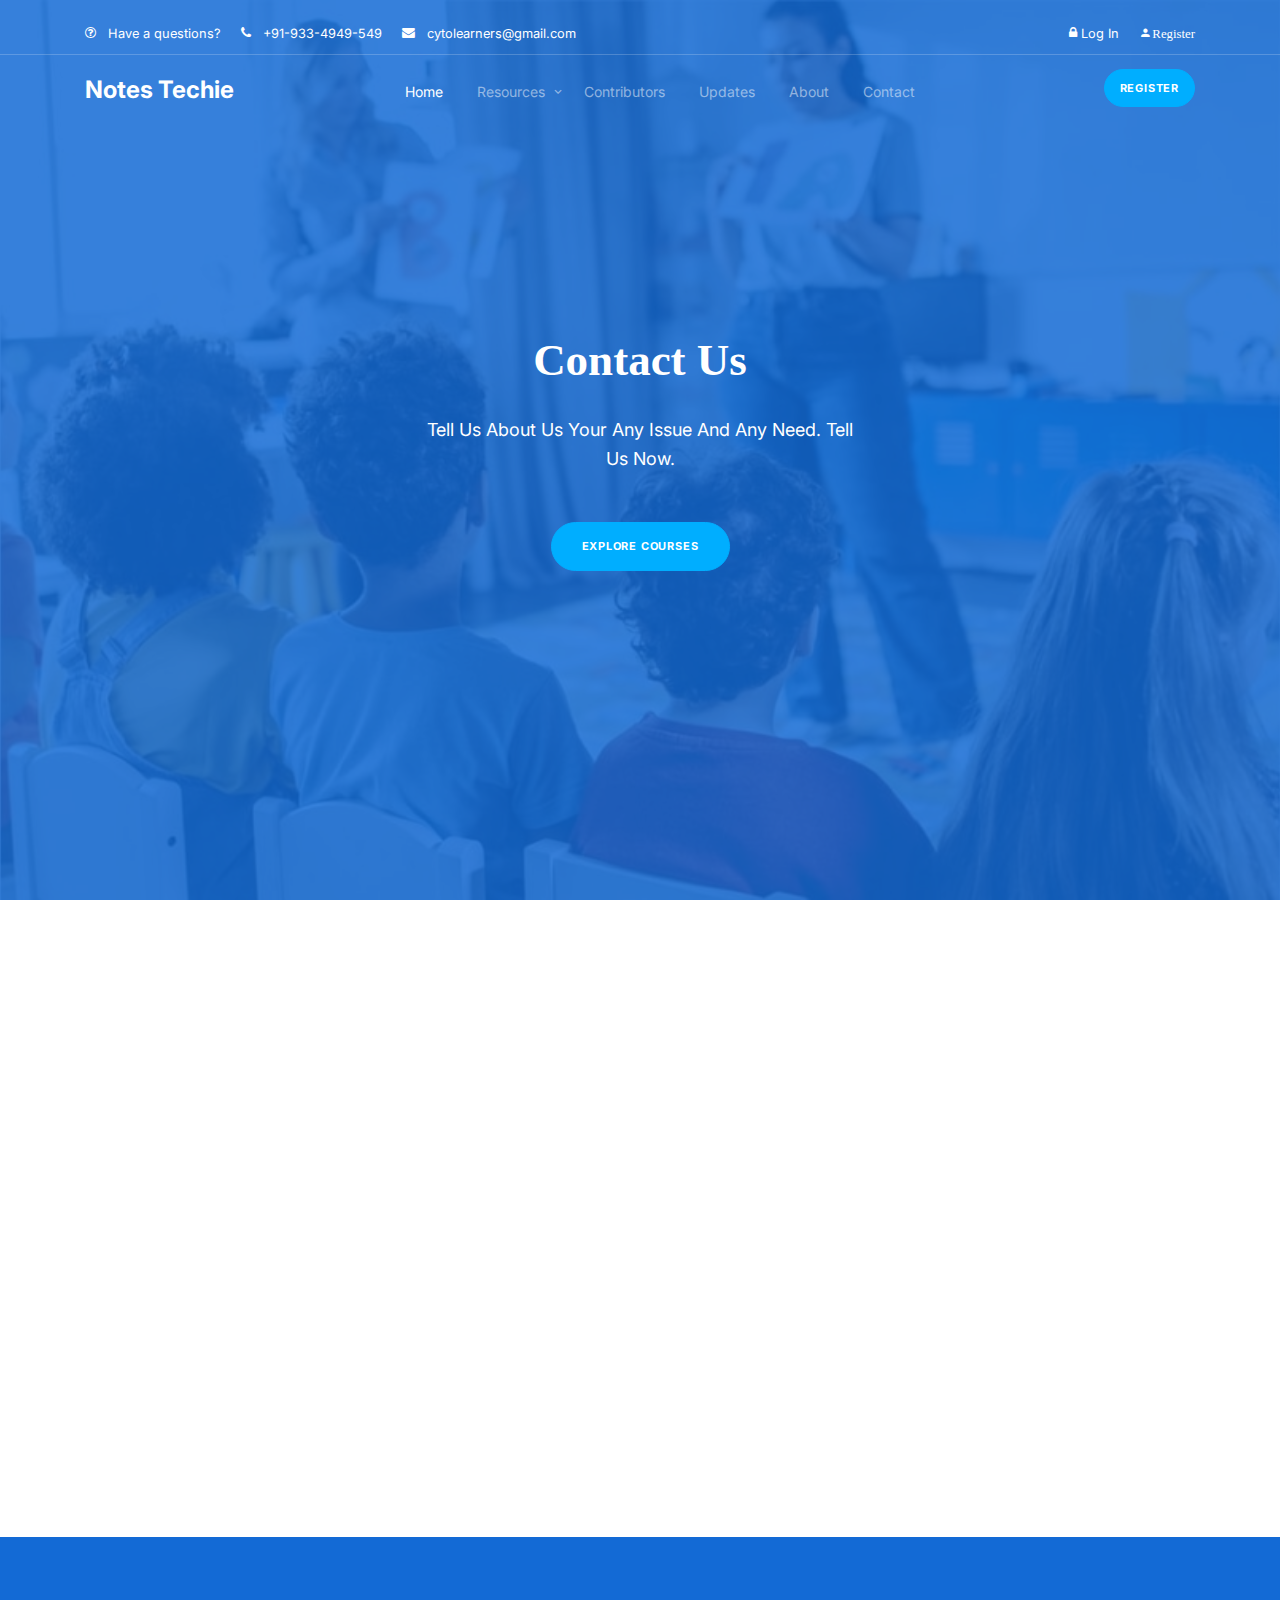
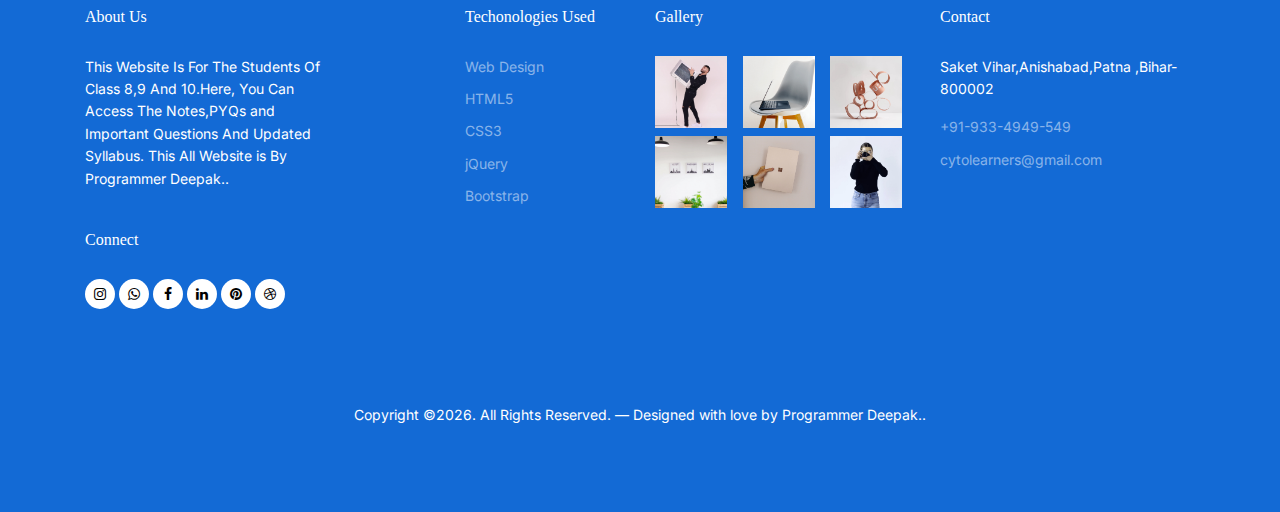
<file: contact.html>
<!-- /*
* Template Name: Learner
* Template Author: Untree.co
* Tempalte URI: https://untree.co/
* License: https://creativecommons.org/licenses/by/3.0/
*/ -->
<!doctype html>
<html lang="en">
<head>
  <meta charset="utf-8">
  <meta name="viewport" content="width=device-width, initial-scale=1, shrink-to-fit=no">
  <meta name="author" content="Untree.co">
  <link rel="shortcut icon" href="favicon.png">

  <meta name="description" content="" />
  <meta name="keywords" content="bootstrap, bootstrap4" />

  <link href="https://fonts.googleapis.com/css2?family=Display+Playfair:wght@400;700&family=Inter:wght@400;700&display=swap" rel="stylesheet">


  <link rel="stylesheet" href="https://unicons.iconscout.com/release/v4.0.0/css/line.css">

  <link rel="stylesheet" href="css/bootstrap.min.css">
  <link rel="stylesheet" href="css/animate.min.css">
  <link rel="stylesheet" href="css/owl.carousel.min.css">
  <link rel="stylesheet" href="css/owl.theme.default.min.css">
  <link rel="stylesheet" href="css/jquery.fancybox.min.css">
  <link rel="stylesheet" href="fonts/icomoon/style.css">
  <link rel="stylesheet" href="fonts/flaticon/font/flaticon.css">
  <link rel="stylesheet" href="css/aos.css">
  <link rel="stylesheet" href="css/style.css">

  <title>Notes Techie</title>
</head>

<body>

  <div class="site-mobile-menu">
    <div class="site-mobile-menu-header">
      <div class="site-mobile-menu-close">
        <span class="icofont-close js-menu-toggle"></span>
      </div>
    </div>
    <div class="site-mobile-menu-body"></div>
  </div>


  
  <nav class="site-nav mb-5">
    <div class="pb-2 top-bar mb-3">
      <div class="container">
        <div class="row align-items-center">

          <div class="col-6 col-lg-9">
            <a href="contact.html" class="small mr-3"><span class="icon-question-circle-o mr-2"></span> <span class="d-none d-lg-inline-block">Have a questions?</span></a> 
            <a href="#" class="small mr-3"><span class="icon-phone mr-2"></span> <span class="d-none d-lg-inline-block">+91-933-4949-549</span></a> 
            <a href="contact.html" class="small mr-3"><span class="icon-envelope mr-2"></span> <span class="d-none d-lg-inline-block">cytolearners@gmail.com</span></a> 
          </div>

          <div class="col-6 col-lg-3 text-right">
            <a href="login.html" class="small mr-3">
              <span class="icon-lock"></span>
              Log In
            </a>
            <a href="register.html" class="small">
              <span class="icon-person">Register</span>
              
            </a>
          </div>

        </div>
      </div>
    </div>
    <div class="sticky-nav js-sticky-header">
      <div class="container position-relative">
        <div class="site-navigation text-center">
          <a href="index.html" class="logo menu-absolute m-0">Notes Techie<span class="text-primary"></span></a>

  <ul class="js-clone-nav d-none d-lg-inline-block site-menu">
            <li class="active"><a href="index.html">Home</a></li>
            <li class="has-children">
              <a href="#">Resources</a>
              <ul class="dropdown">
              <li class="has-children">
                  <a href="#">Class 10</a>
                  <ul class="dropdown">
                    <li><a href="10n.html">Class 10 Notes</a></li>
                    <li><a href="10p.html">Class 10 PYQs</a></li>
                  </ul>
                </li>
                <li class="has-children">
                  <a href="#">Class 9</a>
                  <ul class="dropdown">
                    <li><a href="9n.html">Class 9 Notes</a></li>
                    <li><a href="9p.html">Class 9 PYQs</a></li>
                  </ul>
                </li>
              <li class="has-children">
                  <a href="#">Class 8</a>
                  <ul class="dropdown">
                    <li><a href="8n.html">Class 8 Notes</a></li>
                    <li><a href="8p.html">Class 8 PYQs</a></li>
                  </ul>
                </li>
              </ul>
            </li>
            <li><a href="contributor.html">Contributors</a></li>
            <li><a href="news.html">Updates</a></li>
            <li><a href="about.html">About</a></li>
            <li><a href="contact.html">Contact</a></li>
          </ul>

          <a href="register.html" class="btn-book btn btn-secondary btn-sm menu-absolute">Register</a>

          <a href="#" class="burger ml-auto float-right site-menu-toggle js-menu-toggle d-inline-block d-lg-none light" data-toggle="collapse" data-target="#main-navbar">
            <span></span>
          </a>

        </div>
      </div>
    </div>
  </nav>
  

  <div class="untree_co-hero overlay" style="background-image: url('images/img-school-2-min.jpg');">
    <div class="container">
      <div class="row align-items-center justify-content-center">
        <div class="col-12">
          <div class="row justify-content-center ">
            <div class="col-lg-6 text-center ">
              <h1 class="mb-4 heading text-white" data-aos="fade-up" data-aos-delay="100">Contact Us</h1>
              <div class="mb-5 text-white desc mx-auto" data-aos="fade-up" data-aos-delay="200">
                <p>Tell Us About Us Your Any Issue And Any Need. Tell Us Now.</p>
              </div>

              <p class="mb-0" data-aos="fade-up" data-aos-delay="300"><a href="index.html" class="btn btn-secondary">Explore courses</a></p>

            </div>


          </div>

        </div>

      </div> <!-- /.row -->
    </div> <!-- /.container -->

  </div> <!-- /.untree_co-hero -->




  <div class="untree_co-section">
    <div class="container">

      <div class="row mb-5">
        <div class="col-lg-4 mb-5 order-2 mb-lg-0" data-aos="fade-up" data-aos-delay="100">
          <div class="contact-info">

            <div class="address mt-4">
              <i class="icon-room"></i>
              <h4 class="mb-2">Location:</h4>
              <p>Saket Vihar,Anishabad,Patna,Bihar-800002</p>
            </div>


            <div class="email mt-4">
              <i class="icon-envelope"></i>
              <h4 class="mb-2">Email:</h4>
              <p>cytolearners@gmail.com</p>
            </div>

            <div class="phone mt-4">
              <i class="icon-phone"></i>
              <h4 class="mb-2">Call:</h4>
              <p>+91-933-4949-549</p>
            </div>

          </div>
        </div>
        <div class="col-lg-7 mr-auto order-1" data-aos="fade-up" data-aos-delay="200">
          <form action="#">
            <div class="row">
              <div class="col-6 mb-3">
                <input type="text" class="form-control" placeholder="Your Name">
              </div>
              <div class="col-6 mb-3">
                <input type="email" class="form-control" placeholder="Your Email">
              </div>
              <div class="col-12 mb-3">
                <input type="text" class="form-control" placeholder="Subject">
              </div>
              <div class="col-12 mb-3">
                <textarea name="" id="" cols="30" rows="7" class="form-control" placeholder="Message"></textarea>
              </div>

              <div class="col-12">
                <input type="submit" value="Send Message" class="btn btn-primary">
              </div>
            </div>
          </form>
        </div>
      </div>

      
    </div>
  </div> <!-- /.untree_co-section -->

 <div class="site-footer">


    <div class="container">

      <div class="row">
        <div class="col-lg-3 mr-auto">
          <div class="widget">
            <h3>About Us<span class="text-primary">.</span> </h3>
            <p>This Website Is For The Students Of Class 8,9 And 10.Here, You Can Access The Notes,PYQs and Important Questions And Updated Syllabus. This All Website is By Programmer Deepak..</p>
          </div> <!-- /.widget -->
          <div class="widget">
            <h3>Connect</h3>
            <ul class="list-unstyled social">
              <li><a href="https://www.instagram.com/programmer_deepak"><span class="icon-instagram"></span></a></li>
              <li><a href="https://whatsapp.com/channel/0029VapCRFlEKyZBwlaHwQ1u"><span class="icon-whatsapp"></span></a></li>
              <li><a href="#"><span class="icon-facebook"></span></a></li>
              <li><a href="#"><span class="icon-linkedin"></span></a></li>
              <li><a href="#"><span class="icon-pinterest"></span></a></li>
              <li><a href="#"><span class="icon-dribbble"></span></a></li>
            </ul>
          </div> <!-- /.widget -->
        </div> <!-- /.col-lg-3 -->

        <div class="col-lg-2 ml-auto">
          <div class="widget">
            <h3>Techonologies Used </h3>
            <ul class="list-unstyled float-left links">
              <li><a href="#">Web Design</a></li>
              <li><a href="#">HTML5</a></li>
              <li><a href="#">CSS3</a></li>
              <li><a href="#">jQuery</a></li>
              <li><a href="#">Bootstrap</a></li>
            </ul>
          </div> <!-- /.widget -->
        </div> <!-- /.col-lg-3 -->

        <div class="col-lg-3">
          <div class="widget">
            <h3>Gallery</h3>
            <ul class="instafeed instagram-gallery list-unstyled">
              <li><a class="instagram-item" href="images/gal_1.jpg" data-fancybox="gal"><img src="images/gal_1.jpg" alt="" width="72" height="72"></a>
              </li>
              <li><a class="instagram-item" href="images/gal_2.jpg" data-fancybox="gal"><img src="images/gal_2.jpg" alt="" width="72" height="72"></a>
              </li>
              <li><a class="instagram-item" href="images/gal_3.jpg" data-fancybox="gal"><img src="images/gal_3.jpg" alt="" width="72" height="72"></a>
              </li>
              <li><a class="instagram-item" href="images/gal_4.jpg" data-fancybox="gal"><img src="images/gal_4.jpg" alt="" width="72" height="72"></a>
              </li>
              <li><a class="instagram-item" href="images/gal_5.jpg" data-fancybox="gal"><img src="images/gal_5.jpg" alt="" width="72" height="72"></a>
              </li>
              <li><a class="instagram-item" href="images/gal_6.jpg" data-fancybox="gal"><img src="images/gal_6.jpg" alt="" width="72" height="72"></a>
              </li>
            </ul>
          </div> <!-- /.widget -->
        </div> <!-- /.col-lg-3 -->


        <div class="col-lg-3">
          <div class="widget">
            <h3>Contact</h3>
            <address>Saket Vihar,Anishabad,Patna ,Bihar-800002</address>
            <ul class="list-unstyled links mb-4">
              <li><a href="tel://+919334949549">+91-933-4949-549</a></li>
              <li><a href="mailto:cytolearners@gmail.com">cytolearners@gmail.com</a></li>
            </ul>
          </div> <!-- /.widget -->
        </div> <!-- /.col-lg-3 -->

      </div> <!-- /.row -->

      <div class="row mt-5">
        <div class="col-12 text-center">
          <p>Copyright &copy;<script>document.write(new Date().getFullYear());</script>. All Rights Reserved. &mdash; Designed with love by <a href="https://developerdeepak.free.nf">Programmer Deepak..</a>  <!--Distributed By <a href="https://themewagon.com">ThemeWagon</a> -->
          </div>
        </div>
      </div> <!-- /.container -->
    </div> <!-- /.site-footer -->

    <div id="overlayer"></div>
    <div class="loader">
      <div class="spinner-border" role="status">
        <span class="sr-only">Loading...</span>
      </div>
    </div>

    <script src="js/jquery-3.4.1.min.js"></script>
    <script src="js/popper.min.js"></script>
    <script src="js/bootstrap.min.js"></script>
    <script src="js/owl.carousel.min.js"></script>
    <script src="js/jquery.animateNumber.min.js"></script>
    <script src="js/jquery.waypoints.min.js"></script>
    <script src="js/jquery.fancybox.min.js"></script>
    <script src="js/jquery.sticky.js"></script>
    <script src="js/aos.js"></script>
    <script src="js/custom.js"></script>

  </body>

  </html>
</file>
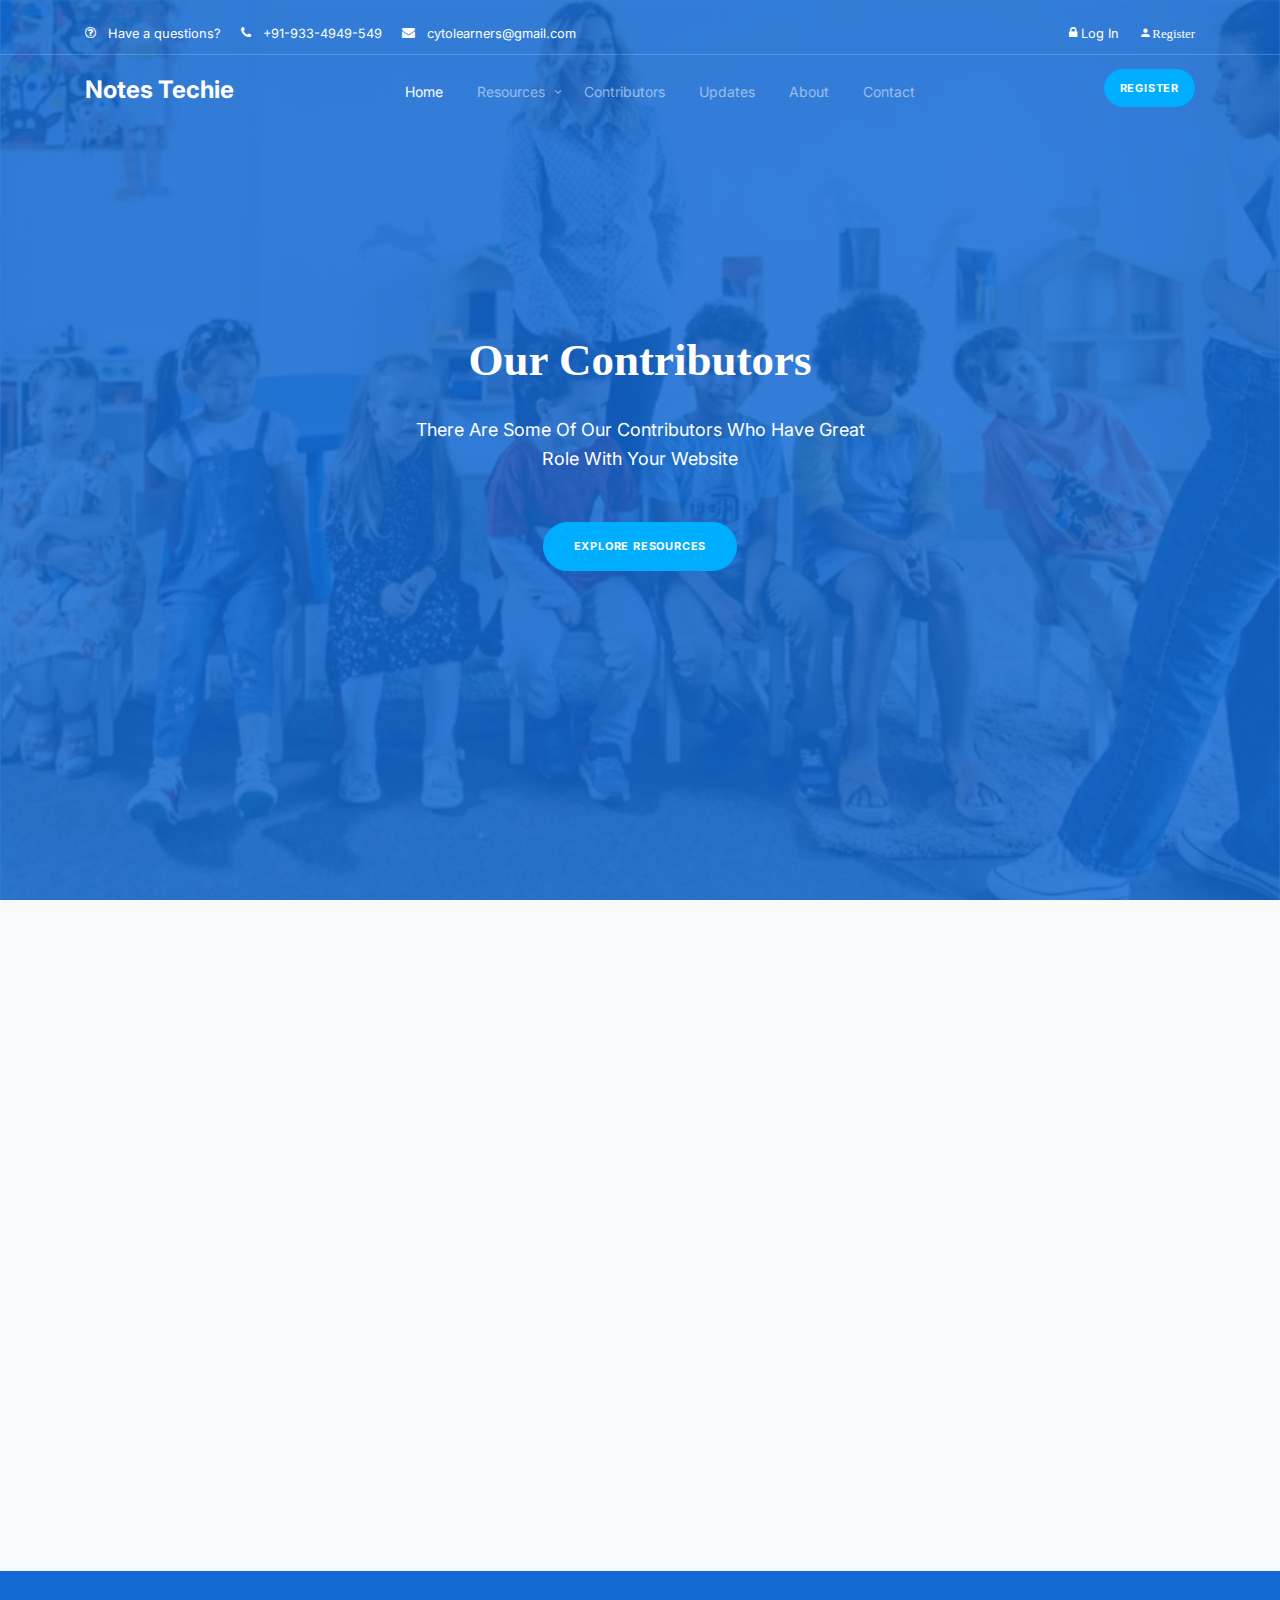
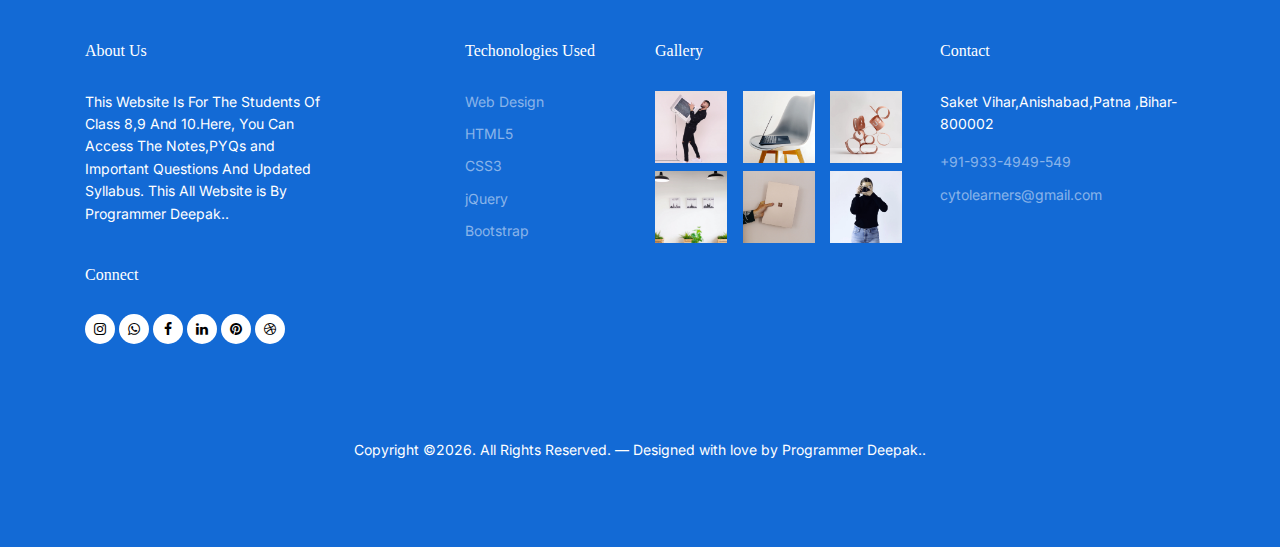
<file: contributor.html>
<!-- /*
* Template Name: Learner
* Template Author: Untree.co
* Tempalte URI: https://untree.co/
* License: https://creativecommons.org/licenses/by/3.0/
*/ -->
<!doctype html>
<html lang="en">
<head>
  <meta charset="utf-8">
  <meta name="viewport" content="width=device-width, initial-scale=1, shrink-to-fit=no">
  <meta name="author" content="Untree.co">
  <link rel="shortcut icon" href="favicon.png">

  <meta name="description" content="" />
  <meta name="keywords" content="bootstrap, bootstrap4" />

  <link href="https://fonts.googleapis.com/css2?family=Display+Playfair:wght@400;700&family=Inter:wght@400;700&display=swap" rel="stylesheet">


  <link rel="stylesheet" href="https://unicons.iconscout.com/release/v4.0.0/css/line.css">

  <link rel="stylesheet" href="css/bootstrap.min.css">
  <link rel="stylesheet" href="css/animate.min.css">
  <link rel="stylesheet" href="css/owl.carousel.min.css">
  <link rel="stylesheet" href="css/owl.theme.default.min.css">
  <link rel="stylesheet" href="css/jquery.fancybox.min.css">
  <link rel="stylesheet" href="fonts/icomoon/style.css">
  <link rel="stylesheet" href="fonts/flaticon/font/flaticon.css">
  <link rel="stylesheet" href="css/aos.css">
  <link rel="stylesheet" href="css/style.css">

  <title>Notes Techie</title>
</head>

<body>

  <div class="site-mobile-menu">
    <div class="site-mobile-menu-header">
      <div class="site-mobile-menu-close">
        <span class="icofont-close js-menu-toggle"></span>
      </div>
    </div>
    <div class="site-mobile-menu-body"></div>
  </div>


  
  <nav class="site-nav mb-5">
    <div class="pb-2 top-bar mb-3">
      <div class="container">
        <div class="row align-items-center">

          <div class="col-6 col-lg-9">
            <a href="contact.html" class="small mr-3"><span class="icon-question-circle-o mr-2"></span> <span class="d-none d-lg-inline-block">Have a questions?</span></a> 
            <a href="#" class="small mr-3"><span class="icon-phone mr-2"></span> <span class="d-none d-lg-inline-block">+91-933-4949-549</span></a> 
            <a href="contact.html" class="small mr-3"><span class="icon-envelope mr-2"></span> <span class="d-none d-lg-inline-block">cytolearners@gmail.com</span></a> 
          </div>

          <div class="col-6 col-lg-3 text-right">
            <a href="login.html" class="small mr-3">
              <span class="icon-lock"></span>
              Log In
            </a>
            <a href="register.html" class="small">
              <span class="icon-person">Register</span>
              
            </a>
          </div>

        </div>
      </div>
    </div>
    <div class="sticky-nav js-sticky-header">
      <div class="container position-relative">
        <div class="site-navigation text-center">
          <a href="index.html" class="logo menu-absolute m-0">Notes Techie<span class="text-primary"></span></a>

  <ul class="js-clone-nav d-none d-lg-inline-block site-menu">
            <li class="active"><a href="index.html">Home</a></li>
            <li class="has-children">
              <a href="#">Resources</a>
              <ul class="dropdown">
              <li class="has-children">
                  <a href="#">Class 10</a>
                  <ul class="dropdown">
                    <li><a href="10n.html">Class 10 Notes</a></li>
                    <li><a href="10p.html">Class 10 PYQs</a></li>
                  </ul>
                </li>
                <li class="has-children">
                  <a href="#">Class 9</a>
                  <ul class="dropdown">
                    <li><a href="9n.html">Class 9 Notes</a></li>
                    <li><a href="9p.html">Class 9 PYQs</a></li>
                  </ul>
                </li>
              <li class="has-children">
                  <a href="#">Class 8</a>
                  <ul class="dropdown">
                    <li><a href="8n.html">Class 8 Notes</a></li>
                    <li><a href="8p.html">Class 8 PYQs</a></li>
                  </ul>
                </li>
              </ul>
            </li>
            <li><a href="contributor.html">Contributors</a></li>
            <li><a href="news.html">Updates</a></li>
            <li><a href="about.html">About</a></li>
            <li><a href="contact.html">Contact</a></li>
          </ul>

          <a href="register.html" class="btn-book btn btn-secondary btn-sm menu-absolute">Register</a>

          <a href="#" class="burger ml-auto float-right site-menu-toggle js-menu-toggle d-inline-block d-lg-none light" data-toggle="collapse" data-target="#main-navbar">
            <span></span>
          </a>

        </div>
      </div>
    </div>
  </nav>
  

  <div class="untree_co-hero overlay" style="background-image: url('images/img-school-3-min.jpg');">
    <div class="container">
      <div class="row align-items-center justify-content-center">
        <div class="col-12">
          <div class="row justify-content-center ">
            <div class="col-lg-6 text-center ">
              <h1 class="mb-4 heading text-white" data-aos="fade-up" data-aos-delay="100">Our Contributors</h1>
              <div class="mb-5 text-white desc mx-auto" data-aos="fade-up" data-aos-delay="200">
                <p>There Are Some Of Our Contributors Who Have Great Role With Your Website </p>
              </div>

              <p class="mb-0" data-aos="fade-up" data-aos-delay="300"><a href="index.html" class="btn btn-secondary">Explore Resources</a></p>

            </div>


          </div>

        </div>

      </div> <!-- /.row -->
    </div> <!-- /.container -->

  </div> <!-- /.untree_co-hero -->

  <div class="untree_co-section bg-light">
    <div class="container">

      <div class="row">
        <div class="col-12 col-sm-6 col-md-6 mb-4 mb-lg-0 col-lg-4" data-aos="fade-up" data-aos-delay="0">
          <div class="staff text-center">
            <div class="mb-4"><img src="images/staff_1.jpg" alt="Image" class="img-fluid"></div>
            <div class="staff-body">
              <h3 class="staff-name">Mina Collins</h3>
              <span class="d-block position mb-4">Teacher in Math</span>
              <p class="mb-4">Far far away, behind the word mountains, far from the countries Vokalia and Consonantia, there live the blind texts.</p>
              <div class="social">
                <a href="#" class="mx-2"><span class="icon-facebook"></span></a>
                <a href="#" class="mx-2"><span class="icon-twitter"></span></a>
                <a href="#" class="mx-2"><span class="icon-linkedin"></span></a>
              </div>
            </div>
          </div>
        </div>
        <div class="col-12 col-sm-6 col-md-6 mb-4 mb-lg-0 col-lg-4" data-aos="fade-up" data-aos-delay="100">
          <div class="staff text-center">
            <div class="mb-4"><img src="images/staff_2.jpg" alt="Image" class="img-fluid"></div>
            <div class="staff-body">
              <h3 class="staff-name">Anderson Matthew</h3>
              <span class="d-block position mb-4">Teacher in Music</span>
              <p class="mb-4">Far far away, behind the word mountains, far from the countries Vokalia and Consonantia, there live the blind texts.</p>
              <div class="social">
                <a href="#" class="mx-2"><span class="icon-facebook"></span></a>
                <a href="#" class="mx-2"><span class="icon-twitter"></span></a>
                <a href="#" class="mx-2"><span class="icon-linkedin"></span></a>
              </div>
            </div>
          </div>
        </div>
        <div class="col-12 col-sm-6 col-md-6 mb-4 mb-lg-0 col-lg-4" data-aos="fade-up" data-aos-delay="200">
          <div class="staff text-center">
            <div class="mb-4"><img src="images/staff_3.jpg" alt="Image" class="img-fluid"></div>
            <div class="staff-body">
              <h3 class="staff-name">Cynthia Misso</h3>
              <span class="d-block position mb-4">Teacher English</span>
              <p class="mb-4">Far far away, behind the word mountains, far from the countries Vokalia and Consonantia, there live the blind texts.</p>
              <div class="social">
                <a href="#" class="mx-2"><span class="icon-facebook"></span></a>
                <a href="#" class="mx-2"><span class="icon-twitter"></span></a>
                <a href="#" class="mx-2"><span class="icon-linkedin"></span></a>
              </div>
            </div>
          </div>
        </div>
      </div>
    </div>
  </div> <!-- /.untree_co-section -->

 <div class="site-footer">


    <div class="container">

      <div class="row">
        <div class="col-lg-3 mr-auto">
          <div class="widget">
            <h3>About Us<span class="text-primary">.</span> </h3>
            <p>This Website Is For The Students Of Class 8,9 And 10.Here, You Can Access The Notes,PYQs and Important Questions And Updated Syllabus. This All Website is By Programmer Deepak..</p>
          </div> <!-- /.widget -->
          <div class="widget">
            <h3>Connect</h3>
            <ul class="list-unstyled social">
              <li><a href="https://www.instagram.com/programmer_deepak"><span class="icon-instagram"></span></a></li>
              <li><a href="https://whatsapp.com/channel/0029VapCRFlEKyZBwlaHwQ1u"><span class="icon-whatsapp"></span></a></li>
              <li><a href="#"><span class="icon-facebook"></span></a></li>
              <li><a href="#"><span class="icon-linkedin"></span></a></li>
              <li><a href="#"><span class="icon-pinterest"></span></a></li>
              <li><a href="#"><span class="icon-dribbble"></span></a></li>
            </ul>
          </div> <!-- /.widget -->
        </div> <!-- /.col-lg-3 -->

        <div class="col-lg-2 ml-auto">
          <div class="widget">
            <h3>Techonologies Used </h3>
            <ul class="list-unstyled float-left links">
              <li><a href="#">Web Design</a></li>
              <li><a href="#">HTML5</a></li>
              <li><a href="#">CSS3</a></li>
              <li><a href="#">jQuery</a></li>
              <li><a href="#">Bootstrap</a></li>
            </ul>
          </div> <!-- /.widget -->
        </div> <!-- /.col-lg-3 -->

        <div class="col-lg-3">
          <div class="widget">
            <h3>Gallery</h3>
            <ul class="instafeed instagram-gallery list-unstyled">
              <li><a class="instagram-item" href="images/gal_1.jpg" data-fancybox="gal"><img src="images/gal_1.jpg" alt="" width="72" height="72"></a>
              </li>
              <li><a class="instagram-item" href="images/gal_2.jpg" data-fancybox="gal"><img src="images/gal_2.jpg" alt="" width="72" height="72"></a>
              </li>
              <li><a class="instagram-item" href="images/gal_3.jpg" data-fancybox="gal"><img src="images/gal_3.jpg" alt="" width="72" height="72"></a>
              </li>
              <li><a class="instagram-item" href="images/gal_4.jpg" data-fancybox="gal"><img src="images/gal_4.jpg" alt="" width="72" height="72"></a>
              </li>
              <li><a class="instagram-item" href="images/gal_5.jpg" data-fancybox="gal"><img src="images/gal_5.jpg" alt="" width="72" height="72"></a>
              </li>
              <li><a class="instagram-item" href="images/gal_6.jpg" data-fancybox="gal"><img src="images/gal_6.jpg" alt="" width="72" height="72"></a>
              </li>
            </ul>
          </div> <!-- /.widget -->
        </div> <!-- /.col-lg-3 -->


        <div class="col-lg-3">
          <div class="widget">
            <h3>Contact</h3>
            <address>Saket Vihar,Anishabad,Patna ,Bihar-800002</address>
            <ul class="list-unstyled links mb-4">
              <li><a href="tel://+919334949549">+91-933-4949-549</a></li>
              <li><a href="mailto:cytolearners@gmail.com">cytolearners@gmail.com</a></li>
            </ul>
          </div> <!-- /.widget -->
        </div> <!-- /.col-lg-3 -->

      </div> <!-- /.row -->

      <div class="row mt-5">
        <div class="col-12 text-center">
          <p>Copyright &copy;<script>document.write(new Date().getFullYear());</script>. All Rights Reserved. &mdash; Designed with love by <a href="https://developerdeepak.free.nf">Programmer Deepak..</a>  <!--Distributed By <a href="https://themewagon.com">ThemeWagon</a> -->
          </div>
        </div>
      </div> <!-- /.container -->
    </div> <!-- /.site-footer -->

    <div id="overlayer"></div>
    <div class="loader">
      <div class="spinner-border" role="status">
        <span class="sr-only">Loading...</span>
      </div>
    </div>

    <script src="js/jquery-3.4.1.min.js"></script>
    <script src="js/popper.min.js"></script>
    <script src="js/bootstrap.min.js"></script>
    <script src="js/owl.carousel.min.js"></script>
    <script src="js/jquery.animateNumber.min.js"></script>
    <script src="js/jquery.waypoints.min.js"></script>
    <script src="js/jquery.fancybox.min.js"></script>
    <script src="js/jquery.sticky.js"></script>
    <script src="js/aos.js"></script>
    <script src="js/custom.js"></script>

  </body>

  </html>
</file>
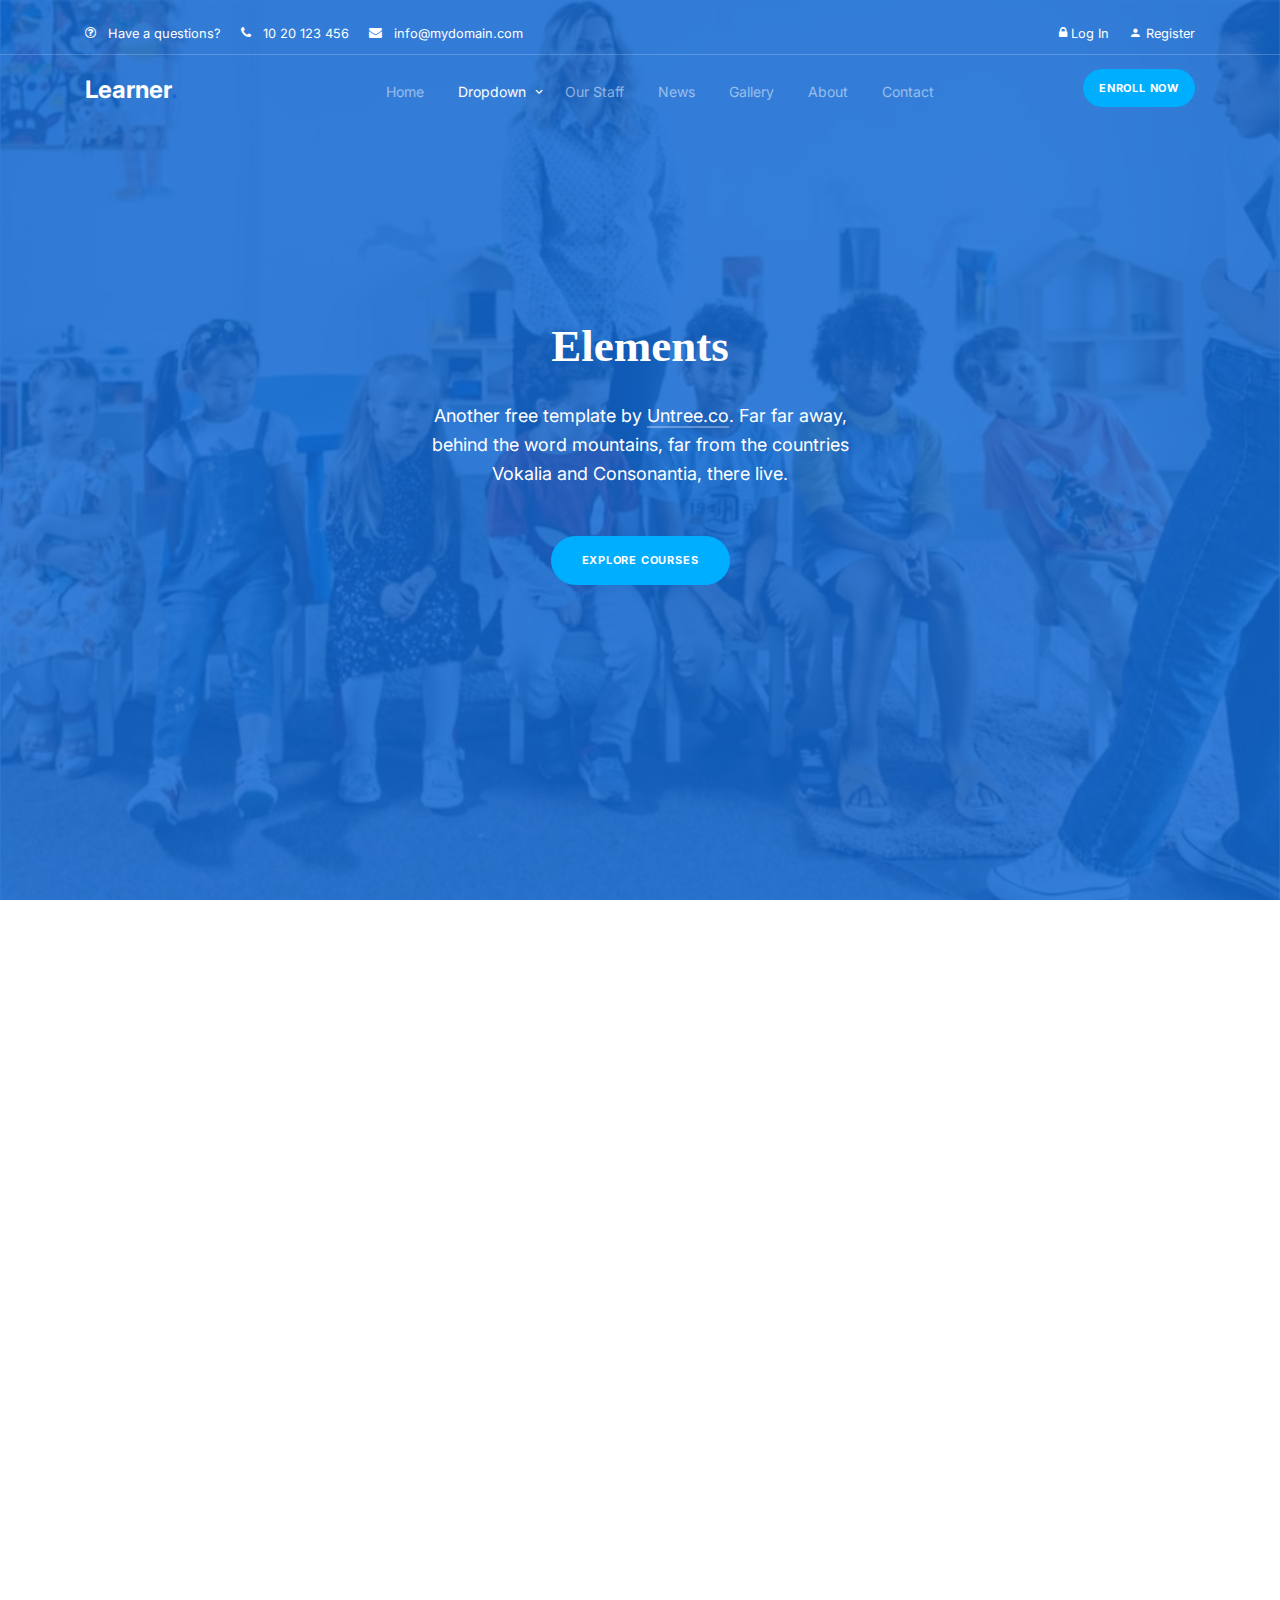
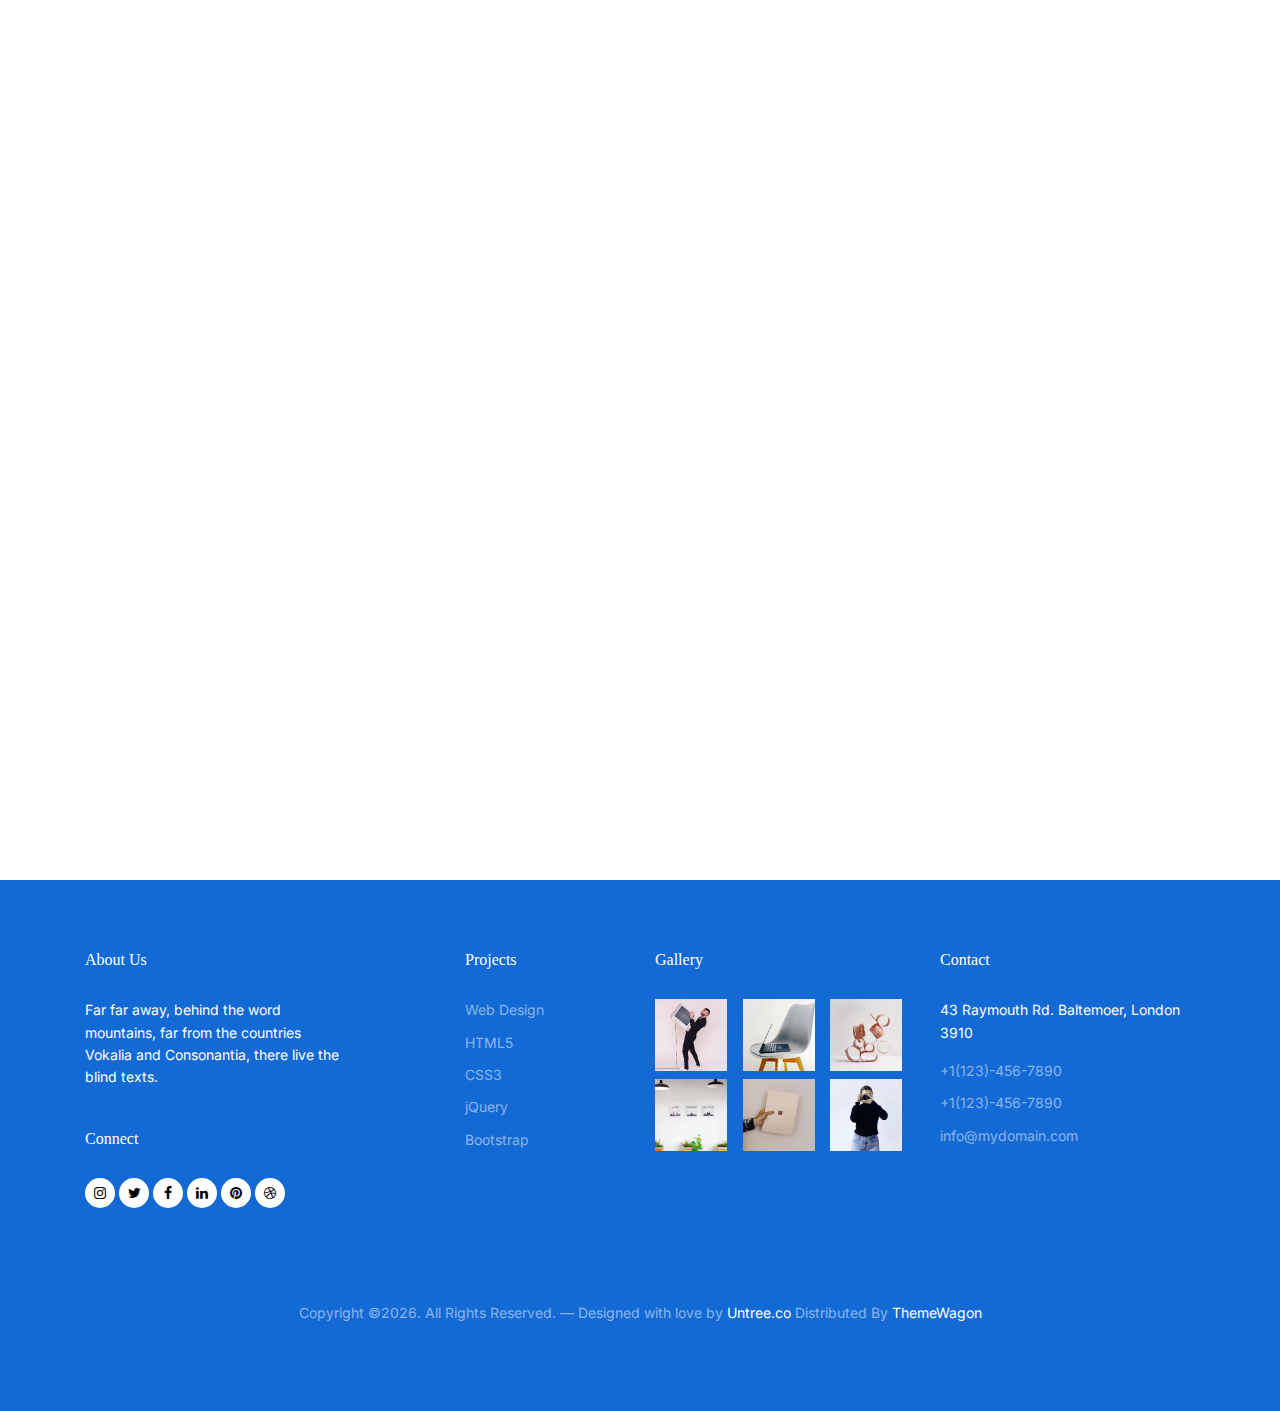
<file: elements.html>
<!-- /*
* Template Name: Learner
* Template Author: Untree.co
* Tempalte URI: https://untree.co/
* License: https://creativecommons.org/licenses/by/3.0/
*/ -->
<!doctype html>
<html lang="en">
<head>
  <meta charset="utf-8">
  <meta name="viewport" content="width=device-width, initial-scale=1, shrink-to-fit=no">
  <meta name="author" content="Untree.co">
  <link rel="shortcut icon" href="favicon.png">

  <meta name="description" content="" />
  <meta name="keywords" content="bootstrap, bootstrap4" />

  <link href="https://fonts.googleapis.com/css2?family=Display+Playfair:wght@400;700&family=Inter:wght@400;700&display=swap" rel="stylesheet">


  <link rel="stylesheet" href="https://unicons.iconscout.com/release/v4.0.0/css/line.css">

  <link rel="stylesheet" href="css/bootstrap.min.css">
  <link rel="stylesheet" href="css/animate.min.css">
  <link rel="stylesheet" href="css/owl.carousel.min.css">
  <link rel="stylesheet" href="css/owl.theme.default.min.css">
  <link rel="stylesheet" href="css/jquery.fancybox.min.css">
  <link rel="stylesheet" href="fonts/icomoon/style.css">
  <link rel="stylesheet" href="fonts/flaticon/font/flaticon.css">
  <link rel="stylesheet" href="css/aos.css">
  <link rel="stylesheet" href="css/style.css">

  <title>Learner Free Bootstrap Template by Untree.co</title>
</head>

<body>

  <div class="site-mobile-menu">
    <div class="site-mobile-menu-header">
      <div class="site-mobile-menu-close">
        <span class="icofont-close js-menu-toggle"></span>
      </div>
    </div>
    <div class="site-mobile-menu-body"></div>
  </div>


  
  <nav class="site-nav mb-5">
    <div class="pb-2 top-bar mb-3">
      <div class="container">
        <div class="row align-items-center">

          <div class="col-6 col-lg-9">
            <a href="#" class="small mr-3"><span class="icon-question-circle-o mr-2"></span> <span class="d-none d-lg-inline-block">Have a questions?</span></a> 
            <a href="#" class="small mr-3"><span class="icon-phone mr-2"></span> <span class="d-none d-lg-inline-block">10 20 123 456</span></a> 
            <a href="#" class="small mr-3"><span class="icon-envelope mr-2"></span> <span class="d-none d-lg-inline-block">info@mydomain.com</span></a> 
          </div>

          <div class="col-6 col-lg-3 text-right">
            <a href="login.html" class="small mr-3">
              <span class="icon-lock"></span>
              Log In
            </a>
            <a href="register.html" class="small">
              <span class="icon-person"></span>
              Register
            </a>
          </div>

        </div>
      </div>
    </div>
    <div class="sticky-nav js-sticky-header">
      <div class="container position-relative">
        <div class="site-navigation text-center">
          <a href="index.html" class="logo menu-absolute m-0">Learner<span class="text-primary">.</span></a>

          <ul class="js-clone-nav d-none d-lg-inline-block site-menu">
            <li><a href="index.html">Home</a></li>
            <li class="has-children active">
              <a href="#">Dropdown</a>
              <ul class="dropdown">
                <li class="active"><a href="elements.html">Elements</a></li>
                <li class="has-children">
                  <a href="#">Menu Two</a>
                  <ul class="dropdown">
                    <li><a href="#">Sub Menu One</a></li>
                    <li><a href="#">Sub Menu Two</a></li>
                    <li><a href="#">Sub Menu Three</a></li>
                  </ul>
                </li>
                <li><a href="#">Menu Three</a></li>
              </ul>
            </li>
            <li><a href="staff.html">Our Staff</a></li>
            <li><a href="news.html">News</a></li>
            <li><a href="gallery.html">Gallery</a></li>
            <li><a href="about.html">About</a></li>
            <li><a href="contact.html">Contact</a></li>
          </ul>

          <a href="#" class="btn-book btn btn-secondary btn-sm menu-absolute">Enroll Now</a>

          <a href="#" class="burger ml-auto float-right site-menu-toggle js-menu-toggle d-inline-block d-lg-none light" data-toggle="collapse" data-target="#main-navbar">
            <span></span>
          </a>

        </div>
      </div>
    </div>
  </nav>
  

  <div class="untree_co-hero overlay" style="background-image: url('images/img-school-3-min.jpg');">
    <div class="container">
      <div class="row align-items-center justify-content-center">
        <div class="col-12">
          <div class="row justify-content-center ">
            <div class="col-lg-6 text-center ">
              <h1 class="mb-4 heading text-white" data-aos="fade-up" data-aos-delay="100">Elements</h1>
              <div class="mb-5 text-white desc mx-auto" data-aos="fade-up" data-aos-delay="200">
                <p>Another free template by <a href="https://untree.co/" target="_blank" class="link-highlight">Untree.co</a>. Far far away, behind the word mountains, far from the countries Vokalia and Consonantia, there live.</p>
              </div>

              <p class="mb-0" data-aos="fade-up" data-aos-delay="300"><a href="#" class="btn btn-secondary">Explore courses</a></p>

            </div>


          </div>

        </div>

      </div> <!-- /.row -->
    </div> <!-- /.container -->

  </div> <!-- /.untree_co-hero -->




  <div class="untree_co-section">
    <div class="container">
      <div class="row">
        <div class="col-lg-6">
          <div class="custom-block" data-aos="fade-up">
            <h2 class="section-title">Accordion</h2>
            <div class="custom-accordion" id="accordion_1">
              <div class="accordion-item">
                <h2 class="mb-0">
                  <button class="btn btn-link" type="button" data-toggle="collapse" data-target="#collapseOne" aria-expanded="true" aria-controls="collapseOne">How to download and register?</button>
                </h2>

                <div id="collapseOne" class="collapse show" aria-labelledby="headingOne" data-parent="#accordion_1">
                  <div class="accordion-body">
                    Far far away, behind the word mountains, far from the countries Vokalia and Consonantia, there live the blind texts. Separated they live in Bookmarksgrove right at the coast of the Semantics, a large language ocean.
                  </div>
                </div>
              </div> <!-- .accordion-item -->

              <div class="accordion-item">
                <h2 class="mb-0">
                  <button class="btn btn-link collapsed" type="button" data-toggle="collapse" data-target="#collapseTwo" aria-expanded="false" aria-controls="collapseTwo">How to create your paypal account?</button>
                </h2>
                <div id="collapseTwo" class="collapse" aria-labelledby="headingTwo" data-parent="#accordion_1">
                  <div class="accordion-body">
                    A small river named Duden flows by their place and supplies it with the necessary regelialia. It is a paradisematic country, in which roasted parts of sentences fly into your mouth.
                  </div>
                </div>
              </div> <!-- .accordion-item -->
              <div class="accordion-item">
                <h2 class="mb-0">
                  <button class="btn btn-link collapsed" type="button" data-toggle="collapse" data-target="#collapseThree" aria-expanded="false" aria-controls="collapseThree">How to link your paypal and bank account?</button>
                </h2>

                <div id="collapseThree" class="collapse" aria-labelledby="headingThree" data-parent="#accordion_1">
                  <div class="accordion-body">
                    When she reached the first hills of the Italic Mountains, she had a last view back on the skyline of her hometown Bookmarksgrove, the headline of Alphabet Village and the subline of her own road, the Line Lane. Pityful a rethoric question ran over her cheek, then she continued her way.
                  </div>
                </div>

              </div> <!-- .accordion-item -->

            </div>
          </div> <!-- END .custom-block -->
          <div class="custom-block" data-aos="fade-up">
            <h2 class="section-title">Gallery</h2>
            <div class="row gutter-v2 gallery">
              <div class="col-4">
                <a href="images/gal_1.jpg" class="gal-item" data-fancybox="gal"><img src="images/gal_1.jpg" alt="Image" class="img-fluid"></a>
              </div>
              <div class="col-4">
                <a href="images/gal_2.jpg" class="gal-item" data-fancybox="gal"><img src="images/gal_2.jpg" alt="Image" class="img-fluid"></a>
              </div>
              <div class="col-4">
                <a href="images/gal_3.jpg" class="gal-item" data-fancybox="gal"><img src="images/gal_3.jpg" alt="Image" class="img-fluid"></a>
              </div>
              <div class="col-4">
                <a href="images/gal_4.jpg" class="gal-item" data-fancybox="gal"><img src="images/gal_4.jpg" alt="Image" class="img-fluid"></a>
              </div>
              <div class="col-4">
                <a href="images/gal_5.jpg" class="gal-item" data-fancybox="gal"><img src="images/gal_5.jpg" alt="Image" class="img-fluid"></a>
              </div>
              <div class="col-4">
                <a href="images/gal_6.jpg" class="gal-item" data-fancybox="gal"><img src="images/gal_6.jpg" alt="Image" class="img-fluid"></a>
              </div>
            </div>
          </div> <!-- END .custom-block -->

          <div class="custom-block" data-aos="fade-up">
            <h2 class="section-title">Video</h2>

            <a href="https://vimeo.com/342333493" data-fancybox class="video-wrap">
              <span class="play-wrap"><span class="icon-play"></span></span>
              <img src="images/hero_bg.jpg" alt="Image" class="img-fluid rounded">
            </a>
          </div> <!-- END .custom-block -->

          <div class="custom-block" data-aos="fade-up">
            <h2 class="section-title mb-3">Check Unordered List</h2>

            <ul class="list-unstyled ul-check primary">
              <li>Far far away, behind the word</li>
              <li>Far from the countries Vokalia</li>
              <li>Separated they live in Bookmarksgrove</li>
            </ul>

          </div> <!-- END .custom-block -->

        </div> <!-- /.col-lg-6 -->
        <div class="col-lg-6">
          <div class="custom-block" data-aos="fade-up" data-aos-delay="100">
            <h2 class="section-title">Form</h2>
            <form class="contact-form">
              <div class="row">
                <div class="col-md-6">
                  <div class="form-group">
                    <label class="" for="fname">First name</label>
                    <input type="text" class="form-control" id="fname">
                  </div>
                </div>
                <div class="col-md-6">
                  <div class="form-group">
                    <label class="" for="lname">Last name</label>
                    <input type="text" class="form-control" id="lname">
                  </div>
                </div>
              </div>
              <div class="form-group">
                <label class="" for="email">Email address</label>
                <input type="email" class="form-control" id="email" aria-describedby="emailHelp">
                <small id="emailHelp" class="form-text text-muted">We'll never share your email with anyone else.</small>
              </div>
              <div class="form-group">
                <label class="" for="password">Password</label>
                <input type="password" class="form-control" id="password">
              </div>
              <div class="form-group">
                <label class="" for="message">Message</label>
                <textarea name="" class="form-control" id="message" cols="30" rows="5"></textarea>
              </div>
              <div class="form-group">
                <label class="" for="select">Select</label>

                <select name="" id="select" class="custom-select">
                  <option value="">Untree.co</option>
                  <option value="">Offers high quality free template</option>
                </select>

              </div>
              <div class="form-group">
                <label class="control control--checkbox">
                  <span class="caption">Custom checkbox</span>
                  <input type="checkbox" checked="checked" />
                  <div class="control__indicator"></div>
                </label>
              </div>
              <button type="submit" class="btn btn-primary">Submit</button>
            </form>
          </div>

          <div class="custom-block" data-aos="fade-up">
            <h2 class="section-title">Social Icons</h2>
            <ul class="list-unstyled social-icons light">
              <li><a href="#"><span class="icon-facebook"></span></a></li>
              <li><a href="#"><span class="icon-twitter"></span></a></li>
              <li><a href="#"><span class="icon-linkedin"></span></a></li>
              <li><a href="#"><span class="icon-google"></span></a></li>
              <li><a href="#"><span class="icon-play"></span></a></li>
            </ul>
          </div> <!-- END .custom-block -->

          <div class="custom-block" data-aos="fade-up" data-aos-delay="100">
            <h2 class="section-title text-center">Slider</h2>
            <div class="owl-single owl-carousel no-nav">
              <div class="testimonial mx-auto">
                <figure class="img-wrap">
                  <img src="images/person_2.jpg" alt="Image" class="img-fluid">
                </figure>
                <h3 class="name text-black">Adam Aderson</h3>
                <blockquote>
                  <p>&ldquo;There live the blind texts. Separated they live in Bookmarksgrove right at the coast of the Semantics, a large language ocean.&rdquo;</p>
                </blockquote>
              </div>

              <div class="testimonial mx-auto">
                <figure class="img-wrap">
                  <img src="images/person_3.jpg" alt="Image" class="img-fluid">
                </figure>
                <h3 class="name text-black">Lukas Devlin</h3>
                <blockquote>
                  <p>&ldquo;There live the blind texts. Separated they live in Bookmarksgrove right at the coast of the Semantics, a large language ocean.&rdquo;</p>
                </blockquote>
              </div>

              <div class="testimonial mx-auto">
                <figure class="img-wrap">
                  <img src="images/person_4.jpg" alt="Image" class="img-fluid">
                </figure>
                <h3 class="name text-black">Kayla Bryant</h3>
                <blockquote>
                  <p>&ldquo;There live the blind texts. Separated they live in Bookmarksgrove right at the coast of the Semantics, a large language ocean.&rdquo;</p>
                </blockquote>
              </div>

            </div>
          </div>
        </div> <!-- /.col-lg-6 -->
      </div> <!-- /.row -->    
    </div> <!-- /.container -->  
  </div> <!-- /.untree_co-section -->

  <div class="site-footer">


    <div class="container">

      <div class="row">
        <div class="col-lg-3 mr-auto">
          <div class="widget">
            <h3>About Us<span class="text-primary">.</span> </h3>
            <p>Far far away, behind the word mountains, far from the countries Vokalia and Consonantia, there live the blind texts.</p>
          </div> <!-- /.widget -->
          <div class="widget">
            <h3>Connect</h3>
            <ul class="list-unstyled social">
              <li><a href="#"><span class="icon-instagram"></span></a></li>
              <li><a href="#"><span class="icon-twitter"></span></a></li>
              <li><a href="#"><span class="icon-facebook"></span></a></li>
              <li><a href="#"><span class="icon-linkedin"></span></a></li>
              <li><a href="#"><span class="icon-pinterest"></span></a></li>
              <li><a href="#"><span class="icon-dribbble"></span></a></li>
            </ul>
          </div> <!-- /.widget -->
        </div> <!-- /.col-lg-3 -->

        <div class="col-lg-2 ml-auto">
          <div class="widget">
            <h3>Projects</h3>
            <ul class="list-unstyled float-left links">
              <li><a href="#">Web Design</a></li>
              <li><a href="#">HTML5</a></li>
              <li><a href="#">CSS3</a></li>
              <li><a href="#">jQuery</a></li>
              <li><a href="#">Bootstrap</a></li>
            </ul>
          </div> <!-- /.widget -->
        </div> <!-- /.col-lg-3 -->

        <div class="col-lg-3">
          <div class="widget">
            <h3>Gallery</h3>
            <ul class="instafeed instagram-gallery list-unstyled">
              <li><a class="instagram-item" href="images/gal_1.jpg" data-fancybox="gal"><img src="images/gal_1.jpg" alt="" width="72" height="72"></a>
              </li>
              <li><a class="instagram-item" href="images/gal_2.jpg" data-fancybox="gal"><img src="images/gal_2.jpg" alt="" width="72" height="72"></a>
              </li>
              <li><a class="instagram-item" href="images/gal_3.jpg" data-fancybox="gal"><img src="images/gal_3.jpg" alt="" width="72" height="72"></a>
              </li>
              <li><a class="instagram-item" href="images/gal_4.jpg" data-fancybox="gal"><img src="images/gal_4.jpg" alt="" width="72" height="72"></a>
              </li>
              <li><a class="instagram-item" href="images/gal_5.jpg" data-fancybox="gal"><img src="images/gal_5.jpg" alt="" width="72" height="72"></a>
              </li>
              <li><a class="instagram-item" href="images/gal_6.jpg" data-fancybox="gal"><img src="images/gal_6.jpg" alt="" width="72" height="72"></a>
              </li>
            </ul>
          </div> <!-- /.widget -->
        </div> <!-- /.col-lg-3 -->


        <div class="col-lg-3">
          <div class="widget">
            <h3>Contact</h3>
            <address>43 Raymouth Rd. Baltemoer, London 3910</address>
            <ul class="list-unstyled links mb-4">
              <li><a href="tel://11234567890">+1(123)-456-7890</a></li>
              <li><a href="tel://11234567890">+1(123)-456-7890</a></li>
              <li><a href="mailto:info@mydomain.com">info@mydomain.com</a></li>
            </ul>
          </div> <!-- /.widget -->
        </div> <!-- /.col-lg-3 -->

      </div> <!-- /.row -->

      <div class="row mt-5">
        <div class="col-12 text-center">
          <p class="copyright">Copyright &copy;<script>document.write(new Date().getFullYear());</script>. All Rights Reserved. &mdash; Designed with love by <a href="https://untree.co">Untree.co</a>  Distributed By <a href="https://themewagon.com">ThemeWagon</a> <!-- License information: https://untree.co/license/ -->
          </div>
        </div>
      </div> <!-- /.container -->
    </div> <!-- /.site-footer -->

    <div id="overlayer"></div>
    <div class="loader">
      <div class="spinner-border" role="status">
        <span class="sr-only">Loading...</span>
      </div>
    </div>

    <script src="js/jquery-3.4.1.min.js"></script>
    <script src="js/popper.min.js"></script>
    <script src="js/bootstrap.min.js"></script>
    <script src="js/owl.carousel.min.js"></script>
    <script src="js/jquery.animateNumber.min.js"></script>
    <script src="js/jquery.waypoints.min.js"></script>
    <script src="js/jquery.fancybox.min.js"></script>
    <script src="js/jquery.sticky.js"></script>
    <script src="js/aos.js"></script>
    <script src="js/custom.js"></script>

  </body>

  </html>
</file>
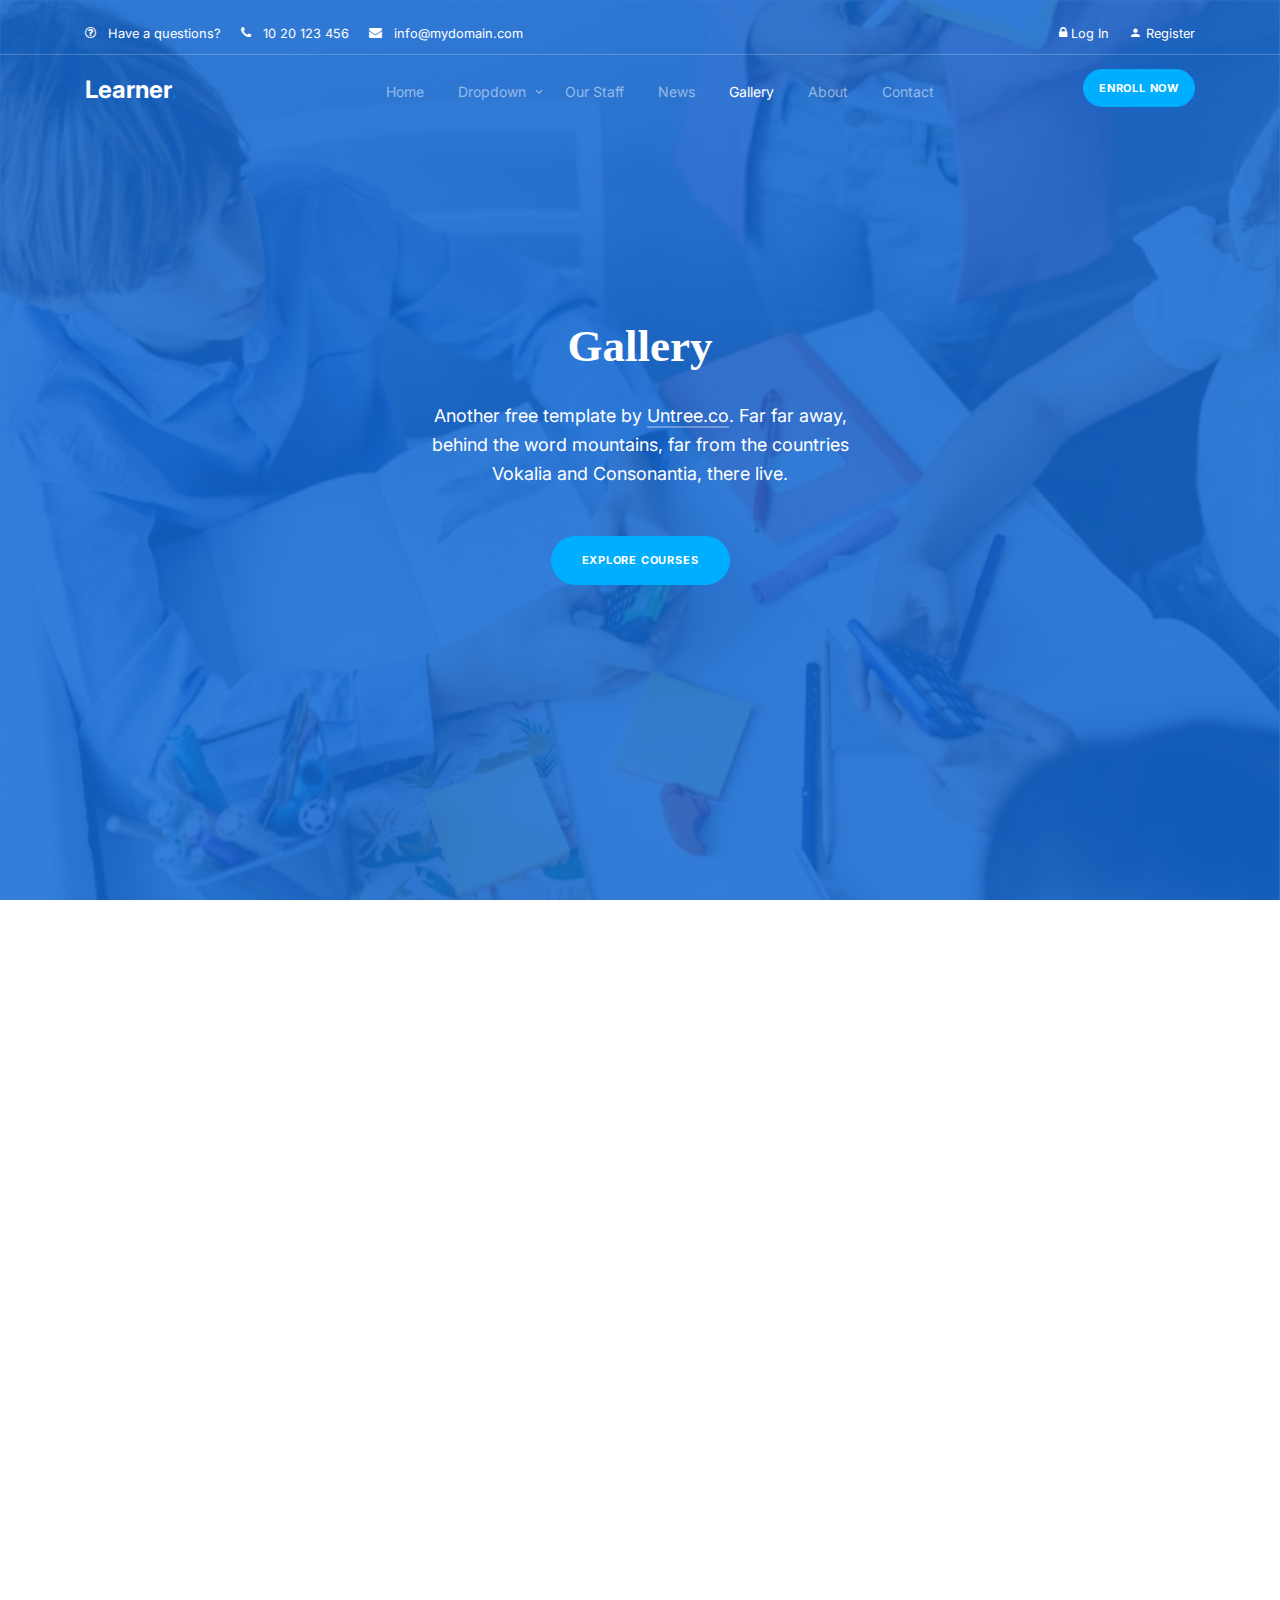
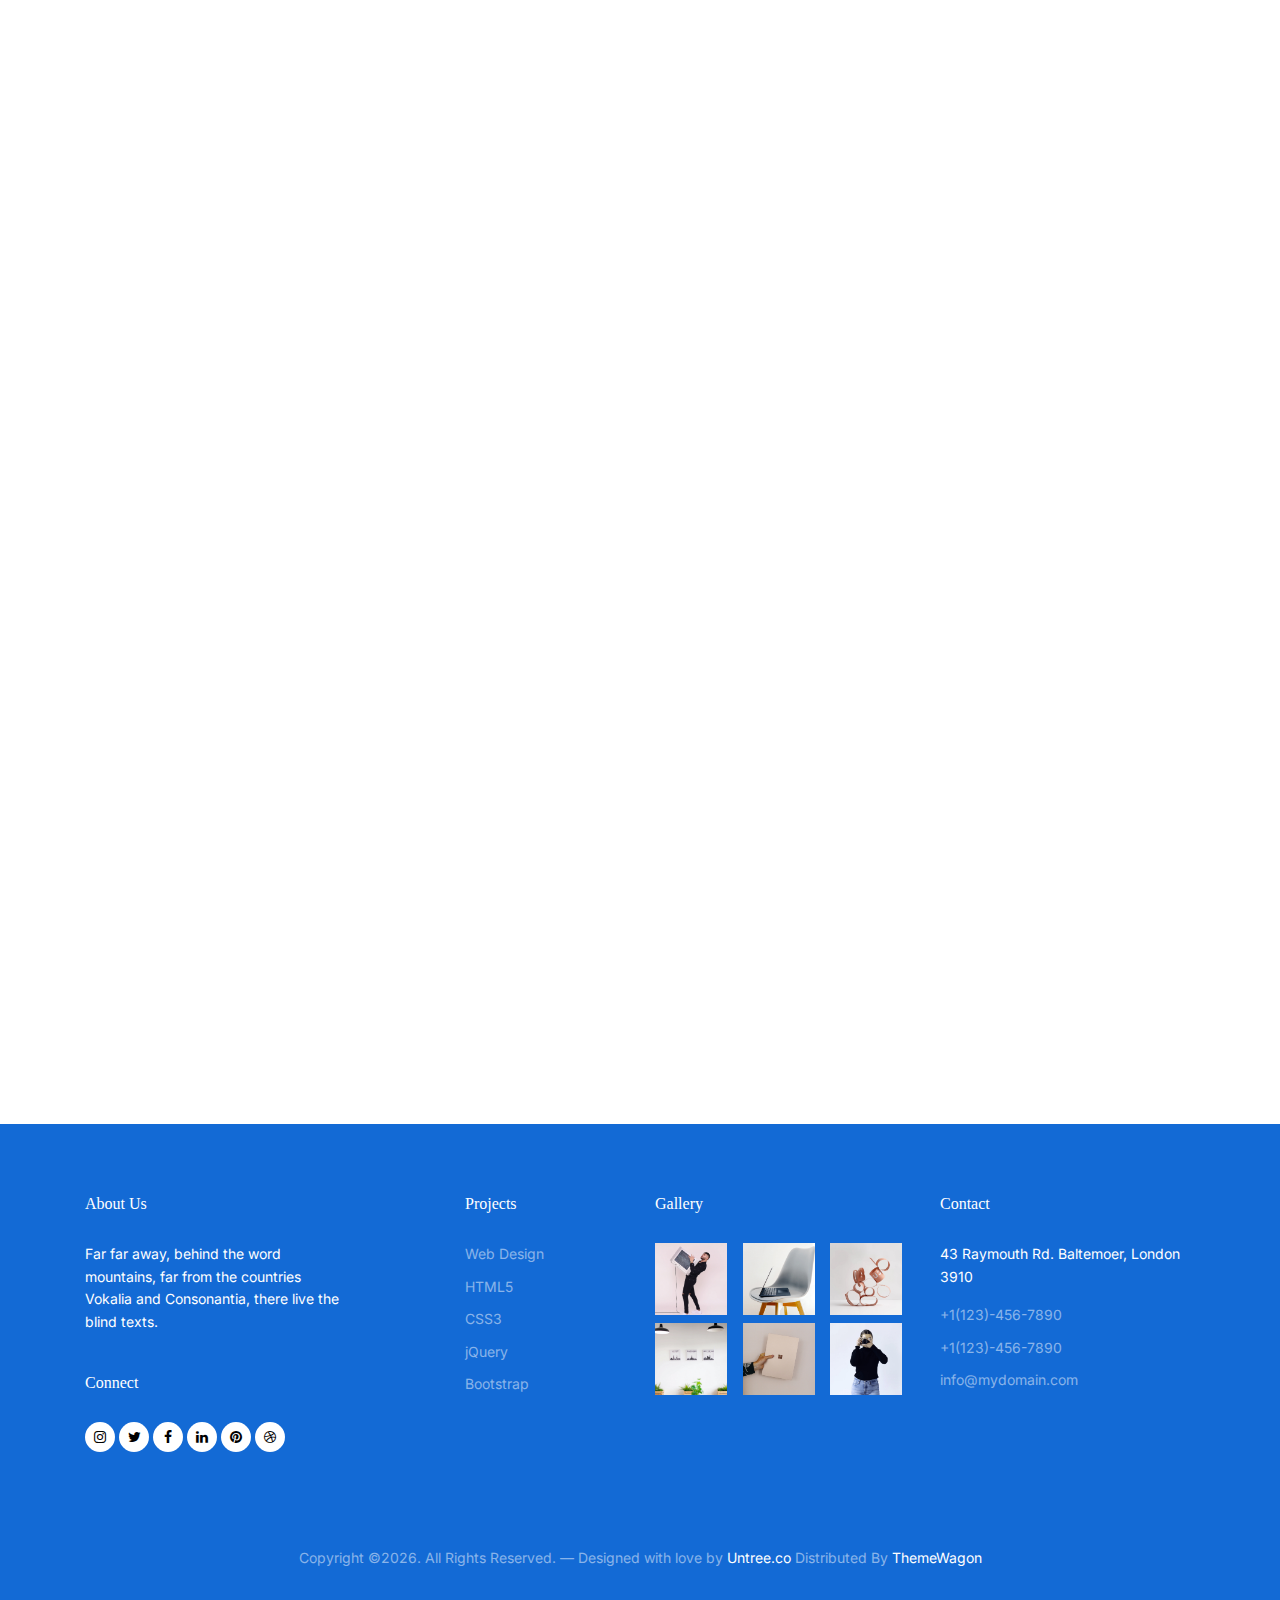
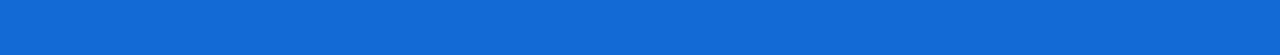
<file: gallery.html>
<!-- /*
* Template Name: Learner
* Template Author: Untree.co
* Tempalte URI: https://untree.co/
* License: https://creativecommons.org/licenses/by/3.0/
*/ -->
<!doctype html>
<html lang="en">
<head>
  <meta charset="utf-8">
  <meta name="viewport" content="width=device-width, initial-scale=1, shrink-to-fit=no">
  <meta name="author" content="Untree.co">
  <link rel="shortcut icon" href="favicon.png">

  <meta name="description" content="" />
  <meta name="keywords" content="bootstrap, bootstrap4" />

  <link href="https://fonts.googleapis.com/css2?family=Display+Playfair:wght@400;700&family=Inter:wght@400;700&display=swap" rel="stylesheet">


  <link rel="stylesheet" href="https://unicons.iconscout.com/release/v4.0.0/css/line.css">

  <link rel="stylesheet" href="css/bootstrap.min.css">
  <link rel="stylesheet" href="css/animate.min.css">
  <link rel="stylesheet" href="css/owl.carousel.min.css">
  <link rel="stylesheet" href="css/owl.theme.default.min.css">
  <link rel="stylesheet" href="css/jquery.fancybox.min.css">
  <link rel="stylesheet" href="fonts/icomoon/style.css">
  <link rel="stylesheet" href="fonts/flaticon/font/flaticon.css">
  <link rel="stylesheet" href="css/aos.css">
  <link rel="stylesheet" href="css/style.css">

  <title>Learner Free Bootstrap Template by Untree.co</title>
</head>

<body>

  <div class="site-mobile-menu">
    <div class="site-mobile-menu-header">
      <div class="site-mobile-menu-close">
        <span class="icofont-close js-menu-toggle"></span>
      </div>
    </div>
    <div class="site-mobile-menu-body"></div>
  </div>


  
  <nav class="site-nav mb-5">
    <div class="pb-2 top-bar mb-3">
      <div class="container">
        <div class="row align-items-center">

          <div class="col-6 col-lg-9">
            <a href="#" class="small mr-3"><span class="icon-question-circle-o mr-2"></span> <span class="d-none d-lg-inline-block">Have a questions?</span></a> 
            <a href="#" class="small mr-3"><span class="icon-phone mr-2"></span> <span class="d-none d-lg-inline-block">10 20 123 456</span></a> 
            <a href="#" class="small mr-3"><span class="icon-envelope mr-2"></span> <span class="d-none d-lg-inline-block">info@mydomain.com</span></a> 
          </div>

          <div class="col-6 col-lg-3 text-right">
            <a href="login.html" class="small mr-3">
              <span class="icon-lock"></span>
              Log In
            </a>
            <a href="register.html" class="small">
              <span class="icon-person"></span>
              Register
            </a>
          </div>

        </div>
      </div>
    </div>
    <div class="sticky-nav js-sticky-header">
      <div class="container position-relative">
        <div class="site-navigation text-center">
          <a href="index.html" class="logo menu-absolute m-0">Learner<span class="text-primary">.</span></a>

          <ul class="js-clone-nav d-none d-lg-inline-block site-menu">
            <li><a href="index.html">Home</a></li>
            <li class="has-children">
              <a href="#">Dropdown</a>
              <ul class="dropdown">
                <li><a href="elements.html">Elements</a></li>
                <li class="has-children">
                  <a href="#">Menu Two</a>
                  <ul class="dropdown">
                    <li><a href="#">Sub Menu One</a></li>
                    <li><a href="#">Sub Menu Two</a></li>
                    <li><a href="#">Sub Menu Three</a></li>
                  </ul>
                </li>
                <li><a href="#">Menu Three</a></li>
              </ul>
            </li>
            <li><a href="staff.html">Our Staff</a></li>
            <li><a href="news.html">News</a></li>
            <li class="active"><a href="gallery.html">Gallery</a></li>
            <li><a href="about.html">About</a></li>
            <li><a href="contact.html">Contact</a></li>
          </ul>

          <a href="#" class="btn-book btn btn-secondary btn-sm menu-absolute">Enroll Now</a>

          <a href="#" class="burger ml-auto float-right site-menu-toggle js-menu-toggle d-inline-block d-lg-none light" data-toggle="collapse" data-target="#main-navbar">
            <span></span>
          </a>

        </div>
      </div>
    </div>
  </nav>
  

  <div class="untree_co-hero overlay" style="background-image: url('images/img-school-4-min.jpg');">
    <div class="container">
      <div class="row align-items-center justify-content-center">
        <div class="col-12">
          <div class="row justify-content-center ">
            <div class="col-lg-6 text-center ">
              <h1 class="mb-4 heading text-white" data-aos="fade-up" data-aos-delay="100">Gallery</h1>
              <div class="mb-5 text-white desc mx-auto" data-aos="fade-up" data-aos-delay="200">
                <p>Another free template by <a href="https://untree.co/" target="_blank" class="link-highlight">Untree.co</a>. Far far away, behind the word mountains, far from the countries Vokalia and Consonantia, there live.</p>
              </div>

              <p class="mb-0" data-aos="fade-up" data-aos-delay="300"><a href="#" class="btn btn-secondary">Explore courses</a></p>

            </div>


          </div>

        </div>

      </div> <!-- /.row -->
    </div> <!-- /.container -->

  </div> <!-- /.untree_co-hero -->




  <div class="untree_co-section">
    <div class="container">
      <div class="row">
        <div class="col-md-6 col-lg-4 item">
          <a href="images/img-school-5-min.jpg" class="item-wrap fancybox mb-4" data-fancybox="gal" data-aos="fade-up" data-aos-delay="0">
            <span class="icon-search2"></span>
            <img class="img-fluid" src="images/img-school-5-min.jpg">
          </a>
          <a href="images/img_1.jpg" class="item-wrap fancybox mb-4" data-fancybox="gal" data-aos="fade-up" data-aos-delay="0">
            <span class="icon-search2"></span>
            <img class="img-fluid" src="images/img_1.jpg">
          </a>
          <a href="images/img_2.jpg" class="item-wrap fancybox mb-4" data-fancybox="gal" data-aos="fade-up" data-aos-delay="100">
            <span class="icon-search2"></span>
            <img class="img-fluid" src="images/img_2.jpg">
          </a>
          <a href="images/img_3.jpg" class="item-wrap fancybox mb-4" data-fancybox="gal" data-aos="fade-up" data-aos-delay="200">
            <span class="icon-search2"></span>
            <img class="img-fluid" src="images/img_3.jpg">
          </a>

        </div>
        <div class="col-md-6 col-lg-4 item">
          <a href="images/img-school-1-min.jpg" class="item-wrap fancybox mb-4" data-fancybox="gal" data-aos="fade-up" data-aos-delay="0">
            <span class="icon-search2"></span>
            <img class="img-fluid" src="images/img-school-1-min.jpg">
          </a>
          <a href="images/img_1.jpg" class="item-wrap fancybox mb-4" data-fancybox="gal" data-aos="fade-up" data-aos-delay="0">
            <span class="icon-search2"></span>
            <img class="img-fluid" src="images/img_4.jpg">
          </a>
          <a href="images/img_5.jpg" class="item-wrap fancybox mb-4" data-fancybox="gal" data-aos="fade-up" data-aos-delay="100">
            <span class="icon-search2"></span>
            <img class="img-fluid" src="images/img_5.jpg">
          </a>
          <a href="images/img_8.jpg" class="item-wrap fancybox mb-4" data-fancybox="gal" data-aos="fade-up" data-aos-delay="200">
            <span class="icon-search2"></span>
            <img class="img-fluid" src="images/img_8.jpg">
          </a>
        </div>
        <div class="col-md-6 col-lg-4 item">
          <a href="images/img-school-2-min.jpg" class="item-wrap fancybox mb-4" data-fancybox="gal" data-aos="fade-up" data-aos-delay="0">
            <span class="icon-search2"></span>
            <img class="img-fluid" src="images/img-school-2-min.jpg">
          </a>
          <a href="images/img_9.jpg" class="item-wrap fancybox mb-4" data-fancybox="gal" data-aos="fade-up" data-aos-delay="0">
            <span class="icon-search2"></span>
            <img class="img-fluid" src="images/img_9.jpg">
          </a>
          <a href="images/img_6.jpg" class="item-wrap fancybox mb-4" data-fancybox="gal" data-aos="fade-up" data-aos-delay="100">
            <span class="icon-search2"></span>
            <img class="img-fluid" src="images/img_6.jpg">
          </a>
          <a href="images/img_7.jpg" class="item-wrap fancybox mb-4" data-fancybox="gal" data-aos="fade-up" data-aos-delay="200">
            <span class="icon-search2"></span>
            <img class="img-fluid" src="images/img_7.jpg">
          </a>
          <a href="images/img_10.jpg" class="item-wrap fancybox mb-4" data-fancybox="gal" data-aos="fade-up" data-aos-delay="0">
            <span class="icon-search2"></span>
            <img class="img-fluid" src="images/img_10.jpg">
          </a>

        </div>
      </div>
    </div>
  </div> <!-- /.untree_co-section -->

  <div class="site-footer">


    <div class="container">

      <div class="row">
        <div class="col-lg-3 mr-auto">
          <div class="widget">
            <h3>About Us<span class="text-primary">.</span> </h3>
            <p>Far far away, behind the word mountains, far from the countries Vokalia and Consonantia, there live the blind texts.</p>
          </div> <!-- /.widget -->
          <div class="widget">
            <h3>Connect</h3>
            <ul class="list-unstyled social">
              <li><a href="#"><span class="icon-instagram"></span></a></li>
              <li><a href="#"><span class="icon-twitter"></span></a></li>
              <li><a href="#"><span class="icon-facebook"></span></a></li>
              <li><a href="#"><span class="icon-linkedin"></span></a></li>
              <li><a href="#"><span class="icon-pinterest"></span></a></li>
              <li><a href="#"><span class="icon-dribbble"></span></a></li>
            </ul>
          </div> <!-- /.widget -->
        </div> <!-- /.col-lg-3 -->

        <div class="col-lg-2 ml-auto">
          <div class="widget">
            <h3>Projects</h3>
            <ul class="list-unstyled float-left links">
              <li><a href="#">Web Design</a></li>
              <li><a href="#">HTML5</a></li>
              <li><a href="#">CSS3</a></li>
              <li><a href="#">jQuery</a></li>
              <li><a href="#">Bootstrap</a></li>
            </ul>
          </div> <!-- /.widget -->
        </div> <!-- /.col-lg-3 -->

        <div class="col-lg-3">
          <div class="widget">
            <h3>Gallery</h3>
            <ul class="instafeed instagram-gallery list-unstyled">
              <li><a class="instagram-item" href="images/gal_1.jpg" data-fancybox="gal"><img src="images/gal_1.jpg" alt="" width="72" height="72"></a>
              </li>
              <li><a class="instagram-item" href="images/gal_2.jpg" data-fancybox="gal"><img src="images/gal_2.jpg" alt="" width="72" height="72"></a>
              </li>
              <li><a class="instagram-item" href="images/gal_3.jpg" data-fancybox="gal"><img src="images/gal_3.jpg" alt="" width="72" height="72"></a>
              </li>
              <li><a class="instagram-item" href="images/gal_4.jpg" data-fancybox="gal"><img src="images/gal_4.jpg" alt="" width="72" height="72"></a>
              </li>
              <li><a class="instagram-item" href="images/gal_5.jpg" data-fancybox="gal"><img src="images/gal_5.jpg" alt="" width="72" height="72"></a>
              </li>
              <li><a class="instagram-item" href="images/gal_6.jpg" data-fancybox="gal"><img src="images/gal_6.jpg" alt="" width="72" height="72"></a>
              </li>
            </ul>
          </div> <!-- /.widget -->
        </div> <!-- /.col-lg-3 -->


        <div class="col-lg-3">
          <div class="widget">
            <h3>Contact</h3>
            <address>43 Raymouth Rd. Baltemoer, London 3910</address>
            <ul class="list-unstyled links mb-4">
              <li><a href="tel://11234567890">+1(123)-456-7890</a></li>
              <li><a href="tel://11234567890">+1(123)-456-7890</a></li>
              <li><a href="mailto:info@mydomain.com">info@mydomain.com</a></li>
            </ul>
          </div> <!-- /.widget -->
        </div> <!-- /.col-lg-3 -->

      </div> <!-- /.row -->

      <div class="row mt-5">
        <div class="col-12 text-center">
          <p class="copyright">Copyright &copy;<script>document.write(new Date().getFullYear());</script>. All Rights Reserved. &mdash; Designed with love by <a href="https://untree.co">Untree.co</a>  Distributed By <a href="https://themewagon.com">ThemeWagon</a>  <!-- License information: https://untree.co/license/ -->
          </div>
        </div>
      </div> <!-- /.container -->
    </div> <!-- /.site-footer -->

    <div id="overlayer"></div>
    <div class="loader">
      <div class="spinner-border" role="status">
        <span class="sr-only">Loading...</span>
      </div>
    </div>

    <script src="js/jquery-3.4.1.min.js"></script>
    <script src="js/popper.min.js"></script>
    <script src="js/bootstrap.min.js"></script>
    <script src="js/owl.carousel.min.js"></script>
    <script src="js/jquery.animateNumber.min.js"></script>
    <script src="js/jquery.waypoints.min.js"></script>
    <script src="js/jquery.fancybox.min.js"></script>
    <script src="js/jquery.sticky.js"></script>
    <script src="js/aos.js"></script>
    <script src="js/custom.js"></script>

  </body>

  </html>
</file>
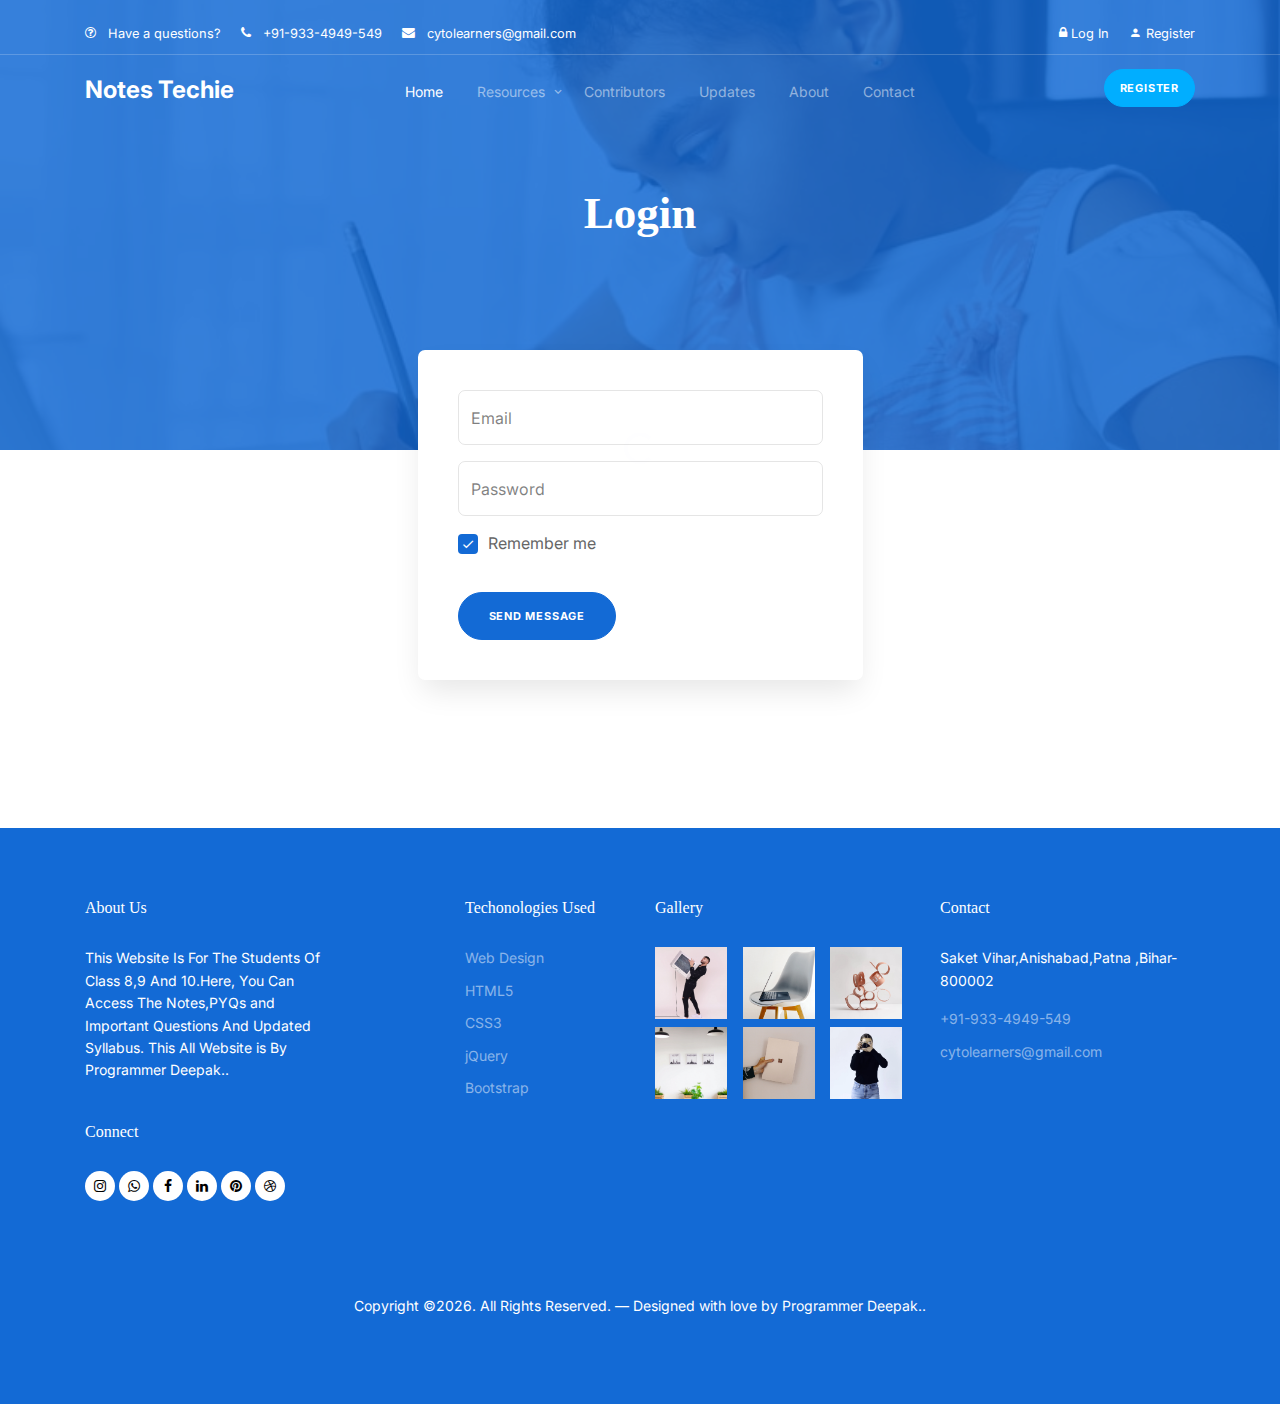
<file: login.html>
<!-- /*
* Template Name: Learner
* Template Author: Untree.co
* Tempalte URI: https://untree.co/
* License: https://creativecommons.org/licenses/by/3.0/
*/ -->
<!doctype html>
<html lang="en">
<head>
  <meta charset="utf-8">
  <meta name="viewport" content="width=device-width, initial-scale=1, shrink-to-fit=no">
  <meta name="author" content="Untree.co">
  <link rel="shortcut icon" href="favicon.png">

  <meta name="description" content="" />
  <meta name="keywords" content="bootstrap, bootstrap4" />

  <link href="https://fonts.googleapis.com/css2?family=Display+Playfair:wght@400;700&family=Inter:wght@400;700&display=swap" rel="stylesheet">


  <link rel="stylesheet" href="https://unicons.iconscout.com/release/v4.0.0/css/line.css">

  <link rel="stylesheet" href="css/bootstrap.min.css">
  <link rel="stylesheet" href="css/animate.min.css">
  <link rel="stylesheet" href="css/owl.carousel.min.css">
  <link rel="stylesheet" href="css/owl.theme.default.min.css">
  <link rel="stylesheet" href="css/jquery.fancybox.min.css">
  <link rel="stylesheet" href="fonts/icomoon/style.css">
  <link rel="stylesheet" href="fonts/flaticon/font/flaticon.css">
  <link rel="stylesheet" href="css/aos.css">
  <link rel="stylesheet" href="css/style.css">

  <title>Notes Techie</title>
</head>

<body>

  <div class="site-mobile-menu">
    <div class="site-mobile-menu-header">
      <div class="site-mobile-menu-close">
        <span class="icofont-close js-menu-toggle"></span>
      </div>
    </div>
    <div class="site-mobile-menu-body"></div>
  </div>


  
  <nav class="site-nav mb-5">
    <div class="pb-2 top-bar mb-3">
      <div class="container">
        <div class="row align-items-center">

          <div class="col-6 col-lg-9">
            <a href="contact.html" class="small mr-3"><span class="icon-question-circle-o mr-2"></span> <span class="d-none d-lg-inline-block">Have a questions?</span></a> 
            <a href="#" class="small mr-3"><span class="icon-phone mr-2"></span> <span class="d-none d-lg-inline-block">+91-933-4949-549</span></a> 
            <a href="contact.html" class="small mr-3"><span class="icon-envelope mr-2"></span> <span class="d-none d-lg-inline-block">cytolearners@gmail.com</span></a> 
          </div>

          <div class="col-6 col-lg-3 text-right">
            <a href="login.html" class="small mr-3">
              <span class="icon-lock"></span>
              Log In
            </a>
            <a href="register.html" class="small">
              <span class="icon-person"></span>
              Register
            </a>
          </div>

        </div>
      </div>
    </div>
    <div class="sticky-nav js-sticky-header">
      <div class="container position-relative">
        <div class="site-navigation text-center">
          <a href="index.html" class="logo menu-absolute m-0">Notes Techie<span class="text-primary"></span></a>

  <ul class="js-clone-nav d-none d-lg-inline-block site-menu">
            <li class="active"><a href="index.html">Home</a></li>
            <li class="has-children">
              <a href="#">Resources</a>
              <ul class="dropdown">
              <li class="has-children">
                  <a href="#">Class 10</a>
                  <ul class="dropdown">
                    <li><a href="10n.html">Class 10 Notes</a></li>
                    <li><a href="10p.html">Class 10 PYQs</a></li>
                  </ul>
                </li>
                <li class="has-children">
                  <a href="#">Class 9</a>
                  <ul class="dropdown">
                    <li><a href="9n.html">Class 9 Notes</a></li>
                    <li><a href="9p.html">Class 9 PYQs</a></li>
                  </ul>
                </li>
              <li class="has-children">
                  <a href="#">Class 8</a>
                  <ul class="dropdown">
                    <li><a href="8n.html">Class 8 Notes</a></li>
                    <li><a href="8p.html">Class 8 PYQs</a></li>
                  </ul>
                </li>
              </ul>
            </li>
            <li><a href="contributor.html">Contributors</a></li>
            <li><a href="news.html">Updates</a></li>
            <li><a href="about.html">About</a></li>
            <li><a href="contact.html">Contact</a></li>
          </ul>

          <a href="register.html" class="btn-book btn btn-secondary btn-sm menu-absolute">Register</a>

          <a href="#" class="burger ml-auto float-right site-menu-toggle js-menu-toggle d-inline-block d-lg-none light" data-toggle="collapse" data-target="#main-navbar">
            <span></span>
          </a>

        </div>
      </div>
    </div>
  </nav>
  

  <div class="untree_co-hero inner-page overlay" style="background-image: url('images/img-school-5-min.jpg');">
    <div class="container">
      <div class="row align-items-center justify-content-center">
        <div class="col-12">
          <div class="row justify-content-center ">
            <div class="col-lg-6 text-center ">
              <h1 class="mb-4 heading text-white" data-aos="fade-up" data-aos-delay="100">Login</h1>

            </div>
          </div>
        </div>
      </div> <!-- /.row -->
    </div> <!-- /.container -->

  </div> <!-- /.untree_co-hero -->




  <div class="untree_co-section">
    <div class="container">

      <div class="row mb-5 justify-content-center">
        <div class="col-lg-5 mx-auto order-1" data-aos="fade-up" data-aos-delay="200">
          <form action="#" class="form-box">
            <div class="row">
              <div class="col-12 mb-3">
                <input type="text" class="form-control" placeholder="Email">
              </div>
              <div class="col-12 mb-3">
                <input type="password" class="form-control" placeholder="Password">
              </div>

              <div class="col-12 mb-3">
                <label class="control control--checkbox">
                  <span class="caption">Remember me</span>
                  <input type="checkbox" checked="checked" />
                  <div class="control__indicator"></div>
                </label>
              </div>

              <div class="col-12">
                <input type="submit" value="Send Message" class="btn btn-primary">
              </div>
            </div>
          </form>
        </div>
      </div>

      
    </div>
  </div> <!-- /.untree_co-section -->

 <div class="site-footer">


    <div class="container">

      <div class="row">
        <div class="col-lg-3 mr-auto">
          <div class="widget">
            <h3>About Us<span class="text-primary">.</span> </h3>
            <p>This Website Is For The Students Of Class 8,9 And 10.Here, You Can Access The Notes,PYQs and Important Questions And Updated Syllabus. This All Website is By Programmer Deepak..</p>
          </div> <!-- /.widget -->
          <div class="widget">
            <h3>Connect</h3>
            <ul class="list-unstyled social">
              <li><a href="https://www.instagram.com/programmer_deepak"><span class="icon-instagram"></span></a></li>
              <li><a href="https://whatsapp.com/channel/0029VapCRFlEKyZBwlaHwQ1u"><span class="icon-whatsapp"></span></a></li>
              <li><a href="#"><span class="icon-facebook"></span></a></li>
              <li><a href="#"><span class="icon-linkedin"></span></a></li>
              <li><a href="#"><span class="icon-pinterest"></span></a></li>
              <li><a href="#"><span class="icon-dribbble"></span></a></li>
            </ul>
          </div> <!-- /.widget -->
        </div> <!-- /.col-lg-3 -->

        <div class="col-lg-2 ml-auto">
          <div class="widget">
            <h3>Techonologies Used </h3>
            <ul class="list-unstyled float-left links">
              <li><a href="#">Web Design</a></li>
              <li><a href="#">HTML5</a></li>
              <li><a href="#">CSS3</a></li>
              <li><a href="#">jQuery</a></li>
              <li><a href="#">Bootstrap</a></li>
            </ul>
          </div> <!-- /.widget -->
        </div> <!-- /.col-lg-3 -->

        <div class="col-lg-3">
          <div class="widget">
            <h3>Gallery</h3>
            <ul class="instafeed instagram-gallery list-unstyled">
              <li><a class="instagram-item" href="images/gal_1.jpg" data-fancybox="gal"><img src="images/gal_1.jpg" alt="" width="72" height="72"></a>
              </li>
              <li><a class="instagram-item" href="images/gal_2.jpg" data-fancybox="gal"><img src="images/gal_2.jpg" alt="" width="72" height="72"></a>
              </li>
              <li><a class="instagram-item" href="images/gal_3.jpg" data-fancybox="gal"><img src="images/gal_3.jpg" alt="" width="72" height="72"></a>
              </li>
              <li><a class="instagram-item" href="images/gal_4.jpg" data-fancybox="gal"><img src="images/gal_4.jpg" alt="" width="72" height="72"></a>
              </li>
              <li><a class="instagram-item" href="images/gal_5.jpg" data-fancybox="gal"><img src="images/gal_5.jpg" alt="" width="72" height="72"></a>
              </li>
              <li><a class="instagram-item" href="images/gal_6.jpg" data-fancybox="gal"><img src="images/gal_6.jpg" alt="" width="72" height="72"></a>
              </li>
            </ul>
          </div> <!-- /.widget -->
        </div> <!-- /.col-lg-3 -->


        <div class="col-lg-3">
          <div class="widget">
            <h3>Contact</h3>
            <address>Saket Vihar,Anishabad,Patna ,Bihar-800002</address>
            <ul class="list-unstyled links mb-4">
              <li><a href="tel://+919334949549">+91-933-4949-549</a></li>
              <li><a href="mailto:cytolearners@gmail.com">cytolearners@gmail.com</a></li>
            </ul>
          </div> <!-- /.widget -->
        </div> <!-- /.col-lg-3 -->

      </div> <!-- /.row -->

      <div class="row mt-5">
        <div class="col-12 text-center">
          <p>Copyright &copy;<script>document.write(new Date().getFullYear());</script>. All Rights Reserved. &mdash; Designed with love by <a href="https://developerdeepak.free.nf">Programmer Deepak..</a>  <!--Distributed By <a href="https://themewagon.com">ThemeWagon</a> -->
          </div>
        </div>
      </div> <!-- /.container -->
    </div> <!-- /.site-footer -->

    <div id="overlayer"></div>
    <div class="loader">
      <div class="spinner-border" role="status">
        <span class="sr-only">Loading...</span>
      </div>
    </div>

    <script src="js/jquery-3.4.1.min.js"></script>
    <script src="js/popper.min.js"></script>
    <script src="js/bootstrap.min.js"></script>
    <script src="js/owl.carousel.min.js"></script>
    <script src="js/jquery.animateNumber.min.js"></script>
    <script src="js/jquery.waypoints.min.js"></script>
    <script src="js/jquery.fancybox.min.js"></script>
    <script src="js/jquery.sticky.js"></script>
    <script src="js/aos.js"></script>
    <script src="js/custom.js"></script>

  </body>

  </html>
</file>
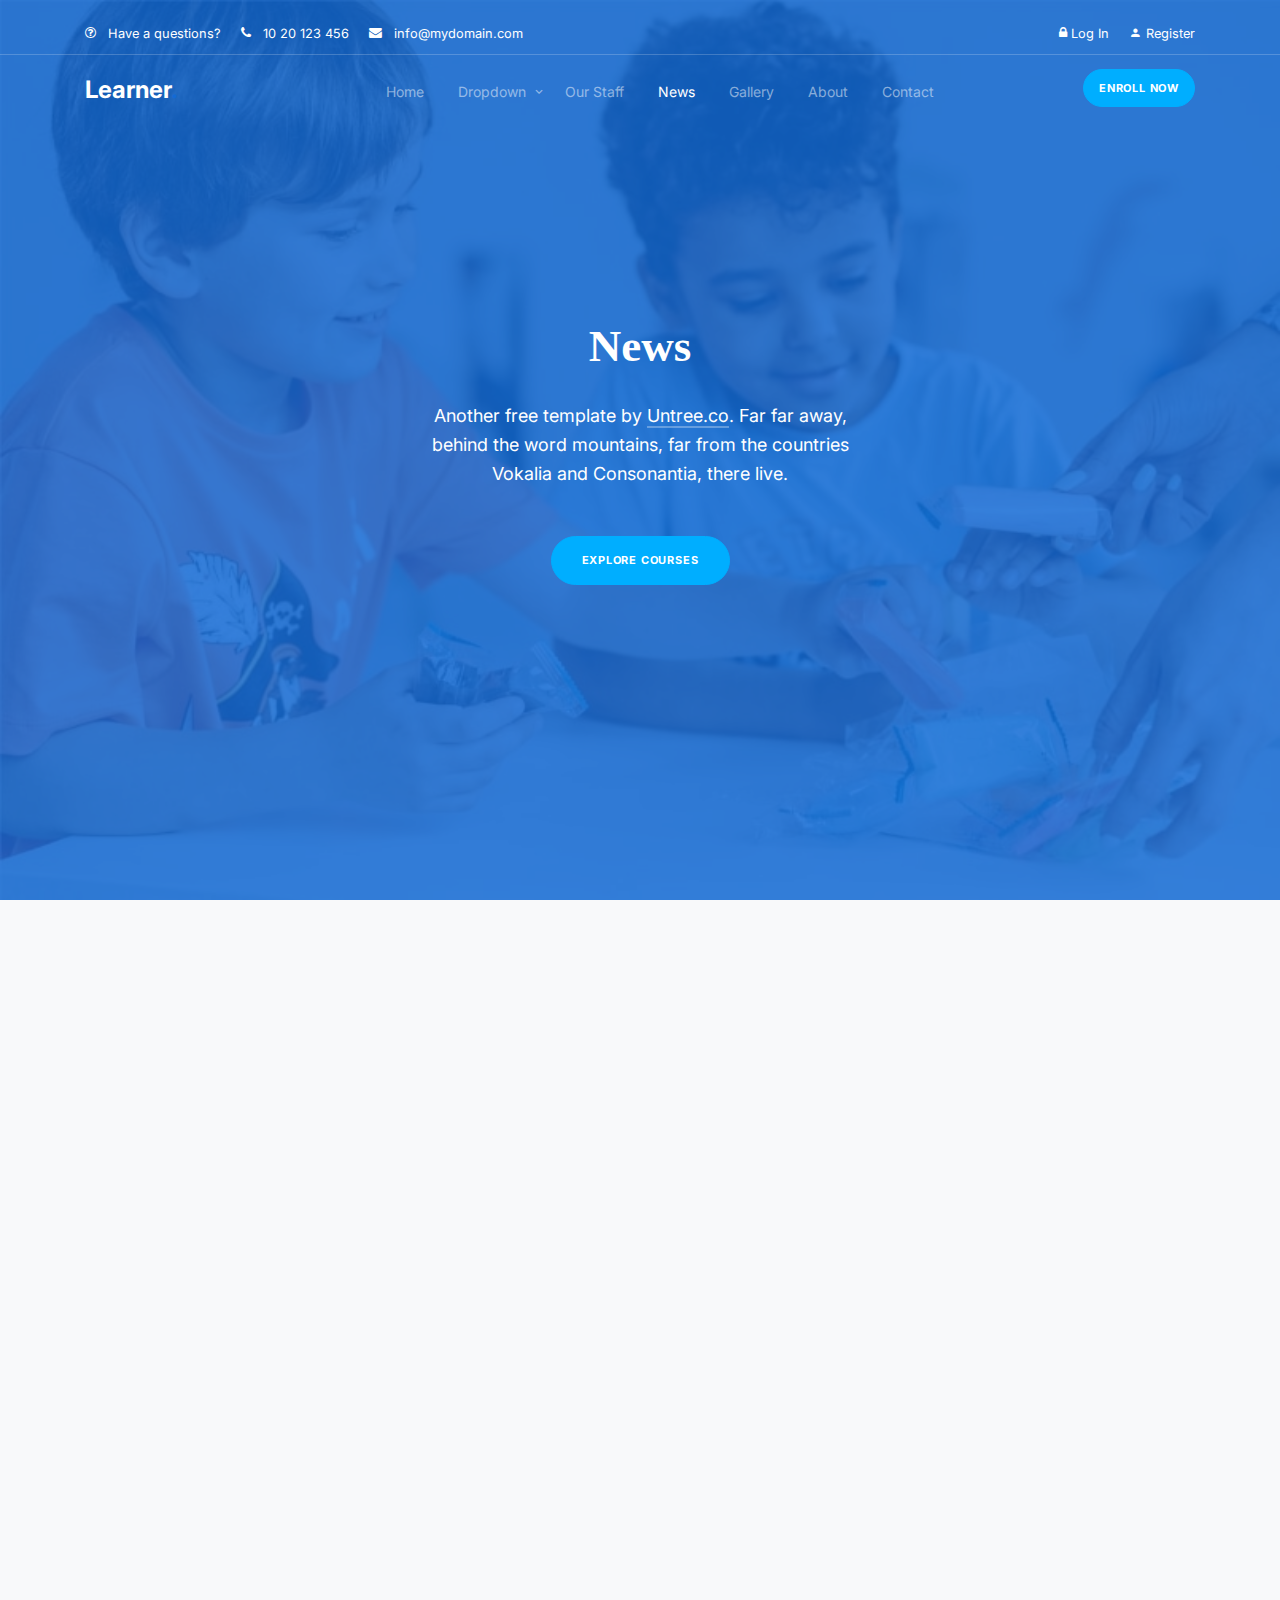
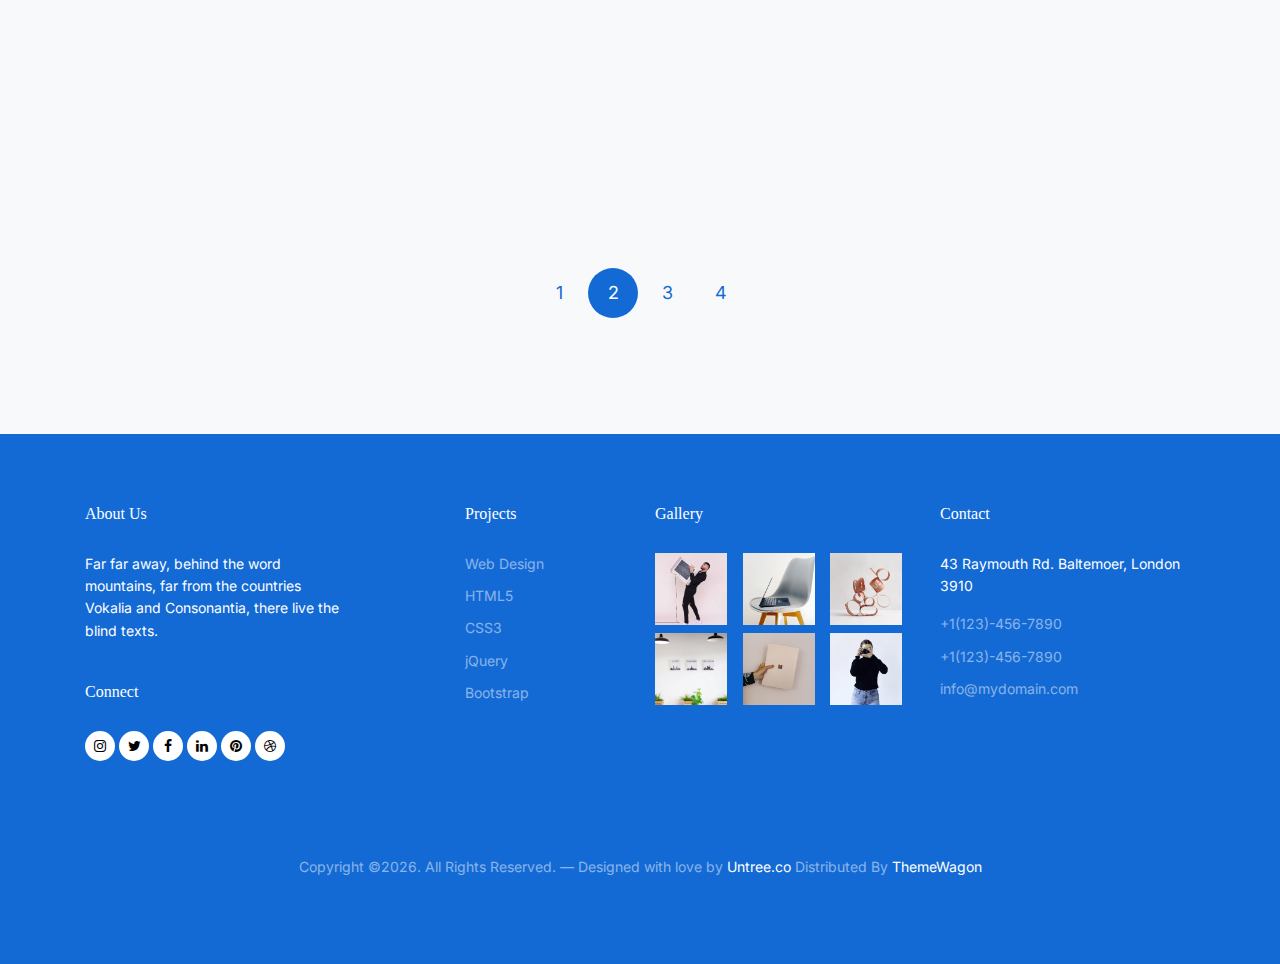
<file: news.html>
<!-- /*
* Template Name: Learner
* Template Author: Untree.co
* Tempalte URI: https://untree.co/
* License: https://creativecommons.org/licenses/by/3.0/
*/ -->
<!doctype html>
<html lang="en">
<head>
  <meta charset="utf-8">
  <meta name="viewport" content="width=device-width, initial-scale=1, shrink-to-fit=no">
  <meta name="author" content="Untree.co">
  <link rel="shortcut icon" href="favicon.png">

  <meta name="description" content="" />
  <meta name="keywords" content="bootstrap, bootstrap4" />

  <link href="https://fonts.googleapis.com/css2?family=Display+Playfair:wght@400;700&family=Inter:wght@400;700&display=swap" rel="stylesheet">


  <link rel="stylesheet" href="https://unicons.iconscout.com/release/v4.0.0/css/line.css">

  <link rel="stylesheet" href="css/bootstrap.min.css">
  <link rel="stylesheet" href="css/animate.min.css">
  <link rel="stylesheet" href="css/owl.carousel.min.css">
  <link rel="stylesheet" href="css/owl.theme.default.min.css">
  <link rel="stylesheet" href="css/jquery.fancybox.min.css">
  <link rel="stylesheet" href="fonts/icomoon/style.css">
  <link rel="stylesheet" href="fonts/flaticon/font/flaticon.css">
  <link rel="stylesheet" href="css/aos.css">
  <link rel="stylesheet" href="css/style.css">

  <title>Learner Free Bootstrap Template by Untree.co</title>
</head>

<body>

  <div class="site-mobile-menu">
    <div class="site-mobile-menu-header">
      <div class="site-mobile-menu-close">
        <span class="icofont-close js-menu-toggle"></span>
      </div>
    </div>
    <div class="site-mobile-menu-body"></div>
  </div>


  
  <nav class="site-nav mb-5">
    <div class="pb-2 top-bar mb-3">
      <div class="container">
        <div class="row align-items-center">

          <div class="col-6 col-lg-9">
            <a href="#" class="small mr-3"><span class="icon-question-circle-o mr-2"></span> <span class="d-none d-lg-inline-block">Have a questions?</span></a> 
            <a href="#" class="small mr-3"><span class="icon-phone mr-2"></span> <span class="d-none d-lg-inline-block">10 20 123 456</span></a> 
            <a href="#" class="small mr-3"><span class="icon-envelope mr-2"></span> <span class="d-none d-lg-inline-block">info@mydomain.com</span></a> 
          </div>

          <div class="col-6 col-lg-3 text-right">
            <a href="login.html" class="small mr-3">
              <span class="icon-lock"></span>
              Log In
            </a>
            <a href="register.html" class="small">
              <span class="icon-person"></span>
              Register
            </a>
          </div>

        </div>
      </div>
    </div>
    <div class="sticky-nav js-sticky-header">
      <div class="container position-relative">
        <div class="site-navigation text-center">
          <a href="index.html" class="logo menu-absolute m-0">Learner<span class="text-primary">.</span></a>

          <ul class="js-clone-nav d-none d-lg-inline-block site-menu">
            <li><a href="index.html">Home</a></li>
            <li class="has-children">
              <a href="#">Dropdown</a>
              <ul class="dropdown">
                <li><a href="elements.html">Elements</a></li>
                <li class="has-children">
                  <a href="#">Menu Two</a>
                  <ul class="dropdown">
                    <li><a href="#">Sub Menu One</a></li>
                    <li><a href="#">Sub Menu Two</a></li>
                    <li><a href="#">Sub Menu Three</a></li>
                  </ul>
                </li>
                <li><a href="#">Menu Three</a></li>
              </ul>
            </li>
            <li><a href="staff.html">Our Staff</a></li>
            <li class="active"><a href="news.html">News</a></li>
            <li><a href="gallery.html">Gallery</a></li>
            <li><a href="about.html">About</a></li>
            <li><a href="contact.html">Contact</a></li>
          </ul>

          <a href="#" class="btn-book btn btn-secondary btn-sm menu-absolute">Enroll Now</a>

          <a href="#" class="burger ml-auto float-right site-menu-toggle js-menu-toggle d-inline-block d-lg-none light" data-toggle="collapse" data-target="#main-navbar">
            <span></span>
          </a>

        </div>
      </div>
    </div>
  </nav>
  

  <div class="untree_co-hero overlay" style="background-image: url('images/img-school-6-min.jpg');">
    <div class="container">
      <div class="row align-items-center justify-content-center">
        <div class="col-12">
          <div class="row justify-content-center ">
            <div class="col-lg-6 text-center ">
              <h1 class="mb-4 heading text-white" data-aos="fade-up" data-aos-delay="100">News</h1>
              <div class="mb-5 text-white desc mx-auto" data-aos="fade-up" data-aos-delay="200">
                <p>Another free template by <a href="https://untree.co/" target="_blank" class="link-highlight">Untree.co</a>. Far far away, behind the word mountains, far from the countries Vokalia and Consonantia, there live.</p>
              </div>

              <p class="mb-0" data-aos="fade-up" data-aos-delay="300"><a href="#" class="btn btn-secondary">Explore courses</a></p>

            </div>


          </div>

        </div>

      </div> <!-- /.row -->
    </div> <!-- /.container -->

  </div> <!-- /.untree_co-hero -->




  <div class="untree_co-section bg-light">
    <div class="container">
      <div class="row align-items-stretch">
        <div class="col-lg-6 mb-4"  data-aos="fade-up" data-aos-delay="100">
          <div class="media-h d-flex h-100">
            <figure>
              <img src="images/img-school-4-min.jpg" alt="Image">
            </figure>
            <div class="media-h-body">
              <h2 class="mb-3"><a href="#">Education for Tomorrow's Leaders</a></h2>
              <div class="meta "><span class="icon-calendar mr-2"></span><span>June 22, 2020</span>  <span class="icon-person mr-2"></span>Untree.co</div>
              <p>Far far away, behind the word mountains, far from the countries Vokalia and Consonantia, there live the blind texts.</p>
            </div>
          </div>
        </div>
        <div class="col-lg-6 mb-4"  data-aos="fade-up" data-aos-delay="200">
          <div class="media-h d-flex h-100">
            <figure>
              <img src="images/img-school-3-min.jpg" alt="Image">
            </figure>
            <div class="media-h-body">
              <h2 class="mb-3"><a href="#">Enroll Your Kids This Summer to get 30% off</a></h2>
              <div class="meta "><span class="icon-calendar mr-2"></span><span>June 22, 2020</span>  <span class="icon-person mr-2"></span>Untree.co</div>
              <p>Far far away, behind the word mountains, far from the countries Vokalia and Consonantia, there live the blind texts.</p>
            </div>
          </div>
        </div>

        <div class="col-lg-6 mb-4"  data-aos="fade-up" data-aos-delay="100">
          <div class="media-h d-flex h-100">
            <figure>
              <img src="images/img-school-2-min.jpg" alt="Image">
            </figure>
            <div class="media-h-body">
              <h2 class="mb-3"><a href="#">Education for Tomorrow's Leaders</a></h2>
              <div class="meta "><span class="icon-calendar mr-2"></span><span>June 22, 2020</span>  <span class="icon-person mr-2"></span>Untree.co</div>
              <p>Far far away, behind the word mountains, far from the countries Vokalia and Consonantia, there live the blind texts.</p>
            </div>
          </div>
        </div>
        <div class="col-lg-6 mb-4"  data-aos="fade-up" data-aos-delay="200">
          <div class="media-h d-flex h-100">
            <figure>
              <img src="images/img-school-1-min.jpg" alt="Image">
            </figure>
            <div class="media-h-body">
              <h2 class="mb-3"><a href="#">Enroll Your Kids This Summer to get 30% off</a></h2>
              <div class="meta "><span class="icon-calendar mr-2"></span><span>June 22, 2020</span>  <span class="icon-person mr-2"></span>Untree.co</div>
              <p>Far far away, behind the word mountains, far from the countries Vokalia and Consonantia, there live the blind texts.</p>
            </div>
          </div>
        </div>


        <div class="col-lg-6 mb-4"  data-aos="fade-up" data-aos-delay="100">
          <div class="media-h d-flex h-100">
            <figure>
              <img src="images/img-school-5-min.jpg" alt="Image">
            </figure>
            <div class="media-h-body">
              <h2 class="mb-3"><a href="#">Education for Tomorrow's Leaders</a></h2>
              <div class="meta "><span class="icon-calendar mr-2"></span><span>June 22, 2020</span>  <span class="icon-person mr-2"></span>Untree.co</div>
              <p>Far far away, behind the word mountains, far from the countries Vokalia and Consonantia, there live the blind texts.</p>
            </div>
          </div>
        </div>
        <div class="col-lg-6 mb-4"  data-aos="fade-up" data-aos-delay="200">
          <div class="media-h d-flex h-100">
            <figure>
              <img src="images/img-school-6-min.jpg" alt="Image">
            </figure>
            <div class="media-h-body">
              <h2 class="mb-3"><a href="#">Enroll Your Kids This Summer to get 30% off</a></h2>
              <div class="meta "><span class="icon-calendar mr-2"></span><span>June 22, 2020</span>  <span class="icon-person mr-2"></span>Untree.co</div>
              <p>Far far away, behind the word mountains, far from the countries Vokalia and Consonantia, there live the blind texts.</p>
            </div>
          </div>
        </div>

      </div>

      <div class="row mt-5">
        <div class="col-12 text-center">
          <ul class="list-unstyled custom-pagination">
            <li><a href="#">1</a></li>
            <li class="active"><a href="#">2</a></li>
            <li><a href="#">3</a></li>
            <li><a href="#">4</a></li>
          </ul>
        </div>
      </div>
    </div>
  </div> <!-- /.untree_co-section -->

  <div class="site-footer">


    <div class="container">

      <div class="row">
        <div class="col-lg-3 mr-auto">
          <div class="widget">
            <h3>About Us<span class="text-primary">.</span> </h3>
            <p>Far far away, behind the word mountains, far from the countries Vokalia and Consonantia, there live the blind texts.</p>
          </div> <!-- /.widget -->
          <div class="widget">
            <h3>Connect</h3>
            <ul class="list-unstyled social">
              <li><a href="#"><span class="icon-instagram"></span></a></li>
              <li><a href="#"><span class="icon-twitter"></span></a></li>
              <li><a href="#"><span class="icon-facebook"></span></a></li>
              <li><a href="#"><span class="icon-linkedin"></span></a></li>
              <li><a href="#"><span class="icon-pinterest"></span></a></li>
              <li><a href="#"><span class="icon-dribbble"></span></a></li>
            </ul>
          </div> <!-- /.widget -->
        </div> <!-- /.col-lg-3 -->

        <div class="col-lg-2 ml-auto">
          <div class="widget">
            <h3>Projects</h3>
            <ul class="list-unstyled float-left links">
              <li><a href="#">Web Design</a></li>
              <li><a href="#">HTML5</a></li>
              <li><a href="#">CSS3</a></li>
              <li><a href="#">jQuery</a></li>
              <li><a href="#">Bootstrap</a></li>
            </ul>
          </div> <!-- /.widget -->
        </div> <!-- /.col-lg-3 -->

        <div class="col-lg-3">
          <div class="widget">
            <h3>Gallery</h3>
            <ul class="instafeed instagram-gallery list-unstyled">
              <li><a class="instagram-item" href="images/gal_1.jpg" data-fancybox="gal"><img src="images/gal_1.jpg" alt="" width="72" height="72"></a>
              </li>
              <li><a class="instagram-item" href="images/gal_2.jpg" data-fancybox="gal"><img src="images/gal_2.jpg" alt="" width="72" height="72"></a>
              </li>
              <li><a class="instagram-item" href="images/gal_3.jpg" data-fancybox="gal"><img src="images/gal_3.jpg" alt="" width="72" height="72"></a>
              </li>
              <li><a class="instagram-item" href="images/gal_4.jpg" data-fancybox="gal"><img src="images/gal_4.jpg" alt="" width="72" height="72"></a>
              </li>
              <li><a class="instagram-item" href="images/gal_5.jpg" data-fancybox="gal"><img src="images/gal_5.jpg" alt="" width="72" height="72"></a>
              </li>
              <li><a class="instagram-item" href="images/gal_6.jpg" data-fancybox="gal"><img src="images/gal_6.jpg" alt="" width="72" height="72"></a>
              </li>
            </ul>
          </div> <!-- /.widget -->
        </div> <!-- /.col-lg-3 -->


        <div class="col-lg-3">
          <div class="widget">
            <h3>Contact</h3>
            <address>43 Raymouth Rd. Baltemoer, London 3910</address>
            <ul class="list-unstyled links mb-4">
              <li><a href="tel://11234567890">+1(123)-456-7890</a></li>
              <li><a href="tel://11234567890">+1(123)-456-7890</a></li>
              <li><a href="mailto:info@mydomain.com">info@mydomain.com</a></li>
            </ul>
          </div> <!-- /.widget -->
        </div> <!-- /.col-lg-3 -->

      </div> <!-- /.row -->

      <div class="row mt-5">
        <div class="col-12 text-center">
          <p class="copyright">Copyright &copy;<script>document.write(new Date().getFullYear());</script>. All Rights Reserved. &mdash; Designed with love by <a href="https://untree.co">Untree.co</a>  Distributed By <a href="https://themewagon.com">ThemeWagon</a> <!-- License information: https://untree.co/license/ -->
          </div>
        </div>
      </div> <!-- /.container -->
    </div> <!-- /.site-footer -->

    <div id="overlayer"></div>
    <div class="loader">
      <div class="spinner-border" role="status">
        <span class="sr-only">Loading...</span>
      </div>
    </div>

    <script src="js/jquery-3.4.1.min.js"></script>
    <script src="js/popper.min.js"></script>
    <script src="js/bootstrap.min.js"></script>
    <script src="js/owl.carousel.min.js"></script>
    <script src="js/jquery.animateNumber.min.js"></script>
    <script src="js/jquery.waypoints.min.js"></script>
    <script src="js/jquery.fancybox.min.js"></script>
    <script src="js/jquery.sticky.js"></script>
    <script src="js/aos.js"></script>
    <script src="js/custom.js"></script>

  </body>

  </html>
</file>
<file: fonts/icomoon/style.css>
@font-face {
  font-family: 'icomoon';
  src:  url('fonts/icomoon.eot?10si43');
  src:  url('fonts/icomoon.eot?10si43#iefix') format('embedded-opentype'),
    url('fonts/icomoon.ttf?10si43') format('truetype'),
    url('fonts/icomoon.woff?10si43') format('woff'),
    url('fonts/icomoon.svg?10si43#icomoon') format('svg');
  font-weight: normal;
  font-style: normal;
}

[class^="icon-"], [class*=" icon-"] {
  /* use !important to prevent issues with browser extensions that change fonts */
  font-family: 'icomoon' !important;
  speak: none;
  font-style: normal;
  font-weight: normal;
  font-variant: normal;
  text-transform: none;
  line-height: 1;

  /* Better Font Rendering =========== */
  -webkit-font-smoothing: antialiased;
  -moz-osx-font-smoothing: grayscale;
}

.icon-asterisk:before {
  content: "\f069";
}
.icon-plus:before {
  content: "\f067";
}
.icon-question:before {
  content: "\f128";
}
.icon-minus:before {
  content: "\f068";
}
.icon-glass:before {
  content: "\f000";
}
.icon-music:before {
  content: "\f001";
}
.icon-search:before {
  content: "\f002";
}
.icon-envelope-o:before {
  content: "\f003";
}
.icon-heart:before {
  content: "\f004";
}
.icon-star:before {
  content: "\f005";
}
.icon-star-o:before {
  content: "\f006";
}
.icon-user:before {
  content: "\f007";
}
.icon-film:before {
  content: "\f008";
}
.icon-th-large:before {
  content: "\f009";
}
.icon-th:before {
  content: "\f00a";
}
.icon-th-list:before {
  content: "\f00b";
}
.icon-check:before {
  content: "\f00c";
}
.icon-close:before {
  content: "\f00d";
}
.icon-remove:before {
  content: "\f00d";
}
.icon-times:before {
  content: "\f00d";
}
.icon-search-plus:before {
  content: "\f00e";
}
.icon-search-minus:before {
  content: "\f010";
}
.icon-power-off:before {
  content: "\f011";
}
.icon-signal:before {
  content: "\f012";
}
.icon-cog:before {
  content: "\f013";
}
.icon-gear:before {
  content: "\f013";
}
.icon-trash-o:before {
  content: "\f014";
}
.icon-home:before {
  content: "\f015";
}
.icon-file-o:before {
  content: "\f016";
}
.icon-clock-o:before {
  content: "\f017";
}
.icon-road:before {
  content: "\f018";
}
.icon-download:before {
  content: "\f019";
}
.icon-arrow-circle-o-down:before {
  content: "\f01a";
}
.icon-arrow-circle-o-up:before {
  content: "\f01b";
}
.icon-inbox:before {
  content: "\f01c";
}
.icon-play-circle-o:before {
  content: "\f01d";
}
.icon-repeat:before {
  content: "\f01e";
}
.icon-rotate-right:before {
  content: "\f01e";
}
.icon-refresh:before {
  content: "\f021";
}
.icon-list-alt:before {
  content: "\f022";
}
.icon-lock:before {
  content: "\f023";
}
.icon-flag:before {
  content: "\f024";
}
.icon-headphones:before {
  content: "\f025";
}
.icon-volume-off:before {
  content: "\f026";
}
.icon-volume-down:before {
  content: "\f027";
}
.icon-volume-up:before {
  content: "\f028";
}
.icon-qrcode:before {
  content: "\f029";
}
.icon-barcode:before {
  content: "\f02a";
}
.icon-tag:before {
  content: "\f02b";
}
.icon-tags:before {
  content: "\f02c";
}
.icon-book:before {
  content: "\f02d";
}
.icon-bookmark:before {
  content: "\f02e";
}
.icon-print:before {
  content: "\f02f";
}
.icon-camera:before {
  content: "\f030";
}
.icon-font:before {
  content: "\f031";
}
.icon-bold:before {
  content: "\f032";
}
.icon-italic:before {
  content: "\f033";
}
.icon-text-height:before {
  content: "\f034";
}
.icon-text-width:before {
  content: "\f035";
}
.icon-align-left:before {
  content: "\f036";
}
.icon-align-center:before {
  content: "\f037";
}
.icon-align-right:before {
  content: "\f038";
}
.icon-align-justify:before {
  content: "\f039";
}
.icon-list:before {
  content: "\f03a";
}
.icon-dedent:before {
  content: "\f03b";
}
.icon-outdent:before {
  content: "\f03b";
}
.icon-indent:before {
  content: "\f03c";
}
.icon-video-camera:before {
  content: "\f03d";
}
.icon-image:before {
  content: "\f03e";
}
.icon-photo:before {
  content: "\f03e";
}
.icon-picture-o:before {
  content: "\f03e";
}
.icon-pencil:before {
  content: "\f040";
}
.icon-map-marker:before {
  content: "\f041";
}
.icon-adjust:before {
  content: "\f042";
}
.icon-tint:before {
  content: "\f043";
}
.icon-edit:before {
  content: "\f044";
}
.icon-pencil-square-o:before {
  content: "\f044";
}
.icon-share-square-o:before {
  content: "\f045";
}
.icon-check-square-o:before {
  content: "\f046";
}
.icon-arrows:before {
  content: "\f047";
}
.icon-step-backward:before {
  content: "\f048";
}
.icon-fast-backward:before {
  content: "\f049";
}
.icon-backward:before {
  content: "\f04a";
}
.icon-play:before {
  content: "\f04b";
}
.icon-pause:before {
  content: "\f04c";
}
.icon-stop:before {
  content: "\f04d";
}
.icon-forward:before {
  content: "\f04e";
}
.icon-fast-forward:before {
  content: "\f050";
}
.icon-step-forward:before {
  content: "\f051";
}
.icon-eject:before {
  content: "\f052";
}
.icon-chevron-left:before {
  content: "\f053";
}
.icon-chevron-right:before {
  content: "\f054";
}
.icon-plus-circle:before {
  content: "\f055";
}
.icon-minus-circle:before {
  content: "\f056";
}
.icon-times-circle:before {
  content: "\f057";
}
.icon-check-circle:before {
  content: "\f058";
}
.icon-question-circle:before {
  content: "\f059";
}
.icon-info-circle:before {
  content: "\f05a";
}
.icon-crosshairs:before {
  content: "\f05b";
}
.icon-times-circle-o:before {
  content: "\f05c";
}
.icon-check-circle-o:before {
  content: "\f05d";
}
.icon-ban:before {
  content: "\f05e";
}
.icon-arrow-left:before {
  content: "\f060";
}
.icon-arrow-right:before {
  content: "\f061";
}
.icon-arrow-up:before {
  content: "\f062";
}
.icon-arrow-down:before {
  content: "\f063";
}
.icon-mail-forward:before {
  content: "\f064";
}
.icon-share:before {
  content: "\f064";
}
.icon-expand:before {
  content: "\f065";
}
.icon-compress:before {
  content: "\f066";
}
.icon-exclamation-circle:before {
  content: "\f06a";
}
.icon-gift:before {
  content: "\f06b";
}
.icon-leaf:before {
  content: "\f06c";
}
.icon-fire:before {
  content: "\f06d";
}
.icon-eye:before {
  content: "\f06e";
}
.icon-eye-slash:before {
  content: "\f070";
}
.icon-exclamation-triangle:before {
  content: "\f071";
}
.icon-warning:before {
  content: "\f071";
}
.icon-plane:before {
  content: "\f072";
}
.icon-calendar:before {
  content: "\f073";
}
.icon-random:before {
  content: "\f074";
}
.icon-comment:before {
  content: "\f075";
}
.icon-magnet:before {
  content: "\f076";
}
.icon-chevron-up:before {
  content: "\f077";
}
.icon-chevron-down:before {
  content: "\f078";
}
.icon-retweet:before {
  content: "\f079";
}
.icon-shopping-cart:before {
  content: "\f07a";
}
.icon-folder:before {
  content: "\f07b";
}
.icon-folder-open:before {
  content: "\f07c";
}
.icon-arrows-v:before {
  content: "\f07d";
}
.icon-arrows-h:before {
  content: "\f07e";
}
.icon-bar-chart:before {
  content: "\f080";
}
.icon-bar-chart-o:before {
  content: "\f080";
}
.icon-twitter-square:before {
  content: "\f081";
}
.icon-facebook-square:before {
  content: "\f082";
}
.icon-camera-retro:before {
  content: "\f083";
}
.icon-key:before {
  content: "\f084";
}
.icon-cogs:before {
  content: "\f085";
}
.icon-gears:before {
  content: "\f085";
}
.icon-comments:before {
  content: "\f086";
}
.icon-thumbs-o-up:before {
  content: "\f087";
}
.icon-thumbs-o-down:before {
  content: "\f088";
}
.icon-star-half:before {
  content: "\f089";
}
.icon-heart-o:before {
  content: "\f08a";
}
.icon-sign-out:before {
  content: "\f08b";
}
.icon-linkedin-square:before {
  content: "\f08c";
}
.icon-thumb-tack:before {
  content: "\f08d";
}
.icon-external-link:before {
  content: "\f08e";
}
.icon-sign-in:before {
  content: "\f090";
}
.icon-trophy:before {
  content: "\f091";
}
.icon-github-square:before {
  content: "\f092";
}
.icon-upload:before {
  content: "\f093";
}
.icon-lemon-o:before {
  content: "\f094";
}
.icon-phone:before {
  content: "\f095";
}
.icon-square-o:before {
  content: "\f096";
}
.icon-bookmark-o:before {
  content: "\f097";
}
.icon-phone-square:before {
  content: "\f098";
}
.icon-twitter:before {
  content: "\f099";
}
.icon-facebook:before {
  content: "\f09a";
}
.icon-facebook-f:before {
  content: "\f09a";
}
.icon-github:before {
  content: "\f09b";
}
.icon-unlock:before {
  content: "\f09c";
}
.icon-credit-card:before {
  content: "\f09d";
}
.icon-feed:before {
  content: "\f09e";
}
.icon-rss:before {
  content: "\f09e";
}
.icon-hdd-o:before {
  content: "\f0a0";
}
.icon-bullhorn:before {
  content: "\f0a1";
}
.icon-bell-o:before {
  content: "\f0a2";
}
.icon-certificate:before {
  content: "\f0a3";
}
.icon-hand-o-right:before {
  content: "\f0a4";
}
.icon-hand-o-left:before {
  content: "\f0a5";
}
.icon-hand-o-up:before {
  content: "\f0a6";
}
.icon-hand-o-down:before {
  content: "\f0a7";
}
.icon-arrow-circle-left:before {
  content: "\f0a8";
}
.icon-arrow-circle-right:before {
  content: "\f0a9";
}
.icon-arrow-circle-up:before {
  content: "\f0aa";
}
.icon-arrow-circle-down:before {
  content: "\f0ab";
}
.icon-globe:before {
  content: "\f0ac";
}
.icon-wrench:before {
  content: "\f0ad";
}
.icon-tasks:before {
  content: "\f0ae";
}
.icon-filter:before {
  content: "\f0b0";
}
.icon-briefcase:before {
  content: "\f0b1";
}
.icon-arrows-alt:before {
  content: "\f0b2";
}
.icon-group:before {
  content: "\f0c0";
}
.icon-users:before {
  content: "\f0c0";
}
.icon-chain:before {
  content: "\f0c1";
}
.icon-link:before {
  content: "\f0c1";
}
.icon-cloud:before {
  content: "\f0c2";
}
.icon-flask:before {
  content: "\f0c3";
}
.icon-cut:before {
  content: "\f0c4";
}
.icon-scissors:before {
  content: "\f0c4";
}
.icon-copy:before {
  content: "\f0c5";
}
.icon-files-o:before {
  content: "\f0c5";
}
.icon-paperclip:before {
  content: "\f0c6";
}
.icon-floppy-o:before {
  content: "\f0c7";
}
.icon-save:before {
  content: "\f0c7";
}
.icon-square:before {
  content: "\f0c8";
}
.icon-bars:before {
  content: "\f0c9";
}
.icon-navicon:before {
  content: "\f0c9";
}
.icon-reorder:before {
  content: "\f0c9";
}
.icon-list-ul:before {
  content: "\f0ca";
}
.icon-list-ol:before {
  content: "\f0cb";
}
.icon-strikethrough:before {
  content: "\f0cc";
}
.icon-underline:before {
  content: "\f0cd";
}
.icon-table:before {
  content: "\f0ce";
}
.icon-magic:before {
  content: "\f0d0";
}
.icon-truck:before {
  content: "\f0d1";
}
.icon-pinterest:before {
  content: "\f0d2";
}
.icon-pinterest-square:before {
  content: "\f0d3";
}
.icon-google-plus-square:before {
  content: "\f0d4";
}
.icon-google-plus:before {
  content: "\f0d5";
}
.icon-money:before {
  content: "\f0d6";
}
.icon-caret-down:before {
  content: "\f0d7";
}
.icon-caret-up:before {
  content: "\f0d8";
}
.icon-caret-left:before {
  content: "\f0d9";
}
.icon-caret-right:before {
  content: "\f0da";
}
.icon-columns:before {
  content: "\f0db";
}
.icon-sort:before {
  content: "\f0dc";
}
.icon-unsorted:before {
  content: "\f0dc";
}
.icon-sort-desc:before {
  content: "\f0dd";
}
.icon-sort-down:before {
  content: "\f0dd";
}
.icon-sort-asc:before {
  content: "\f0de";
}
.icon-sort-up:before {
  content: "\f0de";
}
.icon-envelope:before {
  content: "\f0e0";
}
.icon-linkedin:before {
  content: "\f0e1";
}
.icon-rotate-left:before {
  content: "\f0e2";
}
.icon-undo:before {
  content: "\f0e2";
}
.icon-gavel:before {
  content: "\f0e3";
}
.icon-legal:before {
  content: "\f0e3";
}
.icon-dashboard:before {
  content: "\f0e4";
}
.icon-tachometer:before {
  content: "\f0e4";
}
.icon-comment-o:before {
  content: "\f0e5";
}
.icon-comments-o:before {
  content: "\f0e6";
}
.icon-bolt:before {
  content: "\f0e7";
}
.icon-flash:before {
  content: "\f0e7";
}
.icon-sitemap:before {
  content: "\f0e8";
}
.icon-umbrella:before {
  content: "\f0e9";
}
.icon-clipboard:before {
  content: "\f0ea";
}
.icon-paste:before {
  content: "\f0ea";
}
.icon-lightbulb-o:before {
  content: "\f0eb";
}
.icon-exchange:before {
  content: "\f0ec";
}
.icon-cloud-download:before {
  content: "\f0ed";
}
.icon-cloud-upload:before {
  content: "\f0ee";
}
.icon-user-md:before {
  content: "\f0f0";
}
.icon-stethoscope:before {
  content: "\f0f1";
}
.icon-suitcase:before {
  content: "\f0f2";
}
.icon-bell:before {
  content: "\f0f3";
}
.icon-coffee:before {
  content: "\f0f4";
}
.icon-cutlery:before {
  content: "\f0f5";
}
.icon-file-text-o:before {
  content: "\f0f6";
}
.icon-building-o:before {
  content: "\f0f7";
}
.icon-hospital-o:before {
  content: "\f0f8";
}
.icon-ambulance:before {
  content: "\f0f9";
}
.icon-medkit:before {
  content: "\f0fa";
}
.icon-fighter-jet:before {
  content: "\f0fb";
}
.icon-beer:before {
  content: "\f0fc";
}
.icon-h-square:before {
  content: "\f0fd";
}
.icon-plus-square:before {
  content: "\f0fe";
}
.icon-angle-double-left:before {
  content: "\f100";
}
.icon-angle-double-right:before {
  content: "\f101";
}
.icon-angle-double-up:before {
  content: "\f102";
}
.icon-angle-double-down:before {
  content: "\f103";
}
.icon-angle-left:before {
  content: "\f104";
}
.icon-angle-right:before {
  content: "\f105";
}
.icon-angle-up:before {
  content: "\f106";
}
.icon-angle-down:before {
  content: "\f107";
}
.icon-desktop:before {
  content: "\f108";
}
.icon-laptop:before {
  content: "\f109";
}
.icon-tablet:before {
  content: "\f10a";
}
.icon-mobile:before {
  content: "\f10b";
}
.icon-mobile-phone:before {
  content: "\f10b";
}
.icon-circle-o:before {
  content: "\f10c";
}
.icon-quote-left:before {
  content: "\f10d";
}
.icon-quote-right:before {
  content: "\f10e";
}
.icon-spinner:before {
  content: "\f110";
}
.icon-circle:before {
  content: "\f111";
}
.icon-mail-reply:before {
  content: "\f112";
}
.icon-reply:before {
  content: "\f112";
}
.icon-github-alt:before {
  content: "\f113";
}
.icon-folder-o:before {
  content: "\f114";
}
.icon-folder-open-o:before {
  content: "\f115";
}
.icon-smile-o:before {
  content: "\f118";
}
.icon-frown-o:before {
  content: "\f119";
}
.icon-meh-o:before {
  content: "\f11a";
}
.icon-gamepad:before {
  content: "\f11b";
}
.icon-keyboard-o:before {
  content: "\f11c";
}
.icon-flag-o:before {
  content: "\f11d";
}
.icon-flag-checkered:before {
  content: "\f11e";
}
.icon-terminal:before {
  content: "\f120";
}
.icon-code:before {
  content: "\f121";
}
.icon-mail-reply-all:before {
  content: "\f122";
}
.icon-reply-all:before {
  content: "\f122";
}
.icon-star-half-empty:before {
  content: "\f123";
}
.icon-star-half-full:before {
  content: "\f123";
}
.icon-star-half-o:before {
  content: "\f123";
}
.icon-location-arrow:before {
  content: "\f124";
}
.icon-crop:before {
  content: "\f125";
}
.icon-code-fork:before {
  content: "\f126";
}
.icon-chain-broken:before {
  content: "\f127";
}
.icon-unlink:before {
  content: "\f127";
}
.icon-info:before {
  content: "\f129";
}
.icon-exclamation:before {
  content: "\f12a";
}
.icon-superscript:before {
  content: "\f12b";
}
.icon-subscript:before {
  content: "\f12c";
}
.icon-eraser:before {
  content: "\f12d";
}
.icon-puzzle-piece:before {
  content: "\f12e";
}
.icon-microphone:before {
  content: "\f130";
}
.icon-microphone-slash:before {
  content: "\f131";
}
.icon-shield:before {
  content: "\f132";
}
.icon-calendar-o:before {
  content: "\f133";
}
.icon-fire-extinguisher:before {
  content: "\f134";
}
.icon-rocket:before {
  content: "\f135";
}
.icon-maxcdn:before {
  content: "\f136";
}
.icon-chevron-circle-left:before {
  content: "\f137";
}
.icon-chevron-circle-right:before {
  content: "\f138";
}
.icon-chevron-circle-up:before {
  content: "\f139";
}
.icon-chevron-circle-down:before {
  content: "\f13a";
}
.icon-html5:before {
  content: "\f13b";
}
.icon-css3:before {
  content: "\f13c";
}
.icon-anchor:before {
  content: "\f13d";
}
.icon-unlock-alt:before {
  content: "\f13e";
}
.icon-bullseye:before {
  content: "\f140";
}
.icon-ellipsis-h:before {
  content: "\f141";
}
.icon-ellipsis-v:before {
  content: "\f142";
}
.icon-rss-square:before {
  content: "\f143";
}
.icon-play-circle:before {
  content: "\f144";
}
.icon-ticket:before {
  content: "\f145";
}
.icon-minus-square:before {
  content: "\f146";
}
.icon-minus-square-o:before {
  content: "\f147";
}
.icon-level-up:before {
  content: "\f148";
}
.icon-level-down:before {
  content: "\f149";
}
.icon-check-square:before {
  content: "\f14a";
}
.icon-pencil-square:before {
  content: "\f14b";
}
.icon-external-link-square:before {
  content: "\f14c";
}
.icon-share-square:before {
  content: "\f14d";
}
.icon-compass:before {
  content: "\f14e";
}
.icon-caret-square-o-down:before {
  content: "\f150";
}
.icon-toggle-down:before {
  content: "\f150";
}
.icon-caret-square-o-up:before {
  content: "\f151";
}
.icon-toggle-up:before {
  content: "\f151";
}
.icon-caret-square-o-right:before {
  content: "\f152";
}
.icon-toggle-right:before {
  content: "\f152";
}
.icon-eur:before {
  content: "\f153";
}
.icon-euro:before {
  content: "\f153";
}
.icon-gbp:before {
  content: "\f154";
}
.icon-dollar:before {
  content: "\f155";
}
.icon-usd:before {
  content: "\f155";
}
.icon-inr:before {
  content: "\f156";
}
.icon-rupee:before {
  content: "\f156";
}
.icon-cny:before {
  content: "\f157";
}
.icon-jpy:before {
  content: "\f157";
}
.icon-rmb:before {
  content: "\f157";
}
.icon-yen:before {
  content: "\f157";
}
.icon-rouble:before {
  content: "\f158";
}
.icon-rub:before {
  content: "\f158";
}
.icon-ruble:before {
  content: "\f158";
}
.icon-krw:before {
  content: "\f159";
}
.icon-won:before {
  content: "\f159";
}
.icon-bitcoin:before {
  content: "\f15a";
}
.icon-btc:before {
  content: "\f15a";
}
.icon-file:before {
  content: "\f15b";
}
.icon-file-text:before {
  content: "\f15c";
}
.icon-sort-alpha-asc:before {
  content: "\f15d";
}
.icon-sort-alpha-desc:before {
  content: "\f15e";
}
.icon-sort-amount-asc:before {
  content: "\f160";
}
.icon-sort-amount-desc:before {
  content: "\f161";
}
.icon-sort-numeric-asc:before {
  content: "\f162";
}
.icon-sort-numeric-desc:before {
  content: "\f163";
}
.icon-thumbs-up:before {
  content: "\f164";
}
.icon-thumbs-down:before {
  content: "\f165";
}
.icon-youtube-square:before {
  content: "\f166";
}
.icon-youtube:before {
  content: "\f167";
}
.icon-xing:before {
  content: "\f168";
}
.icon-xing-square:before {
  content: "\f169";
}
.icon-youtube-play:before {
  content: "\f16a";
}
.icon-dropbox:before {
  content: "\f16b";
}
.icon-stack-overflow:before {
  content: "\f16c";
}
.icon-instagram:before {
  content: "\f16d";
}
.icon-flickr:before {
  content: "\f16e";
}
.icon-adn:before {
  content: "\f170";
}
.icon-bitbucket:before {
  content: "\f171";
}
.icon-bitbucket-square:before {
  content: "\f172";
}
.icon-tumblr:before {
  content: "\f173";
}
.icon-tumblr-square:before {
  content: "\f174";
}
.icon-long-arrow-down:before {
  content: "\f175";
}
.icon-long-arrow-up:before {
  content: "\f176";
}
.icon-long-arrow-left:before {
  content: "\f177";
}
.icon-long-arrow-right:before {
  content: "\f178";
}
.icon-apple:before {
  content: "\f179";
}
.icon-windows:before {
  content: "\f17a";
}
.icon-android:before {
  content: "\f17b";
}
.icon-linux:before {
  content: "\f17c";
}
.icon-dribbble:before {
  content: "\f17d";
}
.icon-skype:before {
  content: "\f17e";
}
.icon-foursquare:before {
  content: "\f180";
}
.icon-trello:before {
  content: "\f181";
}
.icon-female:before {
  content: "\f182";
}
.icon-male:before {
  content: "\f183";
}
.icon-gittip:before {
  content: "\f184";
}
.icon-gratipay:before {
  content: "\f184";
}
.icon-sun-o:before {
  content: "\f185";
}
.icon-moon-o:before {
  content: "\f186";
}
.icon-archive:before {
  content: "\f187";
}
.icon-bug:before {
  content: "\f188";
}
.icon-vk:before {
  content: "\f189";
}
.icon-weibo:before {
  content: "\f18a";
}
.icon-renren:before {
  content: "\f18b";
}
.icon-pagelines:before {
  content: "\f18c";
}
.icon-stack-exchange:before {
  content: "\f18d";
}
.icon-arrow-circle-o-right:before {
  content: "\f18e";
}
.icon-arrow-circle-o-left:before {
  content: "\f190";
}
.icon-caret-square-o-left:before {
  content: "\f191";
}
.icon-toggle-left:before {
  content: "\f191";
}
.icon-dot-circle-o:before {
  content: "\f192";
}
.icon-wheelchair:before {
  content: "\f193";
}
.icon-vimeo-square:before {
  content: "\f194";
}
.icon-try:before {
  content: "\f195";
}
.icon-turkish-lira:before {
  content: "\f195";
}
.icon-plus-square-o:before {
  content: "\f196";
}
.icon-space-shuttle:before {
  content: "\f197";
}
.icon-slack:before {
  content: "\f198";
}
.icon-envelope-square:before {
  content: "\f199";
}
.icon-wordpress:before {
  content: "\f19a";
}
.icon-openid:before {
  content: "\f19b";
}
.icon-bank:before {
  content: "\f19c";
}
.icon-institution:before {
  content: "\f19c";
}
.icon-university:before {
  content: "\f19c";
}
.icon-graduation-cap:before {
  content: "\f19d";
}
.icon-mortar-board:before {
  content: "\f19d";
}
.icon-yahoo:before {
  content: "\f19e";
}
.icon-google:before {
  content: "\f1a0";
}
.icon-reddit:before {
  content: "\f1a1";
}
.icon-reddit-square:before {
  content: "\f1a2";
}
.icon-stumbleupon-circle:before {
  content: "\f1a3";
}
.icon-stumbleupon:before {
  content: "\f1a4";
}
.icon-delicious:before {
  content: "\f1a5";
}
.icon-digg:before {
  content: "\f1a6";
}
.icon-pied-piper-pp:before {
  content: "\f1a7";
}
.icon-pied-piper-alt:before {
  content: "\f1a8";
}
.icon-drupal:before {
  content: "\f1a9";
}
.icon-joomla:before {
  content: "\f1aa";
}
.icon-language:before {
  content: "\f1ab";
}
.icon-fax:before {
  content: "\f1ac";
}
.icon-building:before {
  content: "\f1ad";
}
.icon-child:before {
  content: "\f1ae";
}
.icon-paw:before {
  content: "\f1b0";
}
.icon-spoon:before {
  content: "\f1b1";
}
.icon-cube:before {
  content: "\f1b2";
}
.icon-cubes:before {
  content: "\f1b3";
}
.icon-behance:before {
  content: "\f1b4";
}
.icon-behance-square:before {
  content: "\f1b5";
}
.icon-steam:before {
  content: "\f1b6";
}
.icon-steam-square:before {
  content: "\f1b7";
}
.icon-recycle:before {
  content: "\f1b8";
}
.icon-automobile:before {
  content: "\f1b9";
}
.icon-car:before {
  content: "\f1b9";
}
.icon-cab:before {
  content: "\f1ba";
}
.icon-taxi:before {
  content: "\f1ba";
}
.icon-tree:before {
  content: "\f1bb";
}
.icon-spotify:before {
  content: "\f1bc";
}
.icon-deviantart:before {
  content: "\f1bd";
}
.icon-soundcloud:before {
  content: "\f1be";
}
.icon-database:before {
  content: "\f1c0";
}
.icon-file-pdf-o:before {
  content: "\f1c1";
}
.icon-file-word-o:before {
  content: "\f1c2";
}
.icon-file-excel-o:before {
  content: "\f1c3";
}
.icon-file-powerpoint-o:before {
  content: "\f1c4";
}
.icon-file-image-o:before {
  content: "\f1c5";
}
.icon-file-photo-o:before {
  content: "\f1c5";
}
.icon-file-picture-o:before {
  content: "\f1c5";
}
.icon-file-archive-o:before {
  content: "\f1c6";
}
.icon-file-zip-o:before {
  content: "\f1c6";
}
.icon-file-audio-o:before {
  content: "\f1c7";
}
.icon-file-sound-o:before {
  content: "\f1c7";
}
.icon-file-movie-o:before {
  content: "\f1c8";
}
.icon-file-video-o:before {
  content: "\f1c8";
}
.icon-file-code-o:before {
  content: "\f1c9";
}
.icon-vine:before {
  content: "\f1ca";
}
.icon-codepen:before {
  content: "\f1cb";
}
.icon-jsfiddle:before {
  content: "\f1cc";
}
.icon-life-bouy:before {
  content: "\f1cd";
}
.icon-life-buoy:before {
  content: "\f1cd";
}
.icon-life-ring:before {
  content: "\f1cd";
}
.icon-life-saver:before {
  content: "\f1cd";
}
.icon-support:before {
  content: "\f1cd";
}
.icon-circle-o-notch:before {
  content: "\f1ce";
}
.icon-ra:before {
  content: "\f1d0";
}
.icon-rebel:before {
  content: "\f1d0";
}
.icon-resistance:before {
  content: "\f1d0";
}
.icon-empire:before {
  content: "\f1d1";
}
.icon-ge:before {
  content: "\f1d1";
}
.icon-git-square:before {
  content: "\f1d2";
}
.icon-git:before {
  content: "\f1d3";
}
.icon-hacker-news:before {
  content: "\f1d4";
}
.icon-y-combinator-square:before {
  content: "\f1d4";
}
.icon-yc-square:before {
  content: "\f1d4";
}
.icon-tencent-weibo:before {
  content: "\f1d5";
}
.icon-qq:before {
  content: "\f1d6";
}
.icon-wechat:before {
  content: "\f1d7";
}
.icon-weixin:before {
  content: "\f1d7";
}
.icon-paper-plane:before {
  content: "\f1d8";
}
.icon-send:before {
  content: "\f1d8";
}
.icon-paper-plane-o:before {
  content: "\f1d9";
}
.icon-send-o:before {
  content: "\f1d9";
}
.icon-history:before {
  content: "\f1da";
}
.icon-circle-thin:before {
  content: "\f1db";
}
.icon-header:before {
  content: "\f1dc";
}
.icon-paragraph:before {
  content: "\f1dd";
}
.icon-sliders:before {
  content: "\f1de";
}
.icon-share-alt:before {
  content: "\f1e0";
}
.icon-share-alt-square:before {
  content: "\f1e1";
}
.icon-bomb:before {
  content: "\f1e2";
}
.icon-futbol-o:before {
  content: "\f1e3";
}
.icon-soccer-ball-o:before {
  content: "\f1e3";
}
.icon-tty:before {
  content: "\f1e4";
}
.icon-binoculars:before {
  content: "\f1e5";
}
.icon-plug:before {
  content: "\f1e6";
}
.icon-slideshare:before {
  content: "\f1e7";
}
.icon-twitch:before {
  content: "\f1e8";
}
.icon-yelp:before {
  content: "\f1e9";
}
.icon-newspaper-o:before {
  content: "\f1ea";
}
.icon-wifi:before {
  content: "\f1eb";
}
.icon-calculator:before {
  content: "\f1ec";
}
.icon-paypal:before {
  content: "\f1ed";
}
.icon-google-wallet:before {
  content: "\f1ee";
}
.icon-cc-visa:before {
  content: "\f1f0";
}
.icon-cc-mastercard:before {
  content: "\f1f1";
}
.icon-cc-discover:before {
  content: "\f1f2";
}
.icon-cc-amex:before {
  content: "\f1f3";
}
.icon-cc-paypal:before {
  content: "\f1f4";
}
.icon-cc-stripe:before {
  content: "\f1f5";
}
.icon-bell-slash:before {
  content: "\f1f6";
}
.icon-bell-slash-o:before {
  content: "\f1f7";
}
.icon-trash:before {
  content: "\f1f8";
}
.icon-copyright:before {
  content: "\f1f9";
}
.icon-at:before {
  content: "\f1fa";
}
.icon-eyedropper:before {
  content: "\f1fb";
}
.icon-paint-brush:before {
  content: "\f1fc";
}
.icon-birthday-cake:before {
  content: "\f1fd";
}
.icon-area-chart:before {
  content: "\f1fe";
}
.icon-pie-chart:before {
  content: "\f200";
}
.icon-line-chart:before {
  content: "\f201";
}
.icon-lastfm:before {
  content: "\f202";
}
.icon-lastfm-square:before {
  content: "\f203";
}
.icon-toggle-off:before {
  content: "\f204";
}
.icon-toggle-on:before {
  content: "\f205";
}
.icon-bicycle:before {
  content: "\f206";
}
.icon-bus:before {
  content: "\f207";
}
.icon-ioxhost:before {
  content: "\f208";
}
.icon-angellist:before {
  content: "\f209";
}
.icon-cc:before {
  content: "\f20a";
}
.icon-ils:before {
  content: "\f20b";
}
.icon-shekel:before {
  content: "\f20b";
}
.icon-sheqel:before {
  content: "\f20b";
}
.icon-meanpath:before {
  content: "\f20c";
}
.icon-buysellads:before {
  content: "\f20d";
}
.icon-connectdevelop:before {
  content: "\f20e";
}
.icon-dashcube:before {
  content: "\f210";
}
.icon-forumbee:before {
  content: "\f211";
}
.icon-leanpub:before {
  content: "\f212";
}
.icon-sellsy:before {
  content: "\f213";
}
.icon-shirtsinbulk:before {
  content: "\f214";
}
.icon-simplybuilt:before {
  content: "\f215";
}
.icon-skyatlas:before {
  content: "\f216";
}
.icon-cart-plus:before {
  content: "\f217";
}
.icon-cart-arrow-down:before {
  content: "\f218";
}
.icon-diamond:before {
  content: "\f219";
}
.icon-ship:before {
  content: "\f21a";
}
.icon-user-secret:before {
  content: "\f21b";
}
.icon-motorcycle:before {
  content: "\f21c";
}
.icon-street-view:before {
  content: "\f21d";
}
.icon-heartbeat:before {
  content: "\f21e";
}
.icon-venus:before {
  content: "\f221";
}
.icon-mars:before {
  content: "\f222";
}
.icon-mercury:before {
  content: "\f223";
}
.icon-intersex:before {
  content: "\f224";
}
.icon-transgender:before {
  content: "\f224";
}
.icon-transgender-alt:before {
  content: "\f225";
}
.icon-venus-double:before {
  content: "\f226";
}
.icon-mars-double:before {
  content: "\f227";
}
.icon-venus-mars:before {
  content: "\f228";
}
.icon-mars-stroke:before {
  content: "\f229";
}
.icon-mars-stroke-v:before {
  content: "\f22a";
}
.icon-mars-stroke-h:before {
  content: "\f22b";
}
.icon-neuter:before {
  content: "\f22c";
}
.icon-genderless:before {
  content: "\f22d";
}
.icon-facebook-official:before {
  content: "\f230";
}
.icon-pinterest-p:before {
  content: "\f231";
}
.icon-whatsapp:before {
  content: "\f232";
}
.icon-server:before {
  content: "\f233";
}
.icon-user-plus:before {
  content: "\f234";
}
.icon-user-times:before {
  content: "\f235";
}
.icon-bed:before {
  content: "\f236";
}
.icon-hotel:before {
  content: "\f236";
}
.icon-viacoin:before {
  content: "\f237";
}
.icon-train:before {
  content: "\f238";
}
.icon-subway:before {
  content: "\f239";
}
.icon-medium:before {
  content: "\f23a";
}
.icon-y-combinator:before {
  content: "\f23b";
}
.icon-yc:before {
  content: "\f23b";
}
.icon-optin-monster:before {
  content: "\f23c";
}
.icon-opencart:before {
  content: "\f23d";
}
.icon-expeditedssl:before {
  content: "\f23e";
}
.icon-battery:before {
  content: "\f240";
}
.icon-battery-4:before {
  content: "\f240";
}
.icon-battery-full:before {
  content: "\f240";
}
.icon-battery-3:before {
  content: "\f241";
}
.icon-battery-three-quarters:before {
  content: "\f241";
}
.icon-battery-2:before {
  content: "\f242";
}
.icon-battery-half:before {
  content: "\f242";
}
.icon-battery-1:before {
  content: "\f243";
}
.icon-battery-quarter:before {
  content: "\f243";
}
.icon-battery-0:before {
  content: "\f244";
}
.icon-battery-empty:before {
  content: "\f244";
}
.icon-mouse-pointer:before {
  content: "\f245";
}
.icon-i-cursor:before {
  content: "\f246";
}
.icon-object-group:before {
  content: "\f247";
}
.icon-object-ungroup:before {
  content: "\f248";
}
.icon-sticky-note:before {
  content: "\f249";
}
.icon-sticky-note-o:before {
  content: "\f24a";
}
.icon-cc-jcb:before {
  content: "\f24b";
}
.icon-cc-diners-club:before {
  content: "\f24c";
}
.icon-clone:before {
  content: "\f24d";
}
.icon-balance-scale:before {
  content: "\f24e";
}
.icon-hourglass-o:before {
  content: "\f250";
}
.icon-hourglass-1:before {
  content: "\f251";
}
.icon-hourglass-start:before {
  content: "\f251";
}
.icon-hourglass-2:before {
  content: "\f252";
}
.icon-hourglass-half:before {
  content: "\f252";
}
.icon-hourglass-3:before {
  content: "\f253";
}
.icon-hourglass-end:before {
  content: "\f253";
}
.icon-hourglass:before {
  content: "\f254";
}
.icon-hand-grab-o:before {
  content: "\f255";
}
.icon-hand-rock-o:before {
  content: "\f255";
}
.icon-hand-paper-o:before {
  content: "\f256";
}
.icon-hand-stop-o:before {
  content: "\f256";
}
.icon-hand-scissors-o:before {
  content: "\f257";
}
.icon-hand-lizard-o:before {
  content: "\f258";
}
.icon-hand-spock-o:before {
  content: "\f259";
}
.icon-hand-pointer-o:before {
  content: "\f25a";
}
.icon-hand-peace-o:before {
  content: "\f25b";
}
.icon-trademark:before {
  content: "\f25c";
}
.icon-registered:before {
  content: "\f25d";
}
.icon-creative-commons:before {
  content: "\f25e";
}
.icon-gg:before {
  content: "\f260";
}
.icon-gg-circle:before {
  content: "\f261";
}
.icon-tripadvisor:before {
  content: "\f262";
}
.icon-odnoklassniki:before {
  content: "\f263";
}
.icon-odnoklassniki-square:before {
  content: "\f264";
}
.icon-get-pocket:before {
  content: "\f265";
}
.icon-wikipedia-w:before {
  content: "\f266";
}
.icon-safari:before {
  content: "\f267";
}
.icon-chrome:before {
  content: "\f268";
}
.icon-firefox:before {
  content: "\f269";
}
.icon-opera:before {
  content: "\f26a";
}
.icon-internet-explorer:before {
  content: "\f26b";
}
.icon-television:before {
  content: "\f26c";
}
.icon-tv:before {
  content: "\f26c";
}
.icon-contao:before {
  content: "\f26d";
}
.icon-500px:before {
  content: "\f26e";
}
.icon-amazon:before {
  content: "\f270";
}
.icon-calendar-plus-o:before {
  content: "\f271";
}
.icon-calendar-minus-o:before {
  content: "\f272";
}
.icon-calendar-times-o:before {
  content: "\f273";
}
.icon-calendar-check-o:before {
  content: "\f274";
}
.icon-industry:before {
  content: "\f275";
}
.icon-map-pin:before {
  content: "\f276";
}
.icon-map-signs:before {
  content: "\f277";
}
.icon-map-o:before {
  content: "\f278";
}
.icon-map:before {
  content: "\f279";
}
.icon-commenting:before {
  content: "\f27a";
}
.icon-commenting-o:before {
  content: "\f27b";
}
.icon-houzz:before {
  content: "\f27c";
}
.icon-vimeo:before {
  content: "\f27d";
}
.icon-black-tie:before {
  content: "\f27e";
}
.icon-fonticons:before {
  content: "\f280";
}
.icon-reddit-alien:before {
  content: "\f281";
}
.icon-edge:before {
  content: "\f282";
}
.icon-credit-card-alt:before {
  content: "\f283";
}
.icon-codiepie:before {
  content: "\f284";
}
.icon-modx:before {
  content: "\f285";
}
.icon-fort-awesome:before {
  content: "\f286";
}
.icon-usb:before {
  content: "\f287";
}
.icon-product-hunt:before {
  content: "\f288";
}
.icon-mixcloud:before {
  content: "\f289";
}
.icon-scribd:before {
  content: "\f28a";
}
.icon-pause-circle:before {
  content: "\f28b";
}
.icon-pause-circle-o:before {
  content: "\f28c";
}
.icon-stop-circle:before {
  content: "\f28d";
}
.icon-stop-circle-o:before {
  content: "\f28e";
}
.icon-shopping-bag:before {
  content: "\f290";
}
.icon-shopping-basket:before {
  content: "\f291";
}
.icon-hashtag:before {
  content: "\f292";
}
.icon-bluetooth:before {
  content: "\f293";
}
.icon-bluetooth-b:before {
  content: "\f294";
}
.icon-percent:before {
  content: "\f295";
}
.icon-gitlab:before {
  content: "\f296";
}
.icon-wpbeginner:before {
  content: "\f297";
}
.icon-wpforms:before {
  content: "\f298";
}
.icon-envira:before {
  content: "\f299";
}
.icon-universal-access:before {
  content: "\f29a";
}
.icon-wheelchair-alt:before {
  content: "\f29b";
}
.icon-question-circle-o:before {
  content: "\f29c";
}
.icon-blind:before {
  content: "\f29d";
}
.icon-audio-description:before {
  content: "\f29e";
}
.icon-volume-control-phone:before {
  content: "\f2a0";
}
.icon-braille:before {
  content: "\f2a1";
}
.icon-assistive-listening-systems:before {
  content: "\f2a2";
}
.icon-american-sign-language-interpreting:before {
  content: "\f2a3";
}
.icon-asl-interpreting:before {
  content: "\f2a3";
}
.icon-deaf:before {
  content: "\f2a4";
}
.icon-deafness:before {
  content: "\f2a4";
}
.icon-hard-of-hearing:before {
  content: "\f2a4";
}
.icon-glide:before {
  content: "\f2a5";
}
.icon-glide-g:before {
  content: "\f2a6";
}
.icon-sign-language:before {
  content: "\f2a7";
}
.icon-signing:before {
  content: "\f2a7";
}
.icon-low-vision:before {
  content: "\f2a8";
}
.icon-viadeo:before {
  content: "\f2a9";
}
.icon-viadeo-square:before {
  content: "\f2aa";
}
.icon-snapchat:before {
  content: "\f2ab";
}
.icon-snapchat-ghost:before {
  content: "\f2ac";
}
.icon-snapchat-square:before {
  content: "\f2ad";
}
.icon-pied-piper:before {
  content: "\f2ae";
}
.icon-first-order:before {
  content: "\f2b0";
}
.icon-yoast:before {
  content: "\f2b1";
}
.icon-themeisle:before {
  content: "\f2b2";
}
.icon-google-plus-circle:before {
  content: "\f2b3";
}
.icon-google-plus-official:before {
  content: "\f2b3";
}
.icon-fa:before {
  content: "\f2b4";
}
.icon-font-awesome:before {
  content: "\f2b4";
}
.icon-handshake-o:before {
  content: "\f2b5";
}
.icon-envelope-open:before {
  content: "\f2b6";
}
.icon-envelope-open-o:before {
  content: "\f2b7";
}
.icon-linode:before {
  content: "\f2b8";
}
.icon-address-book:before {
  content: "\f2b9";
}
.icon-address-book-o:before {
  content: "\f2ba";
}
.icon-address-card:before {
  content: "\f2bb";
}
.icon-vcard:before {
  content: "\f2bb";
}
.icon-address-card-o:before {
  content: "\f2bc";
}
.icon-vcard-o:before {
  content: "\f2bc";
}
.icon-user-circle:before {
  content: "\f2bd";
}
.icon-user-circle-o:before {
  content: "\f2be";
}
.icon-user-o:before {
  content: "\f2c0";
}
.icon-id-badge:before {
  content: "\f2c1";
}
.icon-drivers-license:before {
  content: "\f2c2";
}
.icon-id-card:before {
  content: "\f2c2";
}
.icon-drivers-license-o:before {
  content: "\f2c3";
}
.icon-id-card-o:before {
  content: "\f2c3";
}
.icon-quora:before {
  content: "\f2c4";
}
.icon-free-code-camp:before {
  content: "\f2c5";
}
.icon-telegram:before {
  content: "\f2c6";
}
.icon-thermometer:before {
  content: "\f2c7";
}
.icon-thermometer-4:before {
  content: "\f2c7";
}
.icon-thermometer-full:before {
  content: "\f2c7";
}
.icon-thermometer-3:before {
  content: "\f2c8";
}
.icon-thermometer-three-quarters:before {
  content: "\f2c8";
}
.icon-thermometer-2:before {
  content: "\f2c9";
}
.icon-thermometer-half:before {
  content: "\f2c9";
}
.icon-thermometer-1:before {
  content: "\f2ca";
}
.icon-thermometer-quarter:before {
  content: "\f2ca";
}
.icon-thermometer-0:before {
  content: "\f2cb";
}
.icon-thermometer-empty:before {
  content: "\f2cb";
}
.icon-shower:before {
  content: "\f2cc";
}
.icon-bath:before {
  content: "\f2cd";
}
.icon-bathtub:before {
  content: "\f2cd";
}
.icon-s15:before {
  content: "\f2cd";
}
.icon-podcast:before {
  content: "\f2ce";
}
.icon-window-maximize:before {
  content: "\f2d0";
}
.icon-window-minimize:before {
  content: "\f2d1";
}
.icon-window-restore:before {
  content: "\f2d2";
}
.icon-times-rectangle:before {
  content: "\f2d3";
}
.icon-window-close:before {
  content: "\f2d3";
}
.icon-times-rectangle-o:before {
  content: "\f2d4";
}
.icon-window-close-o:before {
  content: "\f2d4";
}
.icon-bandcamp:before {
  content: "\f2d5";
}
.icon-grav:before {
  content: "\f2d6";
}
.icon-etsy:before {
  content: "\f2d7";
}
.icon-imdb:before {
  content: "\f2d8";
}
.icon-ravelry:before {
  content: "\f2d9";
}
.icon-eercast:before {
  content: "\f2da";
}
.icon-microchip:before {
  content: "\f2db";
}
.icon-snowflake-o:before {
  content: "\f2dc";
}
.icon-superpowers:before {
  content: "\f2dd";
}
.icon-wpexplorer:before {
  content: "\f2de";
}
.icon-meetup:before {
  content: "\f2e0";
}
.icon-3d_rotation:before {
  content: "\e84d";
}
.icon-ac_unit:before {
  content: "\eb3b";
}
.icon-alarm:before {
  content: "\e855";
}
.icon-access_alarms:before {
  content: "\e191";
}
.icon-schedule:before {
  content: "\e8b5";
}
.icon-accessibility:before {
  content: "\e84e";
}
.icon-accessible:before {
  content: "\e914";
}
.icon-account_balance:before {
  content: "\e84f";
}
.icon-account_balance_wallet:before {
  content: "\e850";
}
.icon-account_box:before {
  content: "\e851";
}
.icon-account_circle:before {
  content: "\e853";
}
.icon-adb:before {
  content: "\e60e";
}
.icon-add:before {
  content: "\e145";
}
.icon-add_a_photo:before {
  content: "\e439";
}
.icon-alarm_add:before {
  content: "\e856";
}
.icon-add_alert:before {
  content: "\e003";
}
.icon-add_box:before {
  content: "\e146";
}
.icon-add_circle:before {
  content: "\e147";
}
.icon-control_point:before {
  content: "\e3ba";
}
.icon-add_location:before {
  content: "\e567";
}
.icon-add_shopping_cart:before {
  content: "\e854";
}
.icon-queue:before {
  content: "\e03c";
}
.icon-add_to_queue:before {
  content: "\e05c";
}
.icon-adjust2:before {
  content: "\e39e";
}
.icon-airline_seat_flat:before {
  content: "\e630";
}
.icon-airline_seat_flat_angled:before {
  content: "\e631";
}
.icon-airline_seat_individual_suite:before {
  content: "\e632";
}
.icon-airline_seat_legroom_extra:before {
  content: "\e633";
}
.icon-airline_seat_legroom_normal:before {
  content: "\e634";
}
.icon-airline_seat_legroom_reduced:before {
  content: "\e635";
}
.icon-airline_seat_recline_extra:before {
  content: "\e636";
}
.icon-airline_seat_recline_normal:before {
  content: "\e637";
}
.icon-flight:before {
  content: "\e539";
}
.icon-airplanemode_inactive:before {
  content: "\e194";
}
.icon-airplay:before {
  content: "\e055";
}
.icon-airport_shuttle:before {
  content: "\eb3c";
}
.icon-alarm_off:before {
  content: "\e857";
}
.icon-alarm_on:before {
  content: "\e858";
}
.icon-album:before {
  content: "\e019";
}
.icon-all_inclusive:before {
  content: "\eb3d";
}
.icon-all_out:before {
  content: "\e90b";
}
.icon-android2:before {
  content: "\e859";
}
.icon-announcement:before {
  content: "\e85a";
}
.icon-apps:before {
  content: "\e5c3";
}
.icon-archive2:before {
  content: "\e149";
}
.icon-arrow_back:before {
  content: "\e5c4";
}
.icon-arrow_downward:before {
  content: "\e5db";
}
.icon-arrow_drop_down:before {
  content: "\e5c5";
}
.icon-arrow_drop_down_circle:before {
  content: "\e5c6";
}
.icon-arrow_drop_up:before {
  content: "\e5c7";
}
.icon-arrow_forward:before {
  content: "\e5c8";
}
.icon-arrow_upward:before {
  content: "\e5d8";
}
.icon-art_track:before {
  content: "\e060";
}
.icon-aspect_ratio:before {
  content: "\e85b";
}
.icon-poll:before {
  content: "\e801";
}
.icon-assignment:before {
  content: "\e85d";
}
.icon-assignment_ind:before {
  content: "\e85e";
}
.icon-assignment_late:before {
  content: "\e85f";
}
.icon-assignment_return:before {
  content: "\e860";
}
.icon-assignment_returned:before {
  content: "\e861";
}
.icon-assignment_turned_in:before {
  content: "\e862";
}
.icon-assistant:before {
  content: "\e39f";
}
.icon-flag2:before {
  content: "\e153";
}
.icon-attach_file:before {
  content: "\e226";
}
.icon-attach_money:before {
  content: "\e227";
}
.icon-attachment:before {
  content: "\e2bc";
}
.icon-audiotrack:before {
  content: "\e3a1";
}
.icon-autorenew:before {
  content: "\e863";
}
.icon-av_timer:before {
  content: "\e01b";
}
.icon-backspace:before {
  content: "\e14a";
}
.icon-cloud_upload:before {
  content: "\e2c3";
}
.icon-battery_alert:before {
  content: "\e19c";
}
.icon-battery_charging_full:before {
  content: "\e1a3";
}
.icon-battery_std:before {
  content: "\e1a5";
}
.icon-battery_unknown:before {
  content: "\e1a6";
}
.icon-beach_access:before {
  content: "\eb3e";
}
.icon-beenhere:before {
  content: "\e52d";
}
.icon-block:before {
  content: "\e14b";
}
.icon-bluetooth2:before {
  content: "\e1a7";
}
.icon-bluetooth_searching:before {
  content: "\e1aa";
}
.icon-bluetooth_connected:before {
  content: "\e1a8";
}
.icon-bluetooth_disabled:before {
  content: "\e1a9";
}
.icon-blur_circular:before {
  content: "\e3a2";
}
.icon-blur_linear:before {
  content: "\e3a3";
}
.icon-blur_off:before {
  content: "\e3a4";
}
.icon-blur_on:before {
  content: "\e3a5";
}
.icon-class:before {
  content: "\e86e";
}
.icon-turned_in:before {
  content: "\e8e6";
}
.icon-turned_in_not:before {
  content: "\e8e7";
}
.icon-border_all:before {
  content: "\e228";
}
.icon-border_bottom:before {
  content: "\e229";
}
.icon-border_clear:before {
  content: "\e22a";
}
.icon-border_color:before {
  content: "\e22b";
}
.icon-border_horizontal:before {
  content: "\e22c";
}
.icon-border_inner:before {
  content: "\e22d";
}
.icon-border_left:before {
  content: "\e22e";
}
.icon-border_outer:before {
  content: "\e22f";
}
.icon-border_right:before {
  content: "\e230";
}
.icon-border_style:before {
  content: "\e231";
}
.icon-border_top:before {
  content: "\e232";
}
.icon-border_vertical:before {
  content: "\e233";
}
.icon-branding_watermark:before {
  content: "\e06b";
}
.icon-brightness_1:before {
  content: "\e3a6";
}
.icon-brightness_2:before {
  content: "\e3a7";
}
.icon-brightness_3:before {
  content: "\e3a8";
}
.icon-brightness_4:before {
  content: "\e3a9";
}
.icon-brightness_low:before {
  content: "\e1ad";
}
.icon-brightness_medium:before {
  content: "\e1ae";
}
.icon-brightness_high:before {
  content: "\e1ac";
}
.icon-brightness_auto:before {
  content: "\e1ab";
}
.icon-broken_image:before {
  content: "\e3ad";
}
.icon-brush:before {
  content: "\e3ae";
}
.icon-bubble_chart:before {
  content: "\e6dd";
}
.icon-bug_report:before {
  content: "\e868";
}
.icon-build:before {
  content: "\e869";
}
.icon-burst_mode:before {
  content: "\e43c";
}
.icon-domain:before {
  content: "\e7ee";
}
.icon-business_center:before {
  content: "\eb3f";
}
.icon-cached:before {
  content: "\e86a";
}
.icon-cake:before {
  content: "\e7e9";
}
.icon-phone2:before {
  content: "\e0cd";
}
.icon-call_end:before {
  content: "\e0b1";
}
.icon-call_made:before {
  content: "\e0b2";
}
.icon-merge_type:before {
  content: "\e252";
}
.icon-call_missed:before {
  content: "\e0b4";
}
.icon-call_missed_outgoing:before {
  content: "\e0e4";
}
.icon-call_received:before {
  content: "\e0b5";
}
.icon-call_split:before {
  content: "\e0b6";
}
.icon-call_to_action:before {
  content: "\e06c";
}
.icon-camera2:before {
  content: "\e3af";
}
.icon-photo_camera:before {
  content: "\e412";
}
.icon-camera_enhance:before {
  content: "\e8fc";
}
.icon-camera_front:before {
  content: "\e3b1";
}
.icon-camera_rear:before {
  content: "\e3b2";
}
.icon-camera_roll:before {
  content: "\e3b3";
}
.icon-cancel:before {
  content: "\e5c9";
}
.icon-redeem:before {
  content: "\e8b1";
}
.icon-card_membership:before {
  content: "\e8f7";
}
.icon-card_travel:before {
  content: "\e8f8";
}
.icon-casino:before {
  content: "\eb40";
}
.icon-cast:before {
  content: "\e307";
}
.icon-cast_connected:before {
  content: "\e308";
}
.icon-center_focus_strong:before {
  content: "\e3b4";
}
.icon-center_focus_weak:before {
  content: "\e3b5";
}
.icon-change_history:before {
  content: "\e86b";
}
.icon-chat:before {
  content: "\e0b7";
}
.icon-chat_bubble:before {
  content: "\e0ca";
}
.icon-chat_bubble_outline:before {
  content: "\e0cb";
}
.icon-check2:before {
  content: "\e5ca";
}
.icon-check_box:before {
  content: "\e834";
}
.icon-check_box_outline_blank:before {
  content: "\e835";
}
.icon-check_circle:before {
  content: "\e86c";
}
.icon-navigate_before:before {
  content: "\e408";
}
.icon-navigate_next:before {
  content: "\e409";
}
.icon-child_care:before {
  content: "\eb41";
}
.icon-child_friendly:before {
  content: "\eb42";
}
.icon-chrome_reader_mode:before {
  content: "\e86d";
}
.icon-close2:before {
  content: "\e5cd";
}
.icon-clear_all:before {
  content: "\e0b8";
}
.icon-closed_caption:before {
  content: "\e01c";
}
.icon-wb_cloudy:before {
  content: "\e42d";
}
.icon-cloud_circle:before {
  content: "\e2be";
}
.icon-cloud_done:before {
  content: "\e2bf";
}
.icon-cloud_download:before {
  content: "\e2c0";
}
.icon-cloud_off:before {
  content: "\e2c1";
}
.icon-cloud_queue:before {
  content: "\e2c2";
}
.icon-code2:before {
  content: "\e86f";
}
.icon-photo_library:before {
  content: "\e413";
}
.icon-collections_bookmark:before {
  content: "\e431";
}
.icon-palette:before {
  content: "\e40a";
}
.icon-colorize:before {
  content: "\e3b8";
}
.icon-comment2:before {
  content: "\e0b9";
}
.icon-compare:before {
  content: "\e3b9";
}
.icon-compare_arrows:before {
  content: "\e915";
}
.icon-laptop2:before {
  content: "\e31e";
}
.icon-confirmation_number:before {
  content: "\e638";
}
.icon-contact_mail:before {
  content: "\e0d0";
}
.icon-contact_phone:before {
  content: "\e0cf";
}
.icon-contacts:before {
  content: "\e0ba";
}
.icon-content_copy:before {
  content: "\e14d";
}
.icon-content_cut:before {
  content: "\e14e";
}
.icon-content_paste:before {
  content: "\e14f";
}
.icon-control_point_duplicate:before {
  content: "\e3bb";
}
.icon-copyright2:before {
  content: "\e90c";
}
.icon-mode_edit:before {
  content: "\e254";
}
.icon-create_new_folder:before {
  content: "\e2cc";
}
.icon-payment:before {
  content: "\e8a1";
}
.icon-crop2:before {
  content: "\e3be";
}
.icon-crop_16_9:before {
  content: "\e3bc";
}
.icon-crop_3_2:before {
  content: "\e3bd";
}
.icon-crop_landscape:before {
  content: "\e3c3";
}
.icon-crop_7_5:before {
  content: "\e3c0";
}
.icon-crop_din:before {
  content: "\e3c1";
}
.icon-crop_free:before {
  content: "\e3c2";
}
.icon-crop_original:before {
  content: "\e3c4";
}
.icon-crop_portrait:before {
  content: "\e3c5";
}
.icon-crop_rotate:before {
  content: "\e437";
}
.icon-crop_square:before {
  content: "\e3c6";
}
.icon-dashboard2:before {
  content: "\e871";
}
.icon-data_usage:before {
  content: "\e1af";
}
.icon-date_range:before {
  content: "\e916";
}
.icon-dehaze:before {
  content: "\e3c7";
}
.icon-delete:before {
  content: "\e872";
}
.icon-delete_forever:before {
  content: "\e92b";
}
.icon-delete_sweep:before {
  content: "\e16c";
}
.icon-description:before {
  content: "\e873";
}
.icon-desktop_mac:before {
  content: "\e30b";
}
.icon-desktop_windows:before {
  content: "\e30c";
}
.icon-details:before {
  content: "\e3c8";
}
.icon-developer_board:before {
  content: "\e30d";
}
.icon-developer_mode:before {
  content: "\e1b0";
}
.icon-device_hub:before {
  content: "\e335";
}
.icon-phonelink:before {
  content: "\e326";
}
.icon-devices_other:before {
  content: "\e337";
}
.icon-dialer_sip:before {
  content: "\e0bb";
}
.icon-dialpad:before {
  content: "\e0bc";
}
.icon-directions:before {
  content: "\e52e";
}
.icon-directions_bike:before {
  content: "\e52f";
}
.icon-directions_boat:before {
  content: "\e532";
}
.icon-directions_bus:before {
  content: "\e530";
}
.icon-directions_car:before {
  content: "\e531";
}
.icon-directions_railway:before {
  content: "\e534";
}
.icon-directions_run:before {
  content: "\e566";
}
.icon-directions_transit:before {
  content: "\e535";
}
.icon-directions_walk:before {
  content: "\e536";
}
.icon-disc_full:before {
  content: "\e610";
}
.icon-dns:before {
  content: "\e875";
}
.icon-not_interested:before {
  content: "\e033";
}
.icon-do_not_disturb_alt:before {
  content: "\e611";
}
.icon-do_not_disturb_off:before {
  content: "\e643";
}
.icon-remove_circle:before {
  content: "\e15c";
}
.icon-dock:before {
  content: "\e30e";
}
.icon-done:before {
  content: "\e876";
}
.icon-done_all:before {
  content: "\e877";
}
.icon-donut_large:before {
  content: "\e917";
}
.icon-donut_small:before {
  content: "\e918";
}
.icon-drafts:before {
  content: "\e151";
}
.icon-drag_handle:before {
  content: "\e25d";
}
.icon-time_to_leave:before {
  content: "\e62c";
}
.icon-dvr:before {
  content: "\e1b2";
}
.icon-edit_location:before {
  content: "\e568";
}
.icon-eject2:before {
  content: "\e8fb";
}
.icon-markunread:before {
  content: "\e159";
}
.icon-enhanced_encryption:before {
  content: "\e63f";
}
.icon-equalizer:before {
  content: "\e01d";
}
.icon-error:before {
  content: "\e000";
}
.icon-error_outline:before {
  content: "\e001";
}
.icon-euro_symbol:before {
  content: "\e926";
}
.icon-ev_station:before {
  content: "\e56d";
}
.icon-insert_invitation:before {
  content: "\e24f";
}
.icon-event_available:before {
  content: "\e614";
}
.icon-event_busy:before {
  content: "\e615";
}
.icon-event_note:before {
  content: "\e616";
}
.icon-event_seat:before {
  content: "\e903";
}
.icon-exit_to_app:before {
  content: "\e879";
}
.icon-expand_less:before {
  content: "\e5ce";
}
.icon-expand_more:before {
  content: "\e5cf";
}
.icon-explicit:before {
  content: "\e01e";
}
.icon-explore:before {
  content: "\e87a";
}
.icon-exposure:before {
  content: "\e3ca";
}
.icon-exposure_neg_1:before {
  content: "\e3cb";
}
.icon-exposure_neg_2:before {
  content: "\e3cc";
}
.icon-exposure_plus_1:before {
  content: "\e3cd";
}
.icon-exposure_plus_2:before {
  content: "\e3ce";
}
.icon-exposure_zero:before {
  content: "\e3cf";
}
.icon-extension:before {
  content: "\e87b";
}
.icon-face:before {
  content: "\e87c";
}
.icon-fast_forward:before {
  content: "\e01f";
}
.icon-fast_rewind:before {
  content: "\e020";
}
.icon-favorite:before {
  content: "\e87d";
}
.icon-favorite_border:before {
  content: "\e87e";
}
.icon-featured_play_list:before {
  content: "\e06d";
}
.icon-featured_video:before {
  content: "\e06e";
}
.icon-sms_failed:before {
  content: "\e626";
}
.icon-fiber_dvr:before {
  content: "\e05d";
}
.icon-fiber_manual_record:before {
  content: "\e061";
}
.icon-fiber_new:before {
  content: "\e05e";
}
.icon-fiber_pin:before {
  content: "\e06a";
}
.icon-fiber_smart_record:before {
  content: "\e062";
}
.icon-get_app:before {
  content: "\e884";
}
.icon-file_upload:before {
  content: "\e2c6";
}
.icon-filter2:before {
  content: "\e3d3";
}
.icon-filter_1:before {
  content: "\e3d0";
}
.icon-filter_2:before {
  content: "\e3d1";
}
.icon-filter_3:before {
  content: "\e3d2";
}
.icon-filter_4:before {
  content: "\e3d4";
}
.icon-filter_5:before {
  content: "\e3d5";
}
.icon-filter_6:before {
  content: "\e3d6";
}
.icon-filter_7:before {
  content: "\e3d7";
}
.icon-filter_8:before {
  content: "\e3d8";
}
.icon-filter_9:before {
  content: "\e3d9";
}
.icon-filter_9_plus:before {
  content: "\e3da";
}
.icon-filter_b_and_w:before {
  content: "\e3db";
}
.icon-filter_center_focus:before {
  content: "\e3dc";
}
.icon-filter_drama:before {
  content: "\e3dd";
}
.icon-filter_frames:before {
  content: "\e3de";
}
.icon-terrain:before {
  content: "\e564";
}
.icon-filter_list:before {
  content: "\e152";
}
.icon-filter_none:before {
  content: "\e3e0";
}
.icon-filter_tilt_shift:before {
  content: "\e3e2";
}
.icon-filter_vintage:before {
  content: "\e3e3";
}
.icon-find_in_page:before {
  content: "\e880";
}
.icon-find_replace:before {
  content: "\e881";
}
.icon-fingerprint:before {
  content: "\e90d";
}
.icon-first_page:before {
  content: "\e5dc";
}
.icon-fitness_center:before {
  content: "\eb43";
}
.icon-flare:before {
  content: "\e3e4";
}
.icon-flash_auto:before {
  content: "\e3e5";
}
.icon-flash_off:before {
  content: "\e3e6";
}
.icon-flash_on:before {
  content: "\e3e7";
}
.icon-flight_land:before {
  content: "\e904";
}
.icon-flight_takeoff:before {
  content: "\e905";
}
.icon-flip:before {
  content: "\e3e8";
}
.icon-flip_to_back:before {
  content: "\e882";
}
.icon-flip_to_front:before {
  content: "\e883";
}
.icon-folder2:before {
  content: "\e2c7";
}
.icon-folder_open:before {
  content: "\e2c8";
}
.icon-folder_shared:before {
  content: "\e2c9";
}
.icon-folder_special:before {
  content: "\e617";
}
.icon-font_download:before {
  content: "\e167";
}
.icon-format_align_center:before {
  content: "\e234";
}
.icon-format_align_justify:before {
  content: "\e235";
}
.icon-format_align_left:before {
  content: "\e236";
}
.icon-format_align_right:before {
  content: "\e237";
}
.icon-format_bold:before {
  content: "\e238";
}
.icon-format_clear:before {
  content: "\e239";
}
.icon-format_color_fill:before {
  content: "\e23a";
}
.icon-format_color_reset:before {
  content: "\e23b";
}
.icon-format_color_text:before {
  content: "\e23c";
}
.icon-format_indent_decrease:before {
  content: "\e23d";
}
.icon-format_indent_increase:before {
  content: "\e23e";
}
.icon-format_italic:before {
  content: "\e23f";
}
.icon-format_line_spacing:before {
  content: "\e240";
}
.icon-format_list_bulleted:before {
  content: "\e241";
}
.icon-format_list_numbered:before {
  content: "\e242";
}
.icon-format_paint:before {
  content: "\e243";
}
.icon-format_quote:before {
  content: "\e244";
}
.icon-format_shapes:before {
  content: "\e25e";
}
.icon-format_size:before {
  content: "\e245";
}
.icon-format_strikethrough:before {
  content: "\e246";
}
.icon-format_textdirection_l_to_r:before {
  content: "\e247";
}
.icon-format_textdirection_r_to_l:before {
  content: "\e248";
}
.icon-format_underlined:before {
  content: "\e249";
}
.icon-question_answer:before {
  content: "\e8af";
}
.icon-forward2:before {
  content: "\e154";
}
.icon-forward_10:before {
  content: "\e056";
}
.icon-forward_30:before {
  content: "\e057";
}
.icon-forward_5:before {
  content: "\e058";
}
.icon-free_breakfast:before {
  content: "\eb44";
}
.icon-fullscreen:before {
  content: "\e5d0";
}
.icon-fullscreen_exit:before {
  content: "\e5d1";
}
.icon-functions:before {
  content: "\e24a";
}
.icon-g_translate:before {
  content: "\e927";
}
.icon-games:before {
  content: "\e021";
}
.icon-gavel2:before {
  content: "\e90e";
}
.icon-gesture:before {
  content: "\e155";
}
.icon-gif:before {
  content: "\e908";
}
.icon-goat:before {
  content: "\e900";
}
.icon-golf_course:before {
  content: "\eb45";
}
.icon-my_location:before {
  content: "\e55c";
}
.icon-location_searching:before {
  content: "\e1b7";
}
.icon-location_disabled:before {
  content: "\e1b6";
}
.icon-star2:before {
  content: "\e838";
}
.icon-gradient:before {
  content: "\e3e9";
}
.icon-grain:before {
  content: "\e3ea";
}
.icon-graphic_eq:before {
  content: "\e1b8";
}
.icon-grid_off:before {
  content: "\e3eb";
}
.icon-grid_on:before {
  content: "\e3ec";
}
.icon-people:before {
  content: "\e7fb";
}
.icon-group_add:before {
  content: "\e7f0";
}
.icon-group_work:before {
  content: "\e886";
}
.icon-hd:before {
  content: "\e052";
}
.icon-hdr_off:before {
  content: "\e3ed";
}
.icon-hdr_on:before {
  content: "\e3ee";
}
.icon-hdr_strong:before {
  content: "\e3f1";
}
.icon-hdr_weak:before {
  content: "\e3f2";
}
.icon-headset:before {
  content: "\e310";
}
.icon-headset_mic:before {
  content: "\e311";
}
.icon-healing:before {
  content: "\e3f3";
}
.icon-hearing:before {
  content: "\e023";
}
.icon-help:before {
  content: "\e887";
}
.icon-help_outline:before {
  content: "\e8fd";
}
.icon-high_quality:before {
  content: "\e024";
}
.icon-highlight:before {
  content: "\e25f";
}
.icon-highlight_off:before {
  content: "\e888";
}
.icon-restore:before {
  content: "\e8b3";
}
.icon-home2:before {
  content: "\e88a";
}
.icon-hot_tub:before {
  content: "\eb46";
}
.icon-local_hotel:before {
  content: "\e549";
}
.icon-hourglass_empty:before {
  content: "\e88b";
}
.icon-hourglass_full:before {
  content: "\e88c";
}
.icon-http:before {
  content: "\e902";
}
.icon-lock2:before {
  content: "\e897";
}
.icon-photo2:before {
  content: "\e410";
}
.icon-image_aspect_ratio:before {
  content: "\e3f5";
}
.icon-import_contacts:before {
  content: "\e0e0";
}
.icon-import_export:before {
  content: "\e0c3";
}
.icon-important_devices:before {
  content: "\e912";
}
.icon-inbox2:before {
  content: "\e156";
}
.icon-indeterminate_check_box:before {
  content: "\e909";
}
.icon-info2:before {
  content: "\e88e";
}
.icon-info_outline:before {
  content: "\e88f";
}
.icon-input:before {
  content: "\e890";
}
.icon-insert_comment:before {
  content: "\e24c";
}
.icon-insert_drive_file:before {
  content: "\e24d";
}
.icon-tag_faces:before {
  content: "\e420";
}
.icon-link2:before {
  content: "\e157";
}
.icon-invert_colors:before {
  content: "\e891";
}
.icon-invert_colors_off:before {
  content: "\e0c4";
}
.icon-iso:before {
  content: "\e3f6";
}
.icon-keyboard:before {
  content: "\e312";
}
.icon-keyboard_arrow_down:before {
  content: "\e313";
}
.icon-keyboard_arrow_left:before {
  content: "\e314";
}
.icon-keyboard_arrow_right:before {
  content: "\e315";
}
.icon-keyboard_arrow_up:before {
  content: "\e316";
}
.icon-keyboard_backspace:before {
  content: "\e317";
}
.icon-keyboard_capslock:before {
  content: "\e318";
}
.icon-keyboard_hide:before {
  content: "\e31a";
}
.icon-keyboard_return:before {
  content: "\e31b";
}
.icon-keyboard_tab:before {
  content: "\e31c";
}
.icon-keyboard_voice:before {
  content: "\e31d";
}
.icon-kitchen:before {
  content: "\eb47";
}
.icon-label:before {
  content: "\e892";
}
.icon-label_outline:before {
  content: "\e893";
}
.icon-language2:before {
  content: "\e894";
}
.icon-laptop_chromebook:before {
  content: "\e31f";
}
.icon-laptop_mac:before {
  content: "\e320";
}
.icon-laptop_windows:before {
  content: "\e321";
}
.icon-last_page:before {
  content: "\e5dd";
}
.icon-open_in_new:before {
  content: "\e89e";
}
.icon-layers:before {
  content: "\e53b";
}
.icon-layers_clear:before {
  content: "\e53c";
}
.icon-leak_add:before {
  content: "\e3f8";
}
.icon-leak_remove:before {
  content: "\e3f9";
}
.icon-lens:before {
  content: "\e3fa";
}
.icon-library_books:before {
  content: "\e02f";
}
.icon-library_music:before {
  content: "\e030";
}
.icon-lightbulb_outline:before {
  content: "\e90f";
}
.icon-line_style:before {
  content: "\e919";
}
.icon-line_weight:before {
  content: "\e91a";
}
.icon-linear_scale:before {
  content: "\e260";
}
.icon-linked_camera:before {
  content: "\e438";
}
.icon-list2:before {
  content: "\e896";
}
.icon-live_help:before {
  content: "\e0c6";
}
.icon-live_tv:before {
  content: "\e639";
}
.icon-local_play:before {
  content: "\e553";
}
.icon-local_airport:before {
  content: "\e53d";
}
.icon-local_atm:before {
  content: "\e53e";
}
.icon-local_bar:before {
  content: "\e540";
}
.icon-local_cafe:before {
  content: "\e541";
}
.icon-local_car_wash:before {
  content: "\e542";
}
.icon-local_convenience_store:before {
  content: "\e543";
}
.icon-restaurant_menu:before {
  content: "\e561";
}
.icon-local_drink:before {
  content: "\e544";
}
.icon-local_florist:before {
  content: "\e545";
}
.icon-local_gas_station:before {
  content: "\e546";
}
.icon-shopping_cart:before {
  content: "\e8cc";
}
.icon-local_hospital:before {
  content: "\e548";
}
.icon-local_laundry_service:before {
  content: "\e54a";
}
.icon-local_library:before {
  content: "\e54b";
}
.icon-local_mall:before {
  content: "\e54c";
}
.icon-theaters:before {
  content: "\e8da";
}
.icon-local_offer:before {
  content: "\e54e";
}
.icon-local_parking:before {
  content: "\e54f";
}
.icon-local_pharmacy:before {
  content: "\e550";
}
.icon-local_pizza:before {
  content: "\e552";
}
.icon-print2:before {
  content: "\e8ad";
}
.icon-local_shipping:before {
  content: "\e558";
}
.icon-local_taxi:before {
  content: "\e559";
}
.icon-location_city:before {
  content: "\e7f1";
}
.icon-location_off:before {
  content: "\e0c7";
}
.icon-room:before {
  content: "\e8b4";
}
.icon-lock_open:before {
  content: "\e898";
}
.icon-lock_outline:before {
  content: "\e899";
}
.icon-looks:before {
  content: "\e3fc";
}
.icon-looks_3:before {
  content: "\e3fb";
}
.icon-looks_4:before {
  content: "\e3fd";
}
.icon-looks_5:before {
  content: "\e3fe";
}
.icon-looks_6:before {
  content: "\e3ff";
}
.icon-looks_one:before {
  content: "\e400";
}
.icon-looks_two:before {
  content: "\e401";
}
.icon-sync:before {
  content: "\e627";
}
.icon-loupe:before {
  content: "\e402";
}
.icon-low_priority:before {
  content: "\e16d";
}
.icon-loyalty:before {
  content: "\e89a";
}
.icon-mail_outline:before {
  content: "\e0e1";
}
.icon-map2:before {
  content: "\e55b";
}
.icon-markunread_mailbox:before {
  content: "\e89b";
}
.icon-memory:before {
  content: "\e322";
}
.icon-menu:before {
  content: "\e5d2";
}
.icon-message:before {
  content: "\e0c9";
}
.icon-mic:before {
  content: "\e029";
}
.icon-mic_none:before {
  content: "\e02a";
}
.icon-mic_off:before {
  content: "\e02b";
}
.icon-mms:before {
  content: "\e618";
}
.icon-mode_comment:before {
  content: "\e253";
}
.icon-monetization_on:before {
  content: "\e263";
}
.icon-money_off:before {
  content: "\e25c";
}
.icon-monochrome_photos:before {
  content: "\e403";
}
.icon-mood_bad:before {
  content: "\e7f3";
}
.icon-more:before {
  content: "\e619";
}
.icon-more_horiz:before {
  content: "\e5d3";
}
.icon-more_vert:before {
  content: "\e5d4";
}
.icon-motorcycle2:before {
  content: "\e91b";
}
.icon-mouse:before {
  content: "\e323";
}
.icon-move_to_inbox:before {
  content: "\e168";
}
.icon-movie_creation:before {
  content: "\e404";
}
.icon-movie_filter:before {
  content: "\e43a";
}
.icon-multiline_chart:before {
  content: "\e6df";
}
.icon-music_note:before {
  content: "\e405";
}
.icon-music_video:before {
  content: "\e063";
}
.icon-nature:before {
  content: "\e406";
}
.icon-nature_people:before {
  content: "\e407";
}
.icon-navigation:before {
  content: "\e55d";
}
.icon-near_me:before {
  content: "\e569";
}
.icon-network_cell:before {
  content: "\e1b9";
}
.icon-network_check:before {
  content: "\e640";
}
.icon-network_locked:before {
  content: "\e61a";
}
.icon-network_wifi:before {
  content: "\e1ba";
}
.icon-new_releases:before {
  content: "\e031";
}
.icon-next_week:before {
  content: "\e16a";
}
.icon-nfc:before {
  content: "\e1bb";
}
.icon-no_encryption:before {
  content: "\e641";
}
.icon-signal_cellular_no_sim:before {
  content: "\e1ce";
}
.icon-note:before {
  content: "\e06f";
}
.icon-note_add:before {
  content: "\e89c";
}
.icon-notifications:before {
  content: "\e7f4";
}
.icon-notifications_active:before {
  content: "\e7f7";
}
.icon-notifications_none:before {
  content: "\e7f5";
}
.icon-notifications_off:before {
  content: "\e7f6";
}
.icon-notifications_paused:before {
  content: "\e7f8";
}
.icon-offline_pin:before {
  content: "\e90a";
}
.icon-ondemand_video:before {
  content: "\e63a";
}
.icon-opacity:before {
  content: "\e91c";
}
.icon-open_in_browser:before {
  content: "\e89d";
}
.icon-open_with:before {
  content: "\e89f";
}
.icon-pages:before {
  content: "\e7f9";
}
.icon-pageview:before {
  content: "\e8a0";
}
.icon-pan_tool:before {
  content: "\e925";
}
.icon-panorama:before {
  content: "\e40b";
}
.icon-radio_button_unchecked:before {
  content: "\e836";
}
.icon-panorama_horizontal:before {
  content: "\e40d";
}
.icon-panorama_vertical:before {
  content: "\e40e";
}
.icon-panorama_wide_angle:before {
  content: "\e40f";
}
.icon-party_mode:before {
  content: "\e7fa";
}
.icon-pause2:before {
  content: "\e034";
}
.icon-pause_circle_filled:before {
  content: "\e035";
}
.icon-pause_circle_outline:before {
  content: "\e036";
}
.icon-people_outline:before {
  content: "\e7fc";
}
.icon-perm_camera_mic:before {
  content: "\e8a2";
}
.icon-perm_contact_calendar:before {
  content: "\e8a3";
}
.icon-perm_data_setting:before {
  content: "\e8a4";
}
.icon-perm_device_information:before {
  content: "\e8a5";
}
.icon-person_outline:before {
  content: "\e7ff";
}
.icon-perm_media:before {
  content: "\e8a7";
}
.icon-perm_phone_msg:before {
  content: "\e8a8";
}
.icon-perm_scan_wifi:before {
  content: "\e8a9";
}
.icon-person:before {
  content: "\e7fd";
}
.icon-person_add:before {
  content: "\e7fe";
}
.icon-person_pin:before {
  content: "\e55a";
}
.icon-person_pin_circle:before {
  content: "\e56a";
}
.icon-personal_video:before {
  content: "\e63b";
}
.icon-pets:before {
  content: "\e91d";
}
.icon-phone_android:before {
  content: "\e324";
}
.icon-phone_bluetooth_speaker:before {
  content: "\e61b";
}
.icon-phone_forwarded:before {
  content: "\e61c";
}
.icon-phone_in_talk:before {
  content: "\e61d";
}
.icon-phone_iphone:before {
  content: "\e325";
}
.icon-phone_locked:before {
  content: "\e61e";
}
.icon-phone_missed:before {
  content: "\e61f";
}
.icon-phone_paused:before {
  content: "\e620";
}
.icon-phonelink_erase:before {
  content: "\e0db";
}
.icon-phonelink_lock:before {
  content: "\e0dc";
}
.icon-phonelink_off:before {
  content: "\e327";
}
.icon-phonelink_ring:before {
  content: "\e0dd";
}
.icon-phonelink_setup:before {
  content: "\e0de";
}
.icon-photo_album:before {
  content: "\e411";
}
.icon-photo_filter:before {
  content: "\e43b";
}
.icon-photo_size_select_actual:before {
  content: "\e432";
}
.icon-photo_size_select_large:before {
  content: "\e433";
}
.icon-photo_size_select_small:before {
  content: "\e434";
}
.icon-picture_as_pdf:before {
  content: "\e415";
}
.icon-picture_in_picture:before {
  content: "\e8aa";
}
.icon-picture_in_picture_alt:before {
  content: "\e911";
}
.icon-pie_chart:before {
  content: "\e6c4";
}
.icon-pie_chart_outlined:before {
  content: "\e6c5";
}
.icon-pin_drop:before {
  content: "\e55e";
}
.icon-play_arrow:before {
  content: "\e037";
}
.icon-play_circle_filled:before {
  content: "\e038";
}
.icon-play_circle_outline:before {
  content: "\e039";
}
.icon-play_for_work:before {
  content: "\e906";
}
.icon-playlist_add:before {
  content: "\e03b";
}
.icon-playlist_add_check:before {
  content: "\e065";
}
.icon-playlist_play:before {
  content: "\e05f";
}
.icon-plus_one:before {
  content: "\e800";
}
.icon-polymer:before {
  content: "\e8ab";
}
.icon-pool:before {
  content: "\eb48";
}
.icon-portable_wifi_off:before {
  content: "\e0ce";
}
.icon-portrait:before {
  content: "\e416";
}
.icon-power:before {
  content: "\e63c";
}
.icon-power_input:before {
  content: "\e336";
}
.icon-power_settings_new:before {
  content: "\e8ac";
}
.icon-pregnant_woman:before {
  content: "\e91e";
}
.icon-present_to_all:before {
  content: "\e0df";
}
.icon-priority_high:before {
  content: "\e645";
}
.icon-public:before {
  content: "\e80b";
}
.icon-publish:before {
  content: "\e255";
}
.icon-queue_music:before {
  content: "\e03d";
}
.icon-queue_play_next:before {
  content: "\e066";
}
.icon-radio:before {
  content: "\e03e";
}
.icon-radio_button_checked:before {
  content: "\e837";
}
.icon-rate_review:before {
  content: "\e560";
}
.icon-receipt:before {
  content: "\e8b0";
}
.icon-recent_actors:before {
  content: "\e03f";
}
.icon-record_voice_over:before {
  content: "\e91f";
}
.icon-redo:before {
  content: "\e15a";
}
.icon-refresh2:before {
  content: "\e5d5";
}
.icon-remove2:before {
  content: "\e15b";
}
.icon-remove_circle_outline:before {
  content: "\e15d";
}
.icon-remove_from_queue:before {
  content: "\e067";
}
.icon-visibility:before {
  content: "\e8f4";
}
.icon-remove_shopping_cart:before {
  content: "\e928";
}
.icon-reorder2:before {
  content: "\e8fe";
}
.icon-repeat2:before {
  content: "\e040";
}
.icon-repeat_one:before {
  content: "\e041";
}
.icon-replay:before {
  content: "\e042";
}
.icon-replay_10:before {
  content: "\e059";
}
.icon-replay_30:before {
  content: "\e05a";
}
.icon-replay_5:before {
  content: "\e05b";
}
.icon-reply2:before {
  content: "\e15e";
}
.icon-reply_all:before {
  content: "\e15f";
}
.icon-report:before {
  content: "\e160";
}
.icon-warning2:before {
  content: "\e002";
}
.icon-restaurant:before {
  content: "\e56c";
}
.icon-restore_page:before {
  content: "\e929";
}
.icon-ring_volume:before {
  content: "\e0d1";
}
.icon-room_service:before {
  content: "\eb49";
}
.icon-rotate_90_degrees_ccw:before {
  content: "\e418";
}
.icon-rotate_left:before {
  content: "\e419";
}
.icon-rotate_right:before {
  content: "\e41a";
}
.icon-rounded_corner:before {
  content: "\e920";
}
.icon-router:before {
  content: "\e328";
}
.icon-rowing:before {
  content: "\e921";
}
.icon-rss_feed:before {
  content: "\e0e5";
}
.icon-rv_hookup:before {
  content: "\e642";
}
.icon-satellite:before {
  content: "\e562";
}
.icon-save2:before {
  content: "\e161";
}
.icon-scanner:before {
  content: "\e329";
}
.icon-school:before {
  content: "\e80c";
}
.icon-screen_lock_landscape:before {
  content: "\e1be";
}
.icon-screen_lock_portrait:before {
  content: "\e1bf";
}
.icon-screen_lock_rotation:before {
  content: "\e1c0";
}
.icon-screen_rotation:before {
  content: "\e1c1";
}
.icon-screen_share:before {
  content: "\e0e2";
}
.icon-sd_storage:before {
  content: "\e1c2";
}
.icon-search2:before {
  content: "\e8b6";
}
.icon-security:before {
  content: "\e32a";
}
.icon-select_all:before {
  content: "\e162";
}
.icon-send2:before {
  content: "\e163";
}
.icon-sentiment_dissatisfied:before {
  content: "\e811";
}
.icon-sentiment_neutral:before {
  content: "\e812";
}
.icon-sentiment_satisfied:before {
  content: "\e813";
}
.icon-sentiment_very_dissatisfied:before {
  content: "\e814";
}
.icon-sentiment_very_satisfied:before {
  content: "\e815";
}
.icon-settings:before {
  content: "\e8b8";
}
.icon-settings_applications:before {
  content: "\e8b9";
}
.icon-settings_backup_restore:before {
  content: "\e8ba";
}
.icon-settings_bluetooth:before {
  content: "\e8bb";
}
.icon-settings_brightness:before {
  content: "\e8bd";
}
.icon-settings_cell:before {
  content: "\e8bc";
}
.icon-settings_ethernet:before {
  content: "\e8be";
}
.icon-settings_input_antenna:before {
  content: "\e8bf";
}
.icon-settings_input_composite:before {
  content: "\e8c1";
}
.icon-settings_input_hdmi:before {
  content: "\e8c2";
}
.icon-settings_input_svideo:before {
  content: "\e8c3";
}
.icon-settings_overscan:before {
  content: "\e8c4";
}
.icon-settings_phone:before {
  content: "\e8c5";
}
.icon-settings_power:before {
  content: "\e8c6";
}
.icon-settings_remote:before {
  content: "\e8c7";
}
.icon-settings_system_daydream:before {
  content: "\e1c3";
}
.icon-settings_voice:before {
  content: "\e8c8";
}
.icon-share2:before {
  content: "\e80d";
}
.icon-shop:before {
  content: "\e8c9";
}
.icon-shop_two:before {
  content: "\e8ca";
}
.icon-shopping_basket:before {
  content: "\e8cb";
}
.icon-short_text:before {
  content: "\e261";
}
.icon-show_chart:before {
  content: "\e6e1";
}
.icon-shuffle:before {
  content: "\e043";
}
.icon-signal_cellular_4_bar:before {
  content: "\e1c8";
}
.icon-signal_cellular_connected_no_internet_4_bar:before {
  content: "\e1cd";
}
.icon-signal_cellular_null:before {
  content: "\e1cf";
}
.icon-signal_cellular_off:before {
  content: "\e1d0";
}
.icon-signal_wifi_4_bar:before {
  content: "\e1d8";
}
.icon-signal_wifi_4_bar_lock:before {
  content: "\e1d9";
}
.icon-signal_wifi_off:before {
  content: "\e1da";
}
.icon-sim_card:before {
  content: "\e32b";
}
.icon-sim_card_alert:before {
  content: "\e624";
}
.icon-skip_next:before {
  content: "\e044";
}
.icon-skip_previous:before {
  content: "\e045";
}
.icon-slideshow:before {
  content: "\e41b";
}
.icon-slow_motion_video:before {
  content: "\e068";
}
.icon-stay_primary_portrait:before {
  content: "\e0d6";
}
.icon-smoke_free:before {
  content: "\eb4a";
}
.icon-smoking_rooms:before {
  content: "\eb4b";
}
.icon-textsms:before {
  content: "\e0d8";
}
.icon-snooze:before {
  content: "\e046";
}
.icon-sort2:before {
  content: "\e164";
}
.icon-sort_by_alpha:before {
  content: "\e053";
}
.icon-spa:before {
  content: "\eb4c";
}
.icon-space_bar:before {
  content: "\e256";
}
.icon-speaker:before {
  content: "\e32d";
}
.icon-speaker_group:before {
  content: "\e32e";
}
.icon-speaker_notes:before {
  content: "\e8cd";
}
.icon-speaker_notes_off:before {
  content: "\e92a";
}
.icon-speaker_phone:before {
  content: "\e0d2";
}
.icon-spellcheck:before {
  content: "\e8ce";
}
.icon-star_border:before {
  content: "\e83a";
}
.icon-star_half:before {
  content: "\e839";
}
.icon-stars:before {
  content: "\e8d0";
}
.icon-stay_primary_landscape:before {
  content: "\e0d5";
}
.icon-stop2:before {
  content: "\e047";
}
.icon-stop_screen_share:before {
  content: "\e0e3";
}
.icon-storage:before {
  content: "\e1db";
}
.icon-store_mall_directory:before {
  content: "\e563";
}
.icon-straighten:before {
  content: "\e41c";
}
.icon-streetview:before {
  content: "\e56e";
}
.icon-strikethrough_s:before {
  content: "\e257";
}
.icon-style:before {
  content: "\e41d";
}
.icon-subdirectory_arrow_left:before {
  content: "\e5d9";
}
.icon-subdirectory_arrow_right:before {
  content: "\e5da";
}
.icon-subject:before {
  content: "\e8d2";
}
.icon-subscriptions:before {
  content: "\e064";
}
.icon-subtitles:before {
  content: "\e048";
}
.icon-subway2:before {
  content: "\e56f";
}
.icon-supervisor_account:before {
  content: "\e8d3";
}
.icon-surround_sound:before {
  content: "\e049";
}
.icon-swap_calls:before {
  content: "\e0d7";
}
.icon-swap_horiz:before {
  content: "\e8d4";
}
.icon-swap_vert:before {
  content: "\e8d5";
}
.icon-swap_vertical_circle:before {
  content: "\e8d6";
}
.icon-switch_camera:before {
  content: "\e41e";
}
.icon-switch_video:before {
  content: "\e41f";
}
.icon-sync_disabled:before {
  content: "\e628";
}
.icon-sync_problem:before {
  content: "\e629";
}
.icon-system_update:before {
  content: "\e62a";
}
.icon-system_update_alt:before {
  content: "\e8d7";
}
.icon-tab:before {
  content: "\e8d8";
}
.icon-tab_unselected:before {
  content: "\e8d9";
}
.icon-tablet2:before {
  content: "\e32f";
}
.icon-tablet_android:before {
  content: "\e330";
}
.icon-tablet_mac:before {
  content: "\e331";
}
.icon-tap_and_play:before {
  content: "\e62b";
}
.icon-text_fields:before {
  content: "\e262";
}
.icon-text_format:before {
  content: "\e165";
}
.icon-texture:before {
  content: "\e421";
}
.icon-thumb_down:before {
  content: "\e8db";
}
.icon-thumb_up:before {
  content: "\e8dc";
}
.icon-thumbs_up_down:before {
  content: "\e8dd";
}
.icon-timelapse:before {
  content: "\e422";
}
.icon-timeline:before {
  content: "\e922";
}
.icon-timer:before {
  content: "\e425";
}
.icon-timer_10:before {
  content: "\e423";
}
.icon-timer_3:before {
  content: "\e424";
}
.icon-timer_off:before {
  content: "\e426";
}
.icon-title:before {
  content: "\e264";
}
.icon-toc:before {
  content: "\e8de";
}
.icon-today:before {
  content: "\e8df";
}
.icon-toll:before {
  content: "\e8e0";
}
.icon-tonality:before {
  content: "\e427";
}
.icon-touch_app:before {
  content: "\e913";
}
.icon-toys:before {
  content: "\e332";
}
.icon-track_changes:before {
  content: "\e8e1";
}
.icon-traffic:before {
  content: "\e565";
}
.icon-train2:before {
  content: "\e570";
}
.icon-tram:before {
  content: "\e571";
}
.icon-transfer_within_a_station:before {
  content: "\e572";
}
.icon-transform:before {
  content: "\e428";
}
.icon-translate:before {
  content: "\e8e2";
}
.icon-trending_down:before {
  content: "\e8e3";
}
.icon-trending_flat:before {
  content: "\e8e4";
}
.icon-trending_up:before {
  content: "\e8e5";
}
.icon-tune:before {
  content: "\e429";
}
.icon-tv2:before {
  content: "\e333";
}
.icon-unarchive:before {
  content: "\e169";
}
.icon-undo2:before {
  content: "\e166";
}
.icon-unfold_less:before {
  content: "\e5d6";
}
.icon-unfold_more:before {
  content: "\e5d7";
}
.icon-update:before {
  content: "\e923";
}
.icon-usb2:before {
  content: "\e1e0";
}
.icon-verified_user:before {
  content: "\e8e8";
}
.icon-vertical_align_bottom:before {
  content: "\e258";
}
.icon-vertical_align_center:before {
  content: "\e259";
}
.icon-vertical_align_top:before {
  content: "\e25a";
}
.icon-vibration:before {
  content: "\e62d";
}
.icon-video_call:before {
  content: "\e070";
}
.icon-video_label:before {
  content: "\e071";
}
.icon-video_library:before {
  content: "\e04a";
}
.icon-videocam:before {
  content: "\e04b";
}
.icon-videocam_off:before {
  content: "\e04c";
}
.icon-videogame_asset:before {
  content: "\e338";
}
.icon-view_agenda:before {
  content: "\e8e9";
}
.icon-view_array:before {
  content: "\e8ea";
}
.icon-view_carousel:before {
  content: "\e8eb";
}
.icon-view_column:before {
  content: "\e8ec";
}
.icon-view_comfy:before {
  content: "\e42a";
}
.icon-view_compact:before {
  content: "\e42b";
}
.icon-view_day:before {
  content: "\e8ed";
}
.icon-view_headline:before {
  content: "\e8ee";
}
.icon-view_list:before {
  content: "\e8ef";
}
.icon-view_module:before {
  content: "\e8f0";
}
.icon-view_quilt:before {
  content: "\e8f1";
}
.icon-view_stream:before {
  content: "\e8f2";
}
.icon-view_week:before {
  content: "\e8f3";
}
.icon-vignette:before {
  content: "\e435";
}
.icon-visibility_off:before {
  content: "\e8f5";
}
.icon-voice_chat:before {
  content: "\e62e";
}
.icon-voicemail:before {
  content: "\e0d9";
}
.icon-volume_down:before {
  content: "\e04d";
}
.icon-volume_mute:before {
  content: "\e04e";
}
.icon-volume_off:before {
  content: "\e04f";
}
.icon-volume_up:before {
  content: "\e050";
}
.icon-vpn_key:before {
  content: "\e0da";
}
.icon-vpn_lock:before {
  content: "\e62f";
}
.icon-wallpaper:before {
  content: "\e1bc";
}
.icon-watch:before {
  content: "\e334";
}
.icon-watch_later:before {
  content: "\e924";
}
.icon-wb_auto:before {
  content: "\e42c";
}
.icon-wb_incandescent:before {
  content: "\e42e";
}
.icon-wb_iridescent:before {
  content: "\e436";
}
.icon-wb_sunny:before {
  content: "\e430";
}
.icon-wc:before {
  content: "\e63d";
}
.icon-web:before {
  content: "\e051";
}
.icon-web_asset:before {
  content: "\e069";
}
.icon-weekend:before {
  content: "\e16b";
}
.icon-whatshot:before {
  content: "\e80e";
}
.icon-widgets:before {
  content: "\e1bd";
}
.icon-wifi2:before {
  content: "\e63e";
}
.icon-wifi_lock:before {
  content: "\e1e1";
}
.icon-wifi_tethering:before {
  content: "\e1e2";
}
.icon-work:before {
  content: "\e8f9";
}
.icon-wrap_text:before {
  content: "\e25b";
}
.icon-youtube_searched_for:before {
  content: "\e8fa";
}
.icon-zoom_in:before {
  content: "\e8ff";
}
.icon-zoom_out:before {
  content: "\e901";
}
.icon-zoom_out_map:before {
  content: "\e56b";
}
</file>
<file: fonts/flaticon/font/flaticon.css>
/*
  	Flaticon icon font: Flaticon
  	Creation date: 22/06/2020 05:16
  	*/

@font-face {
  font-family: "Flaticon";
  src: url("./Flaticon.eot");
  src: url("./Flaticon.eot?#iefix") format("embedded-opentype"),
       url("./Flaticon.woff2") format("woff2"),
       url("./Flaticon.woff") format("woff"),
       url("./Flaticon.ttf") format("truetype"),
       url("./Flaticon.svg#Flaticon") format("svg");
  font-weight: normal;
  font-style: normal;
}

@media screen and (-webkit-min-device-pixel-ratio:0) {
  @font-face {
    font-family: "Flaticon";
    src: url("./Flaticon.svg#Flaticon") format("svg");
  }
}

[class^="flaticon-"]:before, [class*=" flaticon-"]:before,
[class^="flaticon-"]:after, [class*=" flaticon-"]:after {   
  font-family: Flaticon;
        speak: none;
  font-style: normal;
  font-weight: normal;
  font-variant: normal;
  text-transform: none;
  line-height: 1;

  /* Better Font Rendering =========== */
  -webkit-font-smoothing: antialiased;
  -moz-osx-font-smoothing: grayscale;
}

.flaticon-bear:before { content: "\f100"; }
.flaticon-baby:before { content: "\f101"; }
.flaticon-teach:before { content: "\f102"; }
.flaticon-child:before { content: "\f103"; }
.flaticon-certificate:before { content: "\f104"; }
.flaticon-draw:before { content: "\f105"; }
</file>
<file: css/style.css>
/*
* Template Name: Learner
* Template Author: Untree.co
* Template License: https://creativecommons.org/licenses/by/3.0/
* Author URI: https://untree.co/

* Twitter: https://twitter.com/Untree_co
* Facebook: https://web.facebook.com/Untree.co/
* Pinterest: https://pinterest.com/Untree_co/
*/
@import url("https://fonts.googleapis.com/css2?family=Roboto&display=swap");
* {
  box-sizing: border-box;
}
.container1 {
  display: flex;
  width: 1040px;
  justify-content: space-evenly;
  flex-wrap: wrap;
}
.card1 {
  margin: 10px;
  background-color: #fff;
  border-radius: 10px;
  box-shadow: 0 2px 20px rgba(0, 0, 0, 0.2);
  overflow: hidden;
  width: 300px;
}
.card-header img {
  width: 100%;
  height: 200px;
  object-fit: cover;
}
.card-body {
  display: flex;
  flex-direction: column;
  justify-content: center;
  align-items: flex-start;
  padding: 20px;
  min-height: 250px;
}

.tag {
  background: #cccccc;
  border-radius: 50px;
  font-size: 12px;
  margin: 0;
  color: #fff;
  padding: 2px 10px;
  text-transform: uppercase;
  cursor: pointer;
}
.tag-teal {
  background-color: #47bcd4;
}
.tag-purple {
  background-color: #5e76bf;
}
.tag-pink {
  background-color: #cd5b9f;
}

.card-body p {
  font-size: 13px;
  margin: 0 0 40px;
}
.user {
  display: flex;
  margin-top: auto;
}

.user img {
  border-radius: 50%;
  width: 40px;
  height: 40px;
  margin-right: 10px;
}
.user-info h5 {
  margin: 0;
}
.user-info small {
  color: #545d7a;
}

body {
  font-family: "Inter", sans-serif;
  line-height: 1.6;
  background-color: #ffffff;
  overflow-x: hidden;
  font-size: 16px;
  color: #666; }
  body:before {
    content: "";
    position: fixed;
    top: 0;
    left: 0;
    z-index: 99;
    right: 0;
    bottom: 0;
    background: rgba(0, 0, 0, 0.2);
    opacity: 0;
    visibility: hidden;
    -webkit-transition: .3s all ease;
    -o-transition: .3s all ease;
    transition: .3s all ease; }
  body.offcanvas-menu:before {
    opacity: 1;
    visibility: visible; }

.text-black {
  color: #000000 !important; }

.text-secondary {
  color: #00aeff !important; }

.bg-primary-light {
  background-color: rgba(19, 106, 213, 0.05); }

.bg-secondary-light {
  background-color: rgba(0, 174, 255, 0.05); }

a {
  color: #136ad5;
  -webkit-transition: .3s all ease;
  -o-transition: .3s all ease;
  transition: .3s all ease; }
  a:hover {
    color: #136ad5;
    text-decoration: none; }

::-moz-selection {
  background: #000000;
  color: #ffffff; }

::selection {
  background: #000000;
  color: #ffffff; }

.text-primary {
  color: #136ad5 !important; }

a.text-primary {
  color: #136ad5 !important; }
  a.text-primary:hover {
    color: #136ad5 !important; }

h1, .h1, h2, .h2, h3, .h3, h4, .h4 {
  font-family: "Display Playfair", serif;
  color: #black; }

.btn {
  padding-top: 15px;
  padding-bottom: 15px;
  padding-left: 30px;
  padding-right: 30px;
  border-radius: 30px;
  font-size: 11px;
  text-transform: uppercase;
  font-weight: 700;
  letter-spacing: .05rem; }
  .btn:active, .btn:focus {
    outline: none;
    -webkit-box-shadow: none;
    box-shadow: none; }
  .btn.btn-primary {
    background: #136ad5;
    border-color: #136ad5; }
    .btn.btn-primary:hover {
      border-color: #1573e8;
      background: #1573e8; }
  .btn.btn-secondary {
    background: #00aeff;
    border-color: #00aeff; }
    .btn.btn-secondary:hover {
      border-color: #14b4ff;
      background: #14b4ff; }
  .btn.btn-sm {
    padding-top: 10px;
    padding-bottom: 10px;
    padding-left: 15px;
    padding-right: 15px; }
  .btn.btn-outline-primary {
    border-color: #136ad5;
    color: #136ad5; }
    .btn.btn-outline-primary:hover {
      background: #136ad5;
      color: #ffffff; }

.form-control, .custom-select {
  border: none;
  font-size: 16px;
  height: 55px;
  background: transparent;
  border: 1px solid rgba(0, 0, 0, 0.1);
  border-radius: 7px;
  color: #000000; }
  .form-control:active, .form-control:focus, .custom-select:active, .custom-select:focus {
    color: #000000;
    border-color: #136ad5;
    -webkit-box-shadow: none;
    box-shadow: none;
    background: transparent; }
  .form-control::-webkit-input-placeholder, .custom-select::-webkit-input-placeholder {
    /* Chrome/Opera/Safari */
    color: rgba(0, 0, 0, 0.5); }
  .form-control::-moz-placeholder, .custom-select::-moz-placeholder {
    /* Firefox 19+ */
    color: rgba(0, 0, 0, 0.5); }
  .form-control:-ms-input-placeholder, .custom-select:-ms-input-placeholder {
    /* IE 10+ */
    color: rgba(0, 0, 0, 0.5); }
  .form-control:-moz-placeholder, .custom-select:-moz-placeholder {
    /* Firefox 18- */
    color: rgba(0, 0, 0, 0.5); }

.gutter-v1 {
  margin-right: -20px;
  margin-left: -20px; }
  @media (max-width: 991.98px) {
    .gutter-v1 {
      margin-left: -15px;
      margin-right: -15px; } }
  .gutter-v1 > .col,
  .gutter-v1 > [class*="col-"] {
    padding-right: 20px;
    padding-left: 20px; }
    @media (max-width: 991.98px) {
      .gutter-v1 > .col,
      .gutter-v1 > [class*="col-"] {
        padding-right: 15px;
        padding-left: 15px; } }

.gutter-v2 {
  margin-right: -5px;
  margin-left: -5px; }
  @media (max-width: 991.98px) {
    .gutter-v2 {
      margin-left: -15px;
      margin-right: -15px; } }
  .gutter-v2 > .col,
  .gutter-v2 > [class*="col-"] {
    padding-right: 5px;
    padding-left: 5px; }
    @media (max-width: 991.98px) {
      .gutter-v2 > .col,
      .gutter-v2 > [class*="col-"] {
        padding-right: 15px;
        padding-left: 15px; } }

.gutter-v3 {
  margin-right: -40px;
  margin-left: -40px; }
  @media (max-width: 991.98px) {
    .gutter-v3 {
      margin-left: -15px;
      margin-right: -15px; } }
  .gutter-v3 > .col,
  .gutter-v3 > [class*="col-"] {
    padding-right: 40px;
    padding-left: 40px; }
    @media (max-width: 991.98px) {
      .gutter-v3 > .col,
      .gutter-v3 > [class*="col-"] {
        padding-right: 15px;
        padding-left: 15px; } }

.spinner-border {
  color: #136ad5; }

/*PRELOADING------------ */
#overlayer {
  width: 100%;
  height: 100%;
  position: fixed;
  z-index: 7100;
  background: #ffffff;
  top: 0;
  left: 0;
  right: 0;
  bottom: 0; }

.loader {
  z-index: 7700;
  position: fixed;
  top: 50%;
  left: 50%;
  -webkit-transform: translate(-50%, -50%);
  -ms-transform: translate(-50%, -50%);
  transform: translate(-50%, -50%); }

.top-bar a {
  color: #ffffff; }

.logo {
  font-size: 24px;
  color: #ffffff;
  font-weight: 700;
  left: 15px; }
  @media (max-width: 991.98px) {
    .logo {
      left: 20px; } }
  .logo:hover {
    color: #ffffff; }

.menu-absolute {
  position: absolute !important; }

.btn-book {
  position: absolute;
  right: 15px;
  margin-top: -2px; }
  @media (max-width: 991.98px) {
    .btn-book {
      right: 60px; } }

.site-nav {
  position: absolute;
  width: 100%;
  z-index: 9;
  top: 0; }
  .site-nav a {
    position: relative;
    z-index: 9;
    cursor: pointer; }

.site-nav {
  padding-top: 20px;
  padding-bottom: 20px; }
  .site-nav h1 {
    margin: 0;
    padding: 0;
    font-size: 24px; }
  .site-nav .site-navigation .site-menu {
    margin-bottom: 0; }
    .site-nav .site-navigation .site-menu > li {
      display: inline-block; }
      .site-nav .site-navigation .site-menu > li > a {
        font-size: 14px;
        padding: 10px 15px;
        display: inline-block;
        text-decoration: none !important;
        color: rgba(255, 255, 255, 0.5);
        position: relative; }
        .site-nav .site-navigation .site-menu > li > a:hover {
          color: #ffffff; }
      .site-nav .site-navigation .site-menu > li.cta-button a {
        padding: 5px 22px;
        border: 1px solid rgba(0, 0, 0, 0.1);
        color: #000000;
        border-radius: 30px; }
        .site-nav .site-navigation .site-menu > li.cta-button a:hover {
          color: #ffffff;
          background: #ffffff;
          border-color: #ffffff; }
      .site-nav .site-navigation .site-menu > li.cta-button.active a {
        color: #000000;
        background: #ffffff;
        border-color: #ffffff; }
      .site-nav .site-navigation .site-menu > li.active > a {
        color: #ffffff; }
    .site-nav .site-navigation .site-menu .has-children {
      position: relative; }
      .site-nav .site-navigation .site-menu .has-children > a {
        position: relative;
        padding-right: 20px; }
        .site-nav .site-navigation .site-menu .has-children > a:before {
          position: absolute;
          content: "\e313";
          font-size: 14px;
          top: 50%;
          right: 0;
          -webkit-transform: translateY(-50%);
          -ms-transform: translateY(-50%);
          transform: translateY(-50%);
          font-family: 'icomoon'; }
      .site-nav .site-navigation .site-menu .has-children .dropdown {
        visibility: hidden;
        opacity: 0;
        top: 100%;
        z-index: 999;
        position: absolute;
        text-align: left;
        -webkit-box-shadow: 0 2px 10px -2px rgba(0, 0, 0, 0.1);
        box-shadow: 0 2px 10px -2px rgba(0, 0, 0, 0.1);
        padding: 20px 0;
        margin-top: 20px;
        margin-left: 0px;
        background: #ffffff;
        -webkit-transition: 0.2s 0s;
        -o-transition: 0.2s 0s;
        transition: 0.2s 0s; }
        .site-nav .site-navigation .site-menu .has-children .dropdown.arrow-top {
          position: absolute; }
          .site-nav .site-navigation .site-menu .has-children .dropdown.arrow-top:before {
            display: none;
            bottom: 100%;
            left: 20%;
            border: solid transparent;
            content: " ";
            height: 0;
            width: 0;
            position: absolute;
            pointer-events: none; }
          .site-nav .site-navigation .site-menu .has-children .dropdown.arrow-top:before {
            display: none;
            border-color: rgba(136, 183, 213, 0);
            border-bottom-color: #ffffff;
            border-width: 10px;
            margin-left: -10px; }
        .site-nav .site-navigation .site-menu .has-children .dropdown a {
          font-size: 14px;
          text-transform: none;
          letter-spacing: normal;
          -webkit-transition: 0s all;
          -o-transition: 0s all;
          transition: 0s all;
          color: #000000; }
        .site-nav .site-navigation .site-menu .has-children .dropdown .active {
          color: #136ad5 !important; }
        .site-nav .site-navigation .site-menu .has-children .dropdown > li {
          list-style: none;
          padding: 0;
          margin: 0;
          min-width: 180px; }
          .site-nav .site-navigation .site-menu .has-children .dropdown > li > a {
            padding: 5px 20px;
            display: block; }
            .site-nav .site-navigation .site-menu .has-children .dropdown > li > a:hover {
              color: #136ad5; }
          .site-nav .site-navigation .site-menu .has-children .dropdown > li.active > a {
            color: #136ad5; }
          .site-nav .site-navigation .site-menu .has-children .dropdown > li.has-children > a:before {
            content: "\e315";
            right: 20px; }
          .site-nav .site-navigation .site-menu .has-children .dropdown > li.has-children > .dropdown, .site-nav .site-navigation .site-menu .has-children .dropdown > li.has-children > ul {
            left: 100%;
            top: 0; }
            .site-nav .site-navigation .site-menu .has-children .dropdown > li.has-children > .dropdown li a:hover, .site-nav .site-navigation .site-menu .has-children .dropdown > li.has-children > ul li a:hover {
              color: #136ad5; }
          .site-nav .site-navigation .site-menu .has-children .dropdown > li.has-children:hover > a, .site-nav .site-navigation .site-menu .has-children .dropdown > li.has-children:active > a, .site-nav .site-navigation .site-menu .has-children .dropdown > li.has-children:focus > a {
            color: #136ad5; }
      .site-nav .site-navigation .site-menu .has-children:hover > a, .site-nav .site-navigation .site-menu .has-children:focus > a, .site-nav .site-navigation .site-menu .has-children:active > a {
        color: #ffffff; }
      .site-nav .site-navigation .site-menu .has-children:hover, .site-nav .site-navigation .site-menu .has-children:focus, .site-nav .site-navigation .site-menu .has-children:active {
        cursor: pointer; }
        .site-nav .site-navigation .site-menu .has-children:hover > .dropdown, .site-nav .site-navigation .site-menu .has-children:focus > .dropdown, .site-nav .site-navigation .site-menu .has-children:active > .dropdown {
          -webkit-transition-delay: 0s;
          -o-transition-delay: 0s;
          transition-delay: 0s;
          margin-top: 0px;
          visibility: visible;
          opacity: 1; }
  .site-nav.dark a {
    color: #000000; }
  .site-nav.dark .site-navigation .site-menu > li > a {
    color: rgba(0, 0, 0, 0.5); }
    .site-nav.dark .site-navigation .site-menu > li > a:hover {
      color: #000000; }
  .site-nav.dark .site-navigation .site-menu > li.active > a {
    color: #000000; }
  .site-nav.dark .site-navigation .site-menu > li.has-children.dropdown:hover > a, .site-nav.dark .site-navigation .site-menu > li.has-children.dropdown:focus > a, .site-nav.dark .site-navigation .site-menu > li.has-children.dropdown:active > a {
    color: #136ad5; }
  .site-nav.dark .site-navigation .site-menu > li.has-children:hover > a, .site-nav.dark .site-navigation .site-menu > li.has-children:focus > a, .site-nav.dark .site-navigation .site-menu > li.has-children:active > a {
    color: #000000; }

.site-mobile-menu-close {
  display: block;
  position: relative;
  height: 30px;
  width: 30px;
  z-index: 99;
  cursor: pointer;
  top: -20px; }
  .site-mobile-menu-close > span {
    cursor: pointer;
    display: block;
    position: absolute;
    height: 30px;
    width: 30px; }
    .site-mobile-menu-close > span:before, .site-mobile-menu-close > span:after {
      position: absolute;
      content: "";
      width: 2px;
      height: 30px;
      background: #000000; }
    .site-mobile-menu-close > span:before {
      -webkit-transform: rotate(45deg);
      -ms-transform: rotate(45deg);
      transform: rotate(45deg); }
    .site-mobile-menu-close > span:after {
      -webkit-transform: rotate(-45deg);
      -ms-transform: rotate(-45deg);
      transform: rotate(-45deg); }

.site-mobile-menu {
  width: 300px;
  position: fixed;
  right: 0;
  z-index: 2000;
  padding-top: 20px;
  background: #ffffff;
  height: calc(100vh);
  -webkit-transform: translateX(100%);
  -ms-transform: translateX(100%);
  transform: translateX(100%);
  -webkit-transition: 0.8s all cubic-bezier(0.23, 1, 0.32, 1);
  -o-transition: 0.8s all cubic-bezier(0.23, 1, 0.32, 1);
  transition: 0.8s all cubic-bezier(0.23, 1, 0.32, 1); }
  .offcanvas-menu .site-mobile-menu {
    -webkit-box-shadow: -10px 0 20px -10px rgba(0, 0, 0, 0.1);
    box-shadow: -10px 0 20px -10px rgba(0, 0, 0, 0.1);
    -webkit-transform: translateX(0%);
    -ms-transform: translateX(0%);
    transform: translateX(0%); }
  .site-mobile-menu .site-mobile-menu-header {
    width: 100%;
    float: left;
    padding-left: 20px;
    padding-right: 20px; }
    .site-mobile-menu .site-mobile-menu-header .site-mobile-menu-close {
      float: right;
      margin-top: 8px; }
      .site-mobile-menu .site-mobile-menu-header .site-mobile-menu-close span {
        font-size: 30px;
        display: inline-block;
        padding-left: 10px;
        padding-right: 0px;
        line-height: 1;
        cursor: pointer;
        -webkit-transition: .3s all ease;
        -o-transition: .3s all ease;
        transition: .3s all ease; }
    .site-mobile-menu .site-mobile-menu-header .site-mobile-menu-logo {
      float: left;
      margin-top: 10px;
      margin-left: 0px; }
      .site-mobile-menu .site-mobile-menu-header .site-mobile-menu-logo a {
        display: inline-block;
        text-transform: uppercase; }
        .site-mobile-menu .site-mobile-menu-header .site-mobile-menu-logo a img {
          max-width: 70px; }
        .site-mobile-menu .site-mobile-menu-header .site-mobile-menu-logo a:hover {
          text-decoration: none; }
  .site-mobile-menu .site-mobile-menu-body {
    overflow-y: scroll;
    -webkit-overflow-scrolling: touch;
    position: relative;
    padding: 0 20px 20px 20px;
    height: calc(100vh - 52px);
    padding-bottom: 150px; }
  .site-mobile-menu .site-nav-wrap {
    padding: 0;
    margin: 0;
    list-style: none;
    position: relative; }
    .site-mobile-menu .site-nav-wrap a {
      padding: 5px 20px;
      display: block;
      position: relative;
      color: #000000; }
      .site-mobile-menu .site-nav-wrap a:hover {
        color: #136ad5; }
    .site-mobile-menu .site-nav-wrap li {
      position: relative;
      display: block; }
      .site-mobile-menu .site-nav-wrap li.active > a {
        color: #136ad5; }
    .site-mobile-menu .site-nav-wrap .arrow-collapse {
      position: absolute;
      right: 0px;
      top: 0px;
      z-index: 20;
      width: 36px;
      height: 36px;
      text-align: center;
      cursor: pointer;
      border-radius: 50%;
      border: 1px solid #f8f9fa; }
      .site-mobile-menu .site-nav-wrap .arrow-collapse:before {
        font-size: 14px;
        z-index: 20;
        font-family: "icomoon";
        content: "\e313";
        position: absolute;
        top: 50%;
        left: 50%;
        -webkit-transform: translate(-50%, -50%) rotate(-180deg);
        -ms-transform: translate(-50%, -50%) rotate(-180deg);
        transform: translate(-50%, -50%) rotate(-180deg);
        -webkit-transition: .3s all ease;
        -o-transition: .3s all ease;
        transition: .3s all ease; }
      .site-mobile-menu .site-nav-wrap .arrow-collapse.collapsed:before {
        -webkit-transform: translate(-50%, -50%);
        -ms-transform: translate(-50%, -50%);
        transform: translate(-50%, -50%); }
    .site-mobile-menu .site-nav-wrap > li {
      display: block;
      position: relative;
      float: left;
      width: 100%; }
      .site-mobile-menu .site-nav-wrap > li > a {
        padding-left: 20px;
        font-size: 14px; }
      .site-mobile-menu .site-nav-wrap > li > ul {
        padding: 0;
        margin: 0;
        list-style: none; }
        .site-mobile-menu .site-nav-wrap > li > ul > li {
          display: block; }
          .site-mobile-menu .site-nav-wrap > li > ul > li > a {
            padding-left: 40px;
            font-size: 14px; }
          .site-mobile-menu .site-nav-wrap > li > ul > li > ul {
            padding: 0;
            margin: 0; }
            .site-mobile-menu .site-nav-wrap > li > ul > li > ul > li {
              display: block; }
              .site-mobile-menu .site-nav-wrap > li > ul > li > ul > li > a {
                font-size: 14px;
                padding-left: 60px; }

.sticky-wrapper {
  position: absolute;
  z-index: 100;
  width: 100%; }
  .sticky-wrapper .site-navbar {
    -webkit-transition: .3s all ease;
    -o-transition: .3s all ease;
    transition: .3s all ease; }
  .sticky-wrapper .site-navbar .site-menu-toggle {
    color: #000000; }
  .sticky-wrapper .site-navbar .site-logo a {
    color: #000000; }
  .sticky-wrapper .site-navbar .site-menu > li > a {
    color: rgba(0, 0, 0, 0.8) !important; }
    .sticky-wrapper .site-navbar .site-menu > li > a:hover, .sticky-wrapper .site-navbar .site-menu > li > a.active {
      color: #000000 !important; }
  .sticky-wrapper.is-sticky .burger:before, .sticky-wrapper.is-sticky .burger span, .sticky-wrapper.is-sticky .burger:after {
    background: #000000;
    -webkit-transition: .0s all ease;
    -o-transition: .0s all ease;
    transition: .0s all ease; }
  .sticky-wrapper.is-sticky .site-navbar {
    background: #000000;
    border-bottom: 1px solid transparent;
    -webkit-box-shadow: 4px 0 20px -5px rgba(0, 0, 0, 0.1);
    box-shadow: 4px 0 20px -5px rgba(0, 0, 0, 0.1); }
    .sticky-wrapper.is-sticky .site-navbar .site-logo a {
      color: #000000 !important; }
    .sticky-wrapper.is-sticky .site-navbar .site-menu > li > a {
      color: #000000 !important; }
      .sticky-wrapper.is-sticky .site-navbar .site-menu > li > a:hover, .sticky-wrapper.is-sticky .site-navbar .site-menu > li > a.active {
        color: #136ad5 !important; }
    .sticky-wrapper.is-sticky .site-navbar .site-menu > li.active a {
      color: #136ad5 !important; }
  .sticky-wrapper .shrink {
    padding-top: 0px !important;
    padding-bottom: 0px !important; }

.sticky-nav {
  -webkit-transition: .3s all ease;
  -o-transition: .3s all ease;
  transition: .3s all ease;
  background: transparent; }

#sticky-wrapper.is-sticky .sticky-nav {
  padding-top: 10px;
  padding-bottom: 10px;
  background: white;
  -webkit-box-shadow: 4px 0 20px -5px rgba(0, 0, 0, 0.1);
  box-shadow: 4px 0 20px -5px rgba(0, 0, 0, 0.1);
  -webkit-backdrop-filter: blur(1rem);
  backdrop-filter: blur(1rem); }
  #sticky-wrapper.is-sticky .sticky-nav .burger:before, #sticky-wrapper.is-sticky .sticky-nav .burger span, #sticky-wrapper.is-sticky .sticky-nav .burger:after {
    background: #000000;
    -webkit-transition: .0s all ease;
    -o-transition: .0s all ease;
    transition: .0s all ease; }
  #sticky-wrapper.is-sticky .sticky-nav .logo {
    color: #000000 !important; }
  #sticky-wrapper.is-sticky .sticky-nav .site-menu > li > a {
    color: #000000 !important; }
    #sticky-wrapper.is-sticky .sticky-nav .site-menu > li > a:hover, #sticky-wrapper.is-sticky .sticky-nav .site-menu > li > a.active {
      color: #136ad5 !important; }
  #sticky-wrapper.is-sticky .sticky-nav .site-menu > li.active a {
    color: #136ad5 !important; }

/* Burger */
.burger {
  width: 28px;
  height: 32px;
  cursor: pointer;
  position: relative; }
  .burger.light:before, .burger.light span, .burger.light:after {
    background: #ffffff; }

.burger:before, .burger span, .burger:after {
  width: 100%;
  height: 2px;
  display: block;
  background: #000;
  border-radius: 2px;
  position: absolute;
  opacity: 1; }

.burger:before, .burger:after {
  -webkit-transition: top 0.35s cubic-bezier(0.23, 1, 0.32, 1), opacity 0.35s cubic-bezier(0.23, 1, 0.32, 1), background-color 1.15s cubic-bezier(0.86, 0, 0.07, 1), -webkit-transform 0.35s cubic-bezier(0.23, 1, 0.32, 1);
  transition: top 0.35s cubic-bezier(0.23, 1, 0.32, 1), opacity 0.35s cubic-bezier(0.23, 1, 0.32, 1), background-color 1.15s cubic-bezier(0.86, 0, 0.07, 1), -webkit-transform 0.35s cubic-bezier(0.23, 1, 0.32, 1);
  -o-transition: top 0.35s cubic-bezier(0.23, 1, 0.32, 1), transform 0.35s cubic-bezier(0.23, 1, 0.32, 1), opacity 0.35s cubic-bezier(0.23, 1, 0.32, 1), background-color 1.15s cubic-bezier(0.86, 0, 0.07, 1);
  transition: top 0.35s cubic-bezier(0.23, 1, 0.32, 1), transform 0.35s cubic-bezier(0.23, 1, 0.32, 1), opacity 0.35s cubic-bezier(0.23, 1, 0.32, 1), background-color 1.15s cubic-bezier(0.86, 0, 0.07, 1);
  transition: top 0.35s cubic-bezier(0.23, 1, 0.32, 1), transform 0.35s cubic-bezier(0.23, 1, 0.32, 1), opacity 0.35s cubic-bezier(0.23, 1, 0.32, 1), background-color 1.15s cubic-bezier(0.86, 0, 0.07, 1), -webkit-transform 0.35s cubic-bezier(0.23, 1, 0.32, 1);
  -webkit-transition: top 0.35s cubic-bezier(0.23, 1, 0.32, 1), -webkit-transform 0.35s cubic-bezier(0.23, 1, 0.32, 1), opacity 0.35s cubic-bezier(0.23, 1, 0.32, 1), background-color 1.15s cubic-bezier(0.86, 0, 0.07, 1);
  content: ""; }

.burger:before {
  top: 4px; }

.burger span {
  top: 15px; }

.burger:after {
  top: 26px; }

/* Hover */
.burger:hover:before {
  top: 7px; }

.burger:hover:after {
  top: 23px; }

/* Click */
.burger.active span {
  opacity: 0; }

.burger.active:before, .burger.active:after {
  top: 40%; }

.burger.active:before {
  -webkit-transform: rotate(45deg);
  -moz-transform: rotate(45deg);
  filter: progid:DXImageTransform.Microsoft.BasicImage(rotation=5);
  /*for IE*/ }

.burger.active:after {
  -webkit-transform: rotate(-45deg);
  -moz-transform: rotate(-45deg);
  filter: progid:DXImageTransform.Microsoft.BasicImage(rotation=-5);
  /*for IE*/ }

.burger:focus {
  outline: none; }

.top-bar {
  border-bottom: 1px solid rgba(255, 255, 255, 0.2); }

.untree_co-hero, .bg-img {
  background-size: cover;
  background-position: center center;
  background-repeat: no-repeat;
  position: relative; }
  .untree_co-hero.overlay, .bg-img.overlay {
    position: relative; }
    .untree_co-hero.overlay:before, .bg-img.overlay:before {
      position: absolute;
      content: "";
      top: 0;
      left: 0;
      right: 0;
      bottom: 0;
      background: rgba(19, 106, 213, 0.85);
      z-index: -0; }
  .untree_co-hero > .container, .bg-img > .container {
    position: relative;
    z-index: 2; }
  .untree_co-hero, .untree_co-hero > .container > .row, .bg-img, .bg-img > .container > .row {
    height: 100vh;
    min-height: 650px; }
    @media (max-width: 767.98px) {
      .untree_co-hero, .untree_co-hero > .container > .row, .bg-img, .bg-img > .container > .row {
        min-height: 750px; } }
  .untree_co-hero.inner-page, .untree_co-hero.inner-page > .container > .row, .bg-img.inner-page, .bg-img.inner-page > .container > .row {
    height: 50vh;
    min-height: 450px; }
    @media (max-width: 767.98px) {
      .untree_co-hero.inner-page, .untree_co-hero.inner-page > .container > .row, .bg-img.inner-page, .bg-img.inner-page > .container > .row {
        min-height: 450px; } }
  .untree_co-hero .caption, .bg-img .caption {
    text-transform: uppercase;
    color: #ffffff;
    font-size: 12px;
    font-weight: 700;
    letter-spacing: .1rem; }
  .untree_co-hero .heading, .bg-img .heading {
    font-size: 45px;
    font-weight: 700;
    line-height: 1.4; }
    @media (max-width: 991.98px) {
      .untree_co-hero .heading, .bg-img .heading {
        font-size: 30px; } }
  .untree_co-hero .link-highlight, .bg-img .link-highlight {
    color: #ffffff;
    position: relative;
    display: inline;
    -webkit-box-shadow: 0 2px 0 0 rgba(255, 255, 255, 0.3);
    box-shadow: 0 2px 0 0 rgba(255, 255, 255, 0.3);
    -webkit-transition: .3s all ease;
    -o-transition: .3s all ease;
    transition: .3s all ease; }
    .untree_co-hero .link-highlight:hover, .bg-img .link-highlight:hover {
      -webkit-box-shadow: 0 2px 0 0 white;
      box-shadow: 0 2px 0 0 white; }
  .untree_co-hero .desc, .bg-img .desc {
    font-size: 18px;
    max-width: 450px; }
    @media (max-width: 991.98px) {
      .untree_co-hero .desc, .bg-img .desc {
        margin: 0 auto; } }
  .untree_co-hero .cta-section, .untree_co-hero .cta-section > .container > .row, .bg-img .cta-section, .bg-img .cta-section > .container > .row {
    height: 70vh;
    min-height: 450px; }

.untree_co-section {
  padding: 100px 0;
  position: relative; }
  @media (max-width: 991.98px) {
    .untree_co-section {
      padding: 50px 0; } }
  .untree_co-section .heading h3 {
    font-size: 35px;
    color: #000000; }
  @media (max-width: 991.98px) {
    .untree_co-section .heading {
      font-size: 20px; } }
  .untree_co-section .heading strong {
    font-weight: 700; }

.position-relative {
  position: relative; }

.block-v1 {
  position: relative;
  z-index: 8;
  padding: 30px; }
  @media (max-width: 991.98px) {
    .block-v1 {
      margin-bottom: 70px; } }
  @media (max-width: 767.98px) {
    .block-v1 {
      margin-top: 0px;
      margin-bottom: 30px; } }
  .block-v1 [class^="icon-"] {
    font-size: 35px;
    color: #ffffff;
    margin-bottom: 30px;
    display: block;
    width: 75px;
    height: 75px;
    line-height: 75px;
    text-align: center;
    background: rgba(255, 255, 255, 0.1);
    border-radius: 50%; }
  .block-v1 h3 {
    font-size: 20px;
    color: #ffffff; }
  .block-v1 p {
    color: rgba(255, 255, 255, 0.7); }
  .block-v1 *:last-child {
    margin-bottom: 0; }
  .block-v1.color-1 {
    background-color: #5cb100; }
  .block-v1.color-2 {
    background-color: #ec661f; }
  .block-v1.color-3 {
    background-color: #4fb0dc; }

.feature {
  margin-bottom: 40px;
  border: 1px solid rgba(0, 0, 0, 0.05);
  background: #ffffff;
  padding: 30px;
  border-radius: 4px;
  text-align: center; }
  .feature [class^="flaticon-"],
  .feature [class^="icon-"],
  .feature [class^="uil uil-"] {
    position: relative;
    margin-bottom: 30px;
    font-size: 30px;
    color: #136ad5;
    width: 50px;
    height: 50px;
    line-height: 50px;
    display: inline-block;
    border-radius: 50%;
    text-align: center; }
    .feature [class^="flaticon-"]:after,
    .feature [class^="icon-"]:after,
    .feature [class^="uil uil-"]:after {
      content: "";
      position: absolute;
      width: 60px;
      height: 60px;
      left: -5px;
      top: -5px;
      border-radius: 50%;
      border: 1px solid rgba(19, 106, 213, 0.2); }
    .feature [class^="flaticon-"].color-1,
    .feature [class^="icon-"].color-1,
    .feature [class^="uil uil-"].color-1 {
      background: rgba(92, 177, 0, 0.1);
      color: #5cb100; }
      .feature [class^="flaticon-"].color-1:after,
      .feature [class^="icon-"].color-1:after,
      .feature [class^="uil uil-"].color-1:after {
        border: 1px solid rgba(92, 177, 0, 0.2); }
    .feature [class^="flaticon-"].color-2,
    .feature [class^="icon-"].color-2,
    .feature [class^="uil uil-"].color-2 {
      background: rgba(236, 102, 31, 0.1);
      color: #ec661f; }
      .feature [class^="flaticon-"].color-2:after,
      .feature [class^="icon-"].color-2:after,
      .feature [class^="uil uil-"].color-2:after {
        border: 1px solid rgba(236, 102, 31, 0.2); }
    .feature [class^="flaticon-"].color-3,
    .feature [class^="icon-"].color-3,
    .feature [class^="uil uil-"].color-3 {
      background: rgba(79, 176, 220, 0.1);
      color: #4fb0dc; }
      .feature [class^="flaticon-"].color-3:after,
      .feature [class^="icon-"].color-3:after,
      .feature [class^="uil uil-"].color-3:after {
        border: 1px solid rgba(79, 176, 220, 0.2); }
    .feature [class^="flaticon-"].color-4,
    .feature [class^="icon-"].color-4,
    .feature [class^="uil uil-"].color-4 {
      background: rgba(107, 83, 171, 0.1);
      color: #6b53ab; }
      .feature [class^="flaticon-"].color-4:after,
      .feature [class^="icon-"].color-4:after,
      .feature [class^="uil uil-"].color-4:after {
        border: 1px solid rgba(107, 83, 171, 0.2); }
    .feature [class^="flaticon-"].color-5,
    .feature [class^="icon-"].color-5,
    .feature [class^="uil uil-"].color-5 {
      background: rgba(19, 106, 213, 0.1);
      color: #136ad5; }
      .feature [class^="flaticon-"].color-5:after,
      .feature [class^="icon-"].color-5:after,
      .feature [class^="uil uil-"].color-5:after {
        border: 1px solid rgba(19, 106, 213, 0.2); }
    .feature [class^="flaticon-"].color-6,
    .feature [class^="icon-"].color-6,
    .feature [class^="uil uil-"].color-6 {
      background: rgba(253, 152, 0, 0.1);
      color: #fd9800; }
      .feature [class^="flaticon-"].color-6:after,
      .feature [class^="icon-"].color-6:after,
      .feature [class^="uil uil-"].color-6:after {
        border: 1px solid rgba(253, 152, 0, 0.2); }
  .feature h3 {
    font-size: 18px;
    color: #136ad5; }
  .feature p {
    font-size: 14px;
    color: rgba(0, 0, 0, 0.5) !important; }

.bg-1:before {
  content: "";
  position: absolute;
  width: 150%;
  height: 70%;
  right: -100%;
  top: -40px;
  z-index: -1;
  background: rgba(19, 106, 213, 0.2); }

.bg-2:before {
  content: "";
  position: absolute;
  height: 40%;
  width: 70%;
  left: -50%;
  top: 0px;
  z-index: -1;
  background: rgba(236, 102, 31, 0.1); }

@media (max-width: 991.98px) {
  .bg-2 {
    display: none; } }

.line-bottom {
  position: relative;
  padding-bottom: 0px;
  color: #136ad5; }
  .line-bottom:before {
    display: none;
    content: "";
    position: absolute;
    width: 40px;
    height: 3px;
    background: #ec661f;
    bottom: 0; }
  .line-bottom.text-center:before {
    left: 50%;
    -webkit-transform: translateX(-50%);
    -ms-transform: translateX(-50%);
    transform: translateX(-50%); }

.media-h {
  margin-bottom: 30px;
  -webkit-box-shadow: 0 15px 30px -10px rgba(0, 0, 0, 0.1);
  box-shadow: 0 15px 30px -10px rgba(0, 0, 0, 0.1);
  background: #ffffff; }
  .media-h figure {
    -webkit-box-flex: 0;
    -ms-flex: 0 0 170px;
    flex: 0 0 170px;
    position: relative;
    margin-bottom: 0;
    overflow: hidden; }
    .media-h figure img {
      -o-object-fit: cover;
      object-fit: cover;
      position: absolute;
      height: 100%;
      margin-bottom: 0;
      width: 100%;
      -webkit-transform: scale(1);
      -ms-transform: scale(1);
      transform: scale(1);
      -webkit-transition: .3s transform ease;
      -o-transition: .3s transform ease;
      transition: .3s transform ease; }
  .media-h .media-h-body {
    padding: 20px; }
    .media-h .media-h-body h2 {
      font-size: 20px; }
  .media-h:hover img {
    -webkit-transform: scale(1.05);
    -ms-transform: scale(1.05);
    transform: scale(1.05); }

.meta {
  font-size: 14px;
  color: #ccc; }

.video-play-btn {
  width: 80px;
  height: 80px;
  border-radius: 50%;
  position: relative;
  border-radius: 50%;
  background: #136ad5;
  color: #ffffff;
  display: inline-block; }
  .video-play-btn:before {
    width: 90px;
    height: 90px;
    border: 2px solid #136ad5;
    position: absolute;
    content: "";
    border-radius: 50%;
    left: -5px;
    top: -5px; }
  .video-play-btn span {
    font-size: 20px;
    position: absolute;
    top: 50%;
    left: 50%;
    color: #ffffff;
    -webkit-transform: translate(-40%, -50%);
    -ms-transform: translate(-40%, -50%);
    transform: translate(-40%, -50%); }
  .video-play-btn:hover span {
    color: #ffffff; }

.block-testimonial p {
  font-size: 18px;
  color: #000000;
  line-height: 2; }

.block-testimonial .author {
  display: block; }
  .block-testimonial .author img {
    margin: 0 auto;
    width: 80px;
    margin-bottom: 20px;
    border-radius: 50%; }
  .block-testimonial .author h3 {
    font-size: 18px;
    color: #136ad5;
    margin-bottom: 0; }
  .block-testimonial .author .position {
    font-size: 14px; }

.wide-slider-testimonial .owl-dots {
  position: absolute;
  display: inline-block;
  width: auto; }

.accordion-img {
  -webkit-box-flex: 0;
  -ms-flex: 0 0 180px;
  flex: 0 0 180px; }

.instagram-gallery {
  display: -webkit-box;
  display: -ms-flexbox;
  display: flex;
  -ms-flex-wrap: wrap;
  flex-wrap: wrap;
  margin-bottom: -8px;
  margin-left: -8px; }
  .instagram-gallery li {
    -ms-flex-preferred-size: 33.333%;
    flex-basis: 33.333%;
    max-width: 33.333%;
    padding-left: 8px;
    padding-bottom: 8px; }

.count-numbers .counter {
  font-size: 26px;
  font-family: "Display Playfair", serif;
  color: #136ad5; }

.pricing {
  text-align: center;
  padding: 40px;
  border: 1px solid #efefef;
  border-radius: 4px; }
  .pricing .pricing-plan-title {
    color: #136ad5; }
  @media (max-width: 991.98px) {
    .pricing {
      padding: 40px 25px; } }
  .pricing .pricing-img {
    width: 90px;
    height: 90px;
    margin: 0 auto; }
    .pricing .pricing-img:before {
      position: absolute;
      content: "";
      background: rgba(19, 106, 213, 0.2);
      z-index: -1;
      width: 70px;
      height: 70px;
      border-radius: 50%; }
    .pricing .pricing-img img {
      height: 90px; }
  .pricing .pricing-body .price {
    margin-bottom: 20px; }
    .pricing .pricing-body .price .fig {
      color: #136ad5;
      font-size: 30px; }

.staff {
  padding: 20px; }
  .staff img {
    border-radius: 40px;
    width: 200px; }
  .staff h3 {
    font-size: 20px;
    color: #136ad5; }
  .staff .position {
    color: rgba(52, 58, 64, 0.5); }

.custom-pagination li {
  display: inline-block; }
  .custom-pagination li a {
    display: inline-block;
    width: 50px;
    height: 50px;
    line-height: 50px;
    font-size: 18px;
    text-align: center; }
  .custom-pagination li.active > a {
    background: #136ad5;
    color: #ffffff;
    border-radius: 50%; }

.contact-info i {
  font-size: 20px;
  float: left;
  width: 44px;
  height: 44px;
  background: #136ad5;
  display: -webkit-box;
  display: -ms-flexbox;
  display: flex;
  -webkit-box-pack: center;
  -ms-flex-pack: center;
  justify-content: center;
  -webkit-box-align: center;
  -ms-flex-align: center;
  align-items: center;
  border-radius: 50px;
  -webkit-transition: all 0.3s;
  -o-transition: all 0.3s;
  transition: all 0.3s;
  color: #ffffff; }

.contact-info h4 {
  font-size: 18px;
  padding: 0 0 0 60px; }

.contact-info p {
  padding: 0 0 0 60px;
  margin-bottom: 0;
  font-size: 14px; }

.item {
  border: none;
  margin-bottom: 30px;
  border-radius: 4px;
  display: block; }
  .item a {
    display: block;
    overflow: hidden;
    position: relative;
    border-radius: 4px;
    display: block; }
    .item a img {
      position: relative;
      -webkit-transform: scale(1);
      -ms-transform: scale(1);
      transform: scale(1);
      -webkit-transition: .3s all ease-in-out;
      -o-transition: .3s all ease-in-out;
      transition: .3s all ease-in-out; }
  .item .item-wrap {
    display: block;
    position: relative; }
    .item .item-wrap:after {
      z-index: 2;
      position: absolute;
      content: "";
      top: 0;
      left: 0;
      right: 0;
      bottom: 0;
      background: rgba(0, 0, 0, 0.4);
      visibility: hidden;
      opacity: 0;
      -webkit-transition: .3s all ease-in-out;
      -o-transition: .3s all ease-in-out;
      transition: .3s all ease-in-out; }
    .item .item-wrap > span {
      position: absolute;
      top: 50%;
      left: 50%;
      z-index: 3;
      -webkit-transform: translate(-50%, -50%) scale(0);
      -ms-transform: translate(-50%, -50%) scale(0);
      transform: translate(-50%, -50%) scale(0);
      color: #ffffff;
      font-size: 1.7rem;
      opacity: 0;
      visibility: hidden;
      -webkit-transition: .3s all ease;
      -o-transition: .3s all ease;
      transition: .3s all ease; }
    .item .item-wrap:hover:after {
      opacity: 1;
      visibility: visible; }
    .item .item-wrap:hover span {
      margin-top: 0px;
      opacity: 1;
      visibility: visible;
      -webkit-transform: translate(-50%, -50%) scale(1);
      -ms-transform: translate(-50%, -50%) scale(1);
      transform: translate(-50%, -50%) scale(1); }
  .item:hover a img {
    -webkit-transform: scale(1.05);
    -ms-transform: scale(1.05);
    transform: scale(1.05);
    -webkit-transition: .3s all ease-in-out;
    -o-transition: .3s all ease-in-out;
    transition: .3s all ease-in-out; }

.category {
  display: inline-block;
  padding: 20px;
  background: rgba(19, 106, 213, 0.05);
  border-radius: 4px;
  text-decoration: none !important; }
  .category, .category h3, .category span {
    -webkit-transition: .3s all ease;
    -o-transition: .3s all ease;
    transition: .3s all ease; }
  .category h3 {
    font-family: "Inter", sans-serif;
    margin: 0;
    font-size: 16px;
    line-height: 1;
    color: #343a40; }
  .category span {
    font-size: 13px;
    color: rgba(52, 58, 64, 0.4); }
  .category .uil {
    text-align: center;
    display: inline-block;
    color: #00aeff;
    width: 40px;
    height: 40px;
    border-radius: 10px;
    margin-right: 20px;
    background: #ffffff;
    font-size: 30px;
    line-height: 40px; }
  .category:hover {
    background: #00aeff; }
    .category:hover h3, .category:hover span {
      color: #ffffff; }
    .category:hover span {
      color: rgba(255, 255, 255, 0.5); }

.section-title .heading {
  font-size: 30px;
  font-weight: 700; }
  @media (max-width: 991.98px) {
    .section-title .heading {
      font-size: 20px; } }

.services-section {
  background: #f8f9fa;
  padding: 70px 0; }

.img-wrap-2 {
  margin-top: -120px;
  position: relative;
  z-index: 9; }
  .img-wrap-2 .dotted:before {
    position: absolute;
    content: "";
    background-image: url("../images/dotted.png");
    height: 273px;
    width: 313px;
    z-index: -1;
    bottom: -50px;
    left: -50px; }

.custom-media {
  background: #ffffff;
  -webkit-box-shadow: 0 15px 30px -5px rgba(0, 0, 0, 0.1);
  box-shadow: 0 15px 30px -5px rgba(0, 0, 0, 0.1); }
  .custom-media h3 {
    font-family: "Inter", sans-serif;
    font-size: 18px;
    color: #000000; }
  .custom-media p {
    color: rgba(0, 0, 0, 0.4); }
  .custom-media .review {
    color: #ffc107; }
  .custom-media .custom-media-body {
    padding: 30px; }
    .custom-media .custom-media-body .price {
      font-size: 22px;
      color: #343a40; }

.form-box {
  background: #ffffff;
  padding: 40px;
  margin-top: -200px;
  border-radius: 7px;
  -webkit-box-shadow: 0 15px 30px -5px rgba(0, 0, 0, 0.1);
  box-shadow: 0 15px 30px -5px rgba(0, 0, 0, 0.1); }

.custom-block {
  margin-bottom: 30px; }
  .custom-block .section-title {
    font-size: 18px;
    font-weight: 700; }

.custom-accordion .accordion-item {
  margin-bottom: 0px;
  position: relative;
  border-radius: 0px;
  overflow: hidden; }
  .custom-accordion .accordion-item .btn-link {
    display: block;
    width: 100%;
    padding: 15px 0;
    text-decoration: none;
    text-align: left;
    color: #000000;
    background: transparent;
    border: none;
    padding-left: 40px;
    border-radius: 0;
    position: relative;
    -webkit-box-shadow: none !important;
    box-shadow: none !important;
    text-transform: none !important;
    letter-spacing: normal !important;
    font-weight: normal !important;
    font-family: "Inter", sans-serif;
    font-size: 16px !important; }
    .custom-accordion .accordion-item .btn-link:before {
      font-family: 'icomoon';
      content: "\f067";
      position: absolute;
      top: 50%;
      -webkit-transform: translateY(-50%);
      -ms-transform: translateY(-50%);
      transform: translateY(-50%);
      left: 15px; }
    .custom-accordion .accordion-item .btn-link[aria-expanded="true"] {
      font-weight: 700;
      color: #ffffff !important;
      background: #136ad5; }
      .custom-accordion .accordion-item .btn-link[aria-expanded="true"]:before {
        font-family: 'icomoon';
        content: "\f068";
        position: absolute;
        color: #ffffff;
        top: 50%;
        -webkit-transform: translateY(-50%);
        -ms-transform: translateY(-50%);
        transform: translateY(-50%);
        left: 15px; }
  .custom-accordion .accordion-item.active {
    z-index: 2; }
    .custom-accordion .accordion-item.active .btn-link {
      color: #000000;
      -webkit-box-shadow: 0 1px 10px 0 rgba(0, 0, 0, 0.1);
      box-shadow: 0 1px 10px 0 rgba(0, 0, 0, 0.1); }
  .custom-accordion .accordion-item .accordion-body {
    padding: 20px 20px 20px 20px; }

.control {
  display: block;
  position: relative;
  padding-left: 30px;
  margin-bottom: 15px;
  cursor: pointer;
  font-size: 18px; }
  .control .caption {
    position: relative;
    top: -3px;
    font-size: 16px; }

.control input {
  position: absolute;
  z-index: -1;
  opacity: 0; }

.control__indicator {
  position: absolute;
  top: 2px;
  left: 0;
  height: 20px;
  width: 20px;
  background: #e6e6e6;
  border-radius: 4px; }

.control--radio .control__indicator {
  border-radius: 50%; }

.control:hover input ~ .control__indicator,
.control input:focus ~ .control__indicator {
  background: #ccc; }

.control input:checked ~ .control__indicator {
  background: #136ad5; }

.control:hover input:not([disabled]):checked ~ .control__indicator,
.control input:checked:focus ~ .control__indicator {
  background: #1776ea; }

.control input:disabled ~ .control__indicator {
  background: #e6e6e6;
  opacity: 0.9;
  pointer-events: none; }

.control__indicator:after {
  font-family: 'icomoon';
  content: '\e5ca';
  position: absolute;
  display: none;
  font-size: 14px;
  -webkit-transition: .3s all ease;
  -o-transition: .3s all ease;
  transition: .3s all ease; }

.control input:checked ~ .control__indicator:after {
  display: block;
  color: #fff; }

.control--checkbox .control__indicator:after {
  top: 50%;
  left: 50%;
  -webkit-transform: translate(-50%, -50%);
  -ms-transform: translate(-50%, -50%);
  transform: translate(-50%, -50%); }

.control--checkbox input:disabled ~ .control__indicator:after {
  border-color: #7b7b7b; }

.control--checkbox input:disabled:checked ~ .control__indicator {
  background-color: #136ad5;
  opacity: .2; }

.gal-item {
  display: block;
  margin-bottom: 8px; }
  .gal-item img {
    border-radius: 4px;
    -webkit-transition: .3s all ease;
    -o-transition: .3s all ease;
    transition: .3s all ease;
    opacity: 1; }
  .gal-item:hover img {
    opacity: .5; }

.social-icons li {
  display: inline-block; }
  .social-icons li a {
    color: rgba(255, 255, 255, 0.5);
    display: inline-block;
    width: 40px;
    height: 40px;
    position: relative;
    border-radius: 50%;
    background: #303030; }
    .social-icons li a span {
      position: absolute;
      top: 50%;
      left: 50%;
      -webkit-transform: translate(-50%, -50%);
      -ms-transform: translate(-50%, -50%);
      transform: translate(-50%, -50%); }
    .social-icons li a:hover {
      color: #ffffff; }
  .social-icons li:first-child a {
    padding-left: 0; }

.social-icons.light li a {
  color: #000000;
  display: inline-block;
  width: 40px;
  height: 40px;
  position: relative;
  border-radius: 50%;
  background: #f8f9fa; }

.video-wrap {
  position: relative;
  display: block; }
  .video-wrap .play-wrap {
    position: absolute;
    top: 50%;
    left: 50%;
    -webkit-transform: translate(-50%, -50%);
    -ms-transform: translate(-50%, -50%);
    transform: translate(-50%, -50%);
    width: 50px;
    height: 50px;
    background: rgba(0, 0, 0, 0.2);
    border-radius: 50%;
    -webkit-transition: .3s all ease;
    -o-transition: .3s all ease;
    transition: .3s all ease; }
    .video-wrap .play-wrap > span {
      position: absolute;
      top: 50%;
      left: 50%;
      color: #ffffff;
      -webkit-transform: translate(-50%, -50%);
      -ms-transform: translate(-50%, -50%);
      transform: translate(-50%, -50%); }
  .video-wrap:hover .play-wrap {
    width: 60px;
    height: 60px; }

.owl-single.dots-absolute .owl-dots, .owl-carousel.dots-absolute .owl-dots {
  bottom: 40px; }
  .owl-single.dots-absolute .owl-dots .owl-dot span, .owl-carousel.dots-absolute .owl-dots .owl-dot span {
    background: rgba(255, 255, 255, 0.5); }

.owl-single .owl-dots, .owl-carousel .owl-dots {
  text-align: center;
  position: absolute;
  width: 100%;
  left: 50%;
  -webkit-transform: translateX(-50%);
  -ms-transform: translateX(-50%);
  transform: translateX(-50%); }
  .owl-single .owl-dots .owl-dot, .owl-carousel .owl-dots .owl-dot {
    display: inline-block;
    margin: 5px; }
    .owl-single .owl-dots .owl-dot span, .owl-carousel .owl-dots .owl-dot span {
      display: inline-block;
      width: 8px;
      height: 8px;
      border-radius: 50%;
      background: rgba(0, 0, 0, 0.2); }
    .owl-single .owl-dots .owl-dot.active span, .owl-carousel .owl-dots .owl-dot.active span {
      background: #136ad5; }

.owl-single.no-dots .owl-dots, .owl-carousel.no-dots .owl-dots {
  display: none; }

.owl-single.no-nav .owl-nav, .owl-carousel.no-nav .owl-nav {
  display: none; }

.testimonial {
  max-width: 500px;
  text-align: center;
  margin-bottom: 30px; }
  .testimonial .name {
    font-size: 18px;
    color: #000000; }
  .testimonial .img-wrap img {
    margin: 0 auto;
    width: 70px;
    border-radius: 50%; }

.list-check li {
  display: block;
  padding-left: 30px;
  position: relative; }
  .list-check li:before {
    content: "\e5ca";
    font-family: 'icomoon';
    position: absolute;
    top: -.3rem;
    font-size: 20px;
    left: 0; }

.owl-single .owl-nav {
  position: absolute;
  top: 50%;
  width: 100%;
  -webkit-transform: translateY(-50%);
  -ms-transform: translateY(-50%);
  transform: translateY(-50%); }
  @media (max-width: 767.98px) {
    .owl-single .owl-nav {
      display: none; } }
  .owl-single .owl-nav .owl-prev, .owl-single .owl-nav .owl-next {
    position: absolute;
    top: 0; }
    .owl-single .owl-nav .owl-prev span, .owl-single .owl-nav .owl-next span {
      display: block;
      background: #ffffff;
      padding: 15px; }
  .owl-single .owl-nav .owl-prev {
    left: -30px; }
  .owl-single .owl-nav .owl-next {
    right: -30px; }
    .owl-single .owl-nav .owl-next > span {
      position: relative;
      -webkit-transform: rotate(-180deg);
      -ms-transform: rotate(-180deg);
      transform: rotate(-180deg); }

.ul-check li {
  position: relative;
  padding-left: 30px;
  margin-bottom: 10px; }
  .ul-check li:before {
    position: absolute;
    left: 0;
    top: -.2rem;
    content: "\e5ca";
    font-size: 20px;
    font-family: 'icomoon'; }

.ul-check.primary li:before {
  color: #136ad5; }

.ul-check.white li:before {
  color: #ffffff; }

.section-title {
  color: #000000;
  margin-bottom: 30px; }

.site-footer {
  background: #136ad5;
  font-size: 14px;
  color: #ffffff;
  padding: 70px 0; }
  .site-footer a {
    color: #ffffff;
    position: relative;
    display: inline-block; }
  .site-footer .btn:before {
    display: none; }
  .site-footer .widget {
    margin-bottom: 40px;
    display: block;
    position: relative;
    z-index: 1; }
    .site-footer .widget h3 {
      font-size: 16px;
      color: #ffffff;
      margin-bottom: 30px; }
    .site-footer .widget .links {
      width: 150px; }
      .site-footer .widget .links li {
        margin-bottom: 10px; }
        .site-footer .widget .links li a {
          color: rgba(255, 255, 255, 0.5); }
          .site-footer .widget .links li a:hover {
            color: #ffffff; }
  .site-footer .social li {
    display: inline-block; }
    .site-footer .social li a {
      display: inline-block;
      width: 30px;
      height: 30px;
      position: relative;
      background-color: #ffffff;
      border-radius: 50%;
      color: #000000; }
      .site-footer .social li a:before {
        display: none; }
      .site-footer .social li a > span {
        position: absolute;
        top: 50%;
        left: 50%;
        -webkit-transform: translate(-50%, -50%);
        -ms-transform: translate(-50%, -50%);
        transform: translate(-50%, -50%); }
      .site-footer .social li a:hover {
        background: #2f84ec;
        color: #ffffff; }
  .site-footer .copyright {
    color: rgba(255, 255, 255, 0.5); }
</file>
